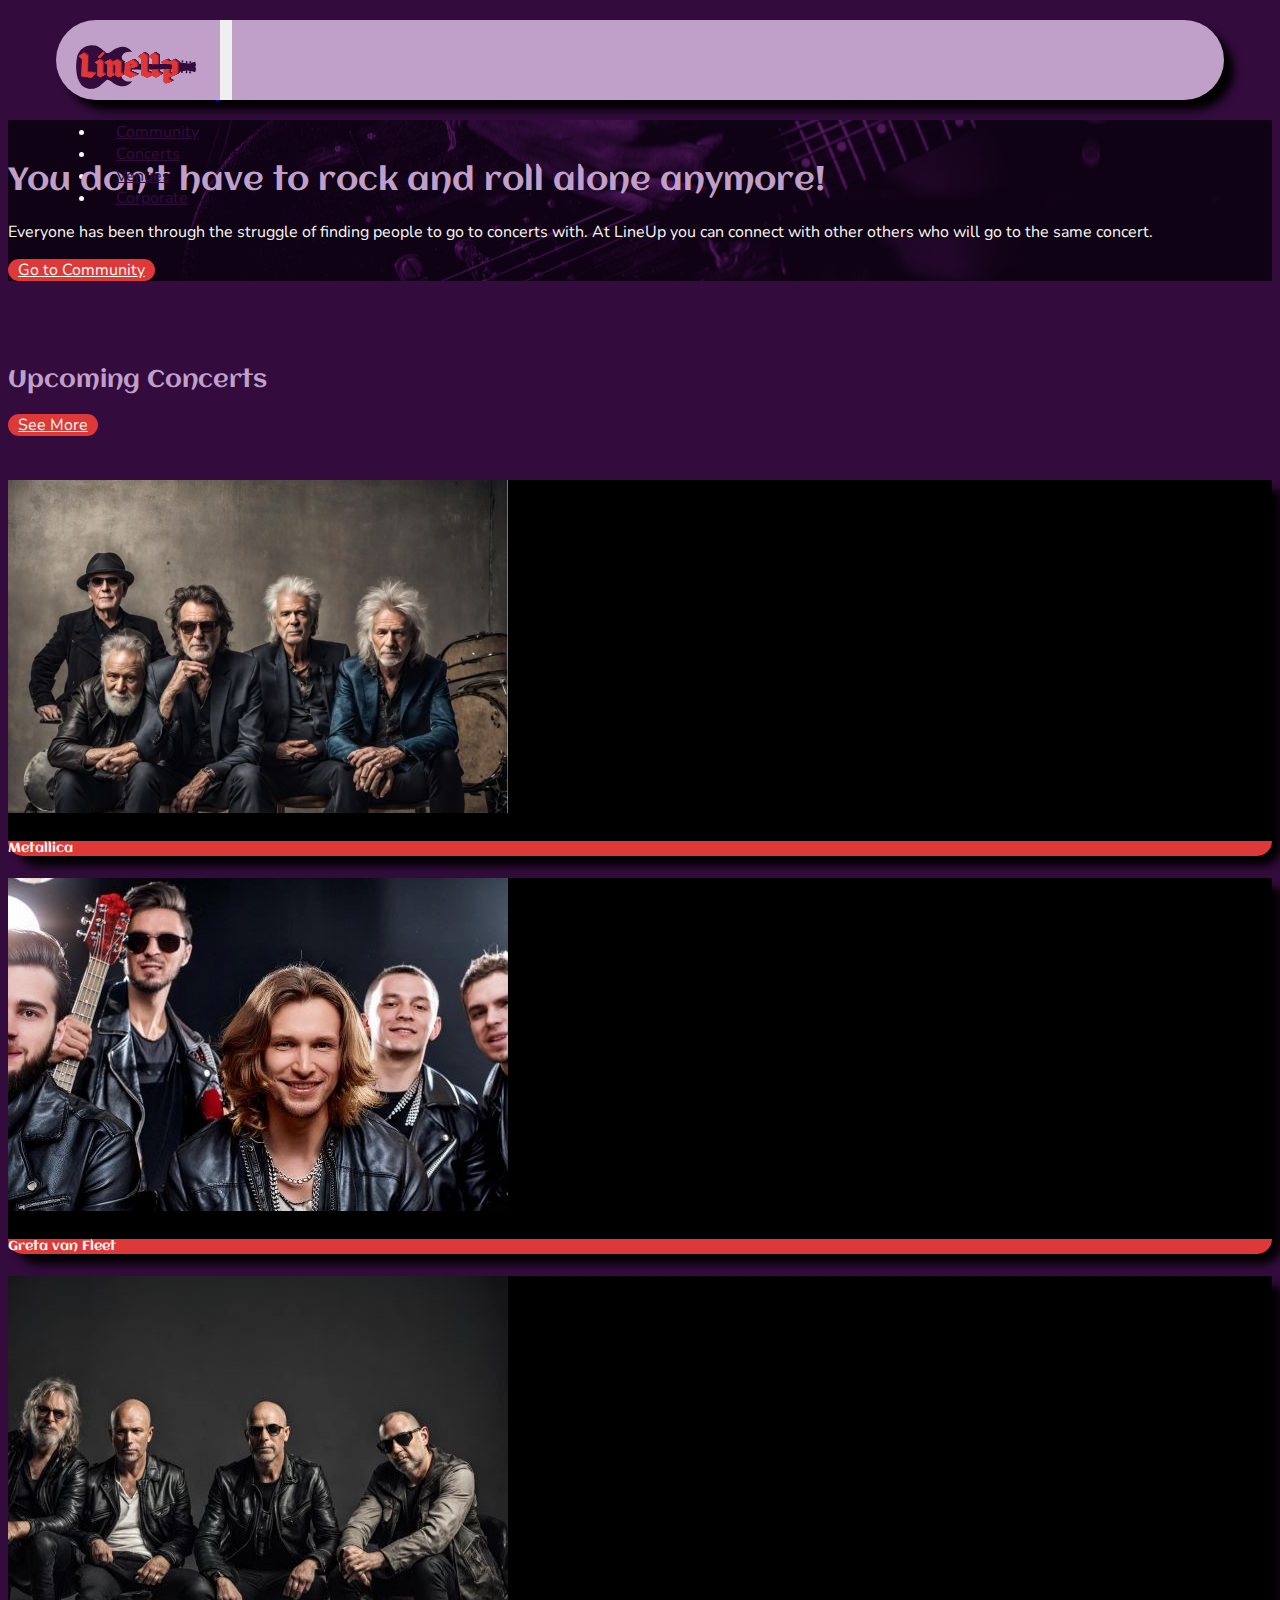
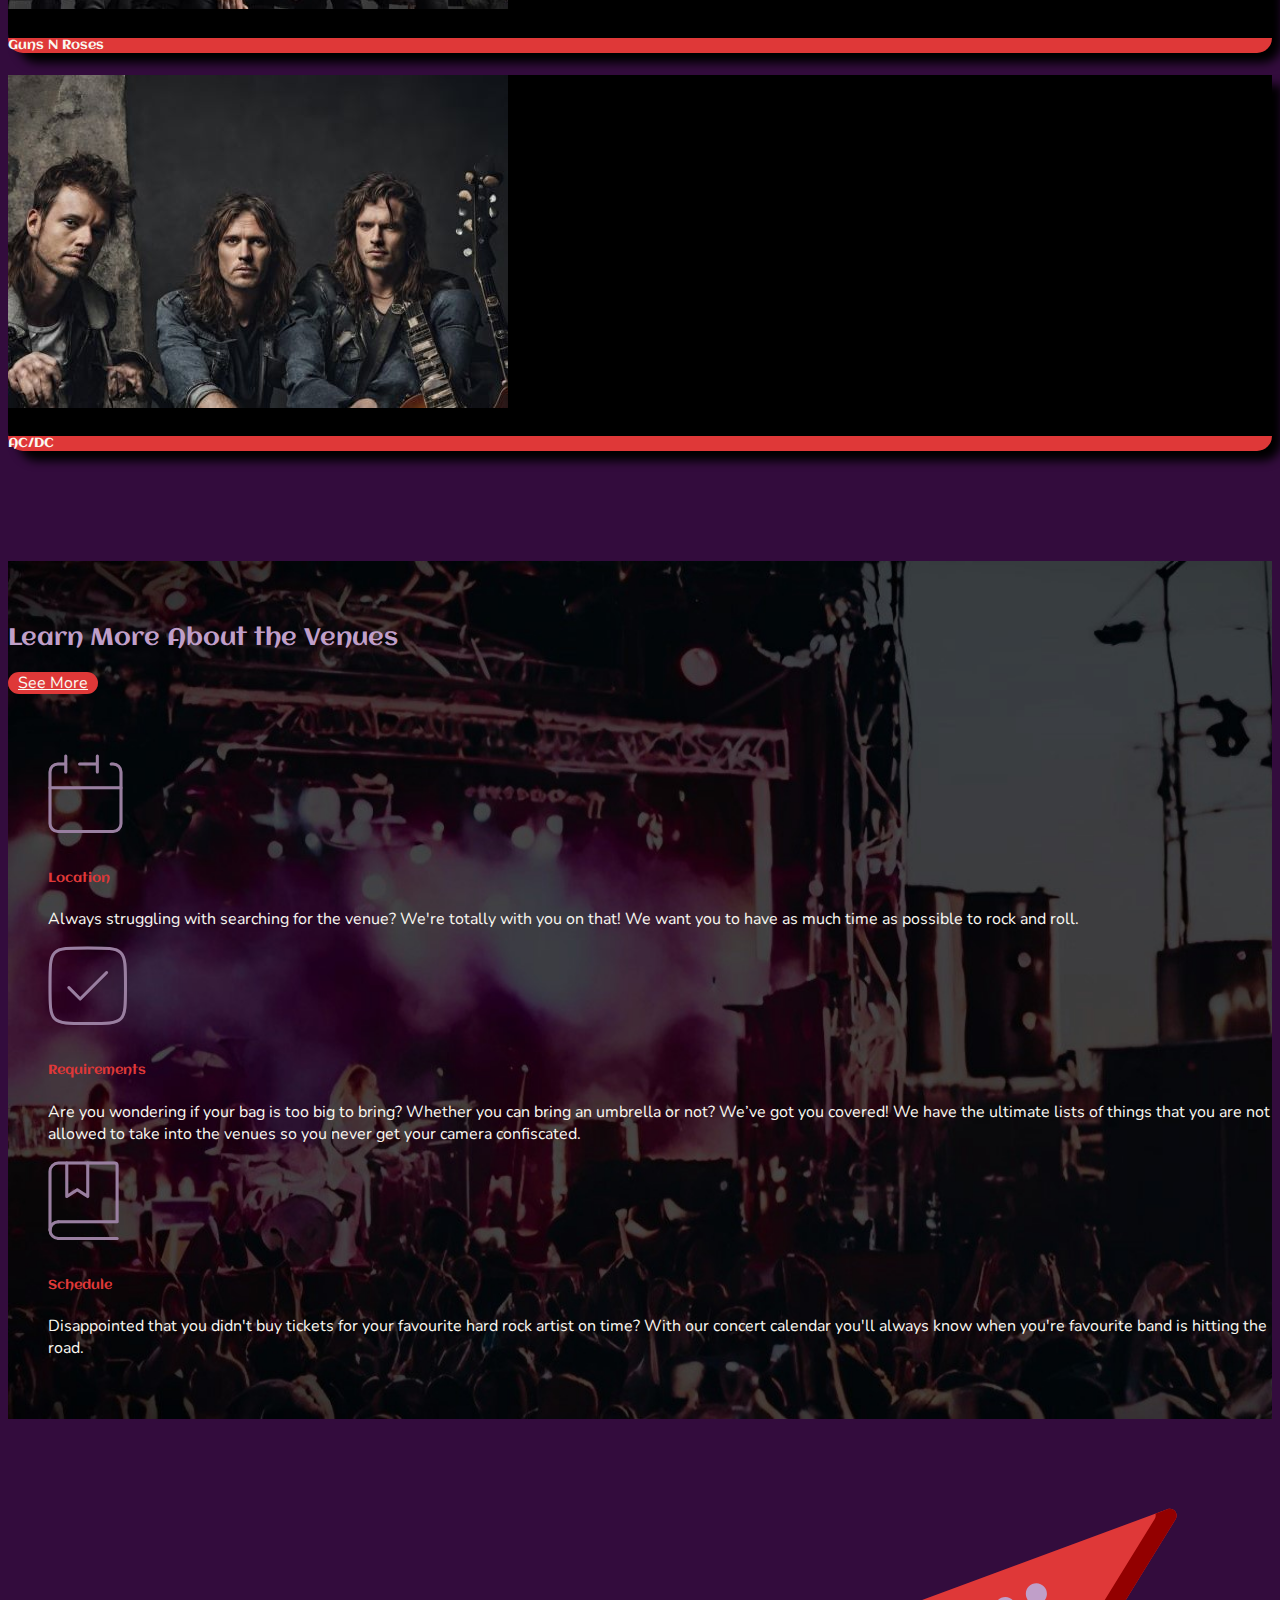
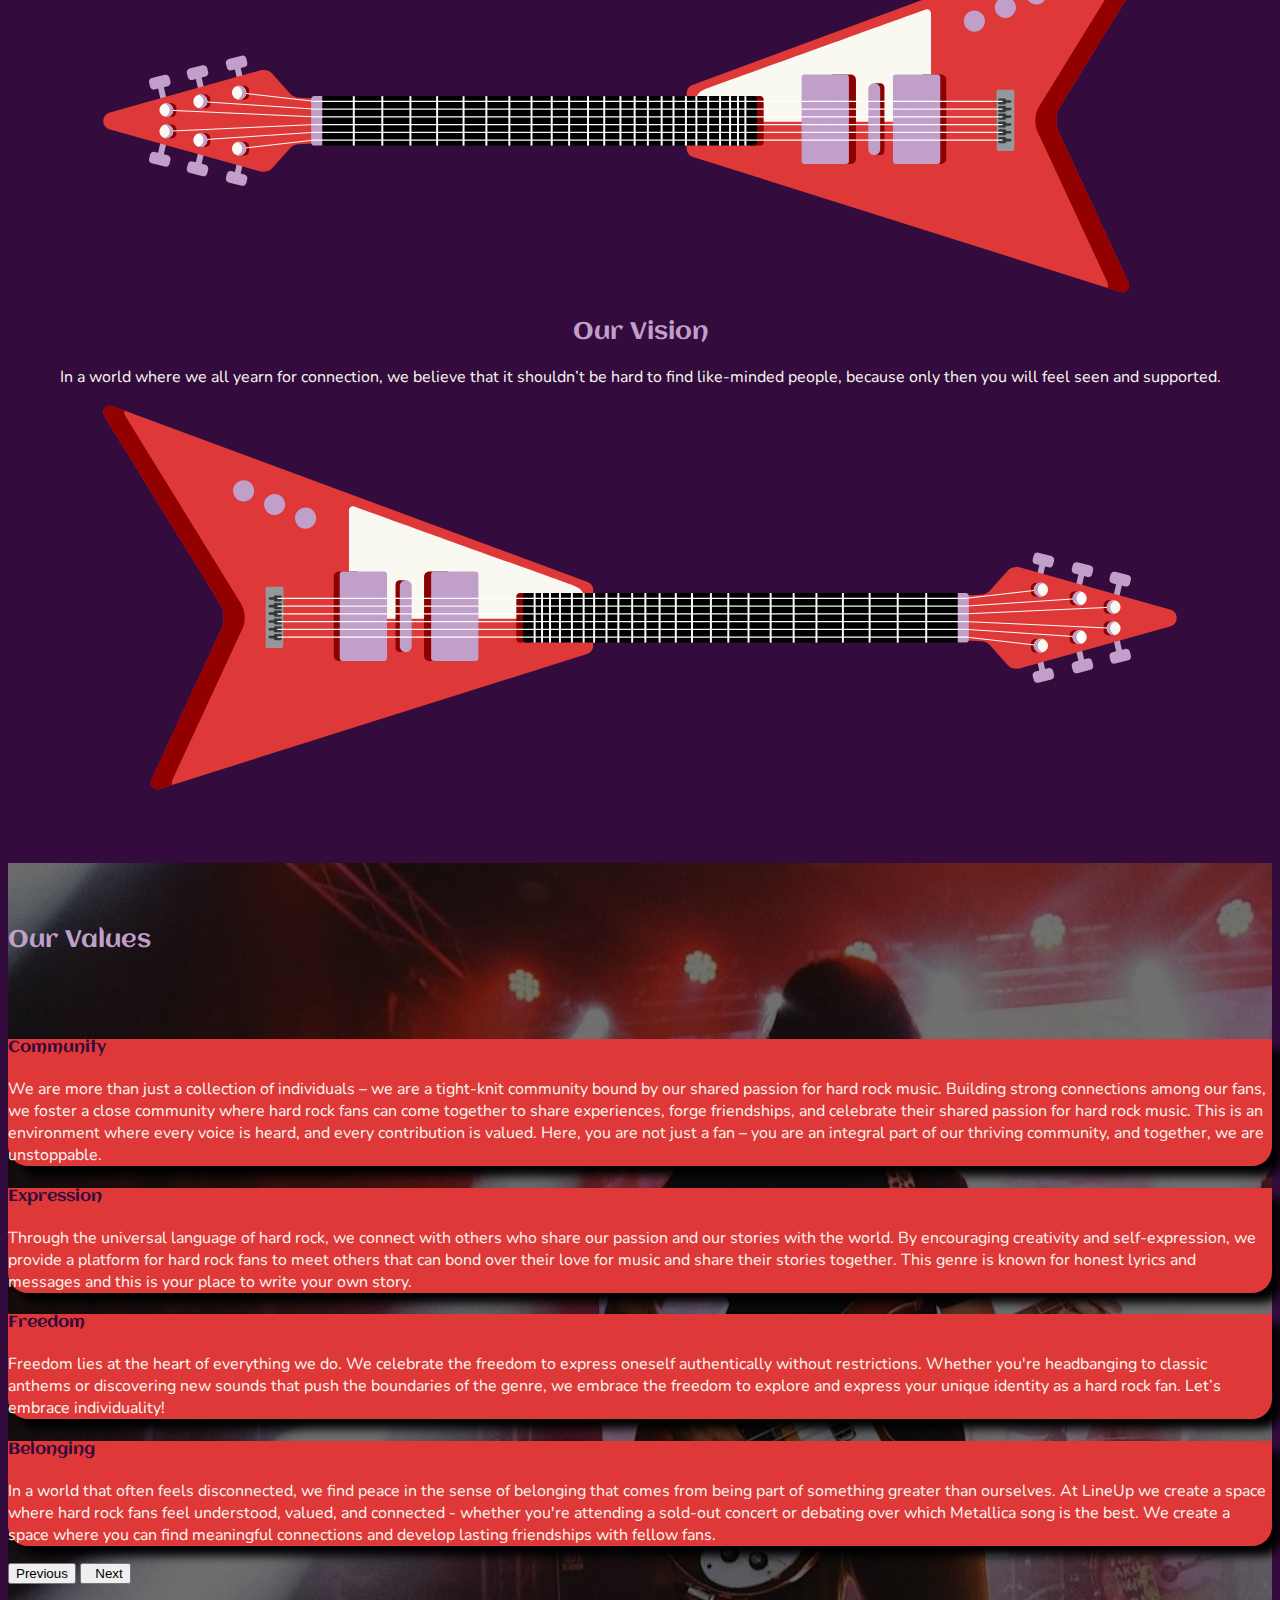
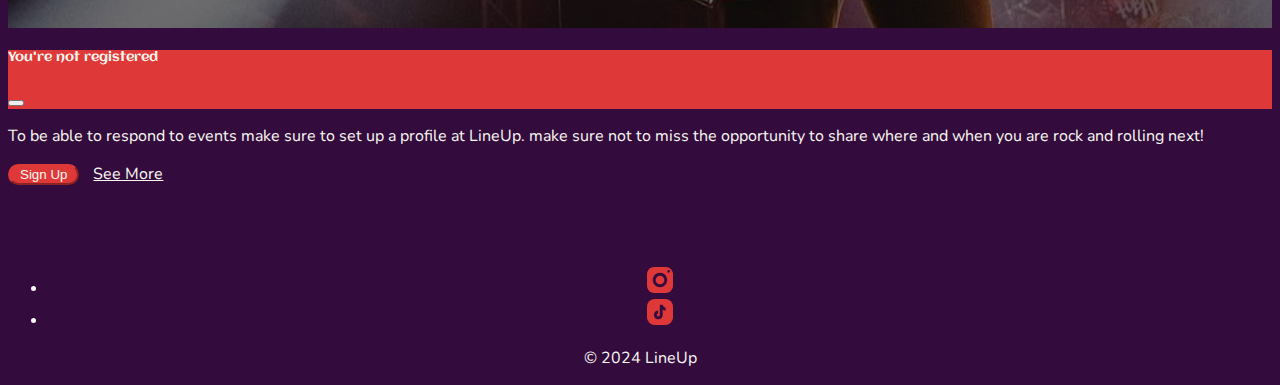
<file: index.html>
<!doctype html>
<html lang="en" class="h-100">
  <head>
    <meta charset="utf-8">
    <meta name="viewport" content="width=device-width, initial-scale=1">

    <!-- Bootstrap CSS -->
    <link href="https://cdn.jsdelivr.net/npm/bootstrap@5.2.3/dist/css/bootstrap.min.css" rel="stylesheet" integrity="sha384-rbsA2VBKQhggwzxH7pPCaAqO46MgnOM80zW1RWuH61DGLwZJEdK2Kadq2F9CUG65" crossorigin="anonymous">

    <!-- Own Styles -->
    <link rel="stylesheet" href="css/styles.css">


    <!-- Bootstrap Javascript -->
    <script src="https://cdn.jsdelivr.net/npm/bootstrap@5.2.3/dist/js/bootstrap.bundle.min.js" integrity="sha384-kenU1KFdBIe4zVF0s0G1M5b4hcpxyD9F7jL+jjXkk+Q2h455rYXK/7HAuoJl+0I4" crossorigin="anonymous"></script>
	  

    <title>LineUp-Landing Page</title>

    <!-- Google Analytics code goes just below here (check PRJ4 Guide for details) -->

    <!-- End of Google Analytics code -->

  </head>
  <body class="h-100 d-flex flex-column purple-background">
	
    <!-- Navigation bar, adapted from https://getbootstrap.com/docs/5.1/components/navbar/ -->
	 <div class="container col-12">
	  <nav class="navbar navbar-expand-lg lilac-background fixed-top col-lg-10.5 col-xs-12">
      <div class="container">
        <a class="navbar-brand" href="index.html">
          <img src="images/logo-header.svg" alt="LineUp" width="120" class="nav-link">
        </a>
        <button class="navbar-toggler" type="button" data-bs-toggle="collapse" data-bs-target="#navbarSupportedContent" aria-controls="navbarSupportedContent" aria-expanded="false" aria-label="Toggle navigation">
          <span class="navbar-toggler-icon"></span>
        </button>
        <div class="collapse navbar-collapse" id="navbarSupportedContent">
          <ul class="navbar-nav ms-auto mb-2 mb-lg-0">
            <li class="nav-item">
              <a class="nav-link" href="community.html">Community</a>
            </li>
            <li class="nav-item dropdown">
              <a class="nav-link" href="concerts.html">Concerts</a>
            </li>
            <li class="nav-item">
              <a class="nav-link" href="venues.html" target="_blank">Venues</a>
            </li>
            <li class="nav-item">
              <a class="nav-link" href="corporate.html">Corporate</a>
            </li>
          </ul>
        </div>
      </div>
  </nav>
</div>
    <!-- End of navigation bar -->

	  
 
    <!-- Start of main placeholder in landing page -->
	<!-- For our hero section we use Hero Section from the template-->
  <main>
	<header class="container-fluid text-light hero-section-background col-12 col-md-12 col-lg-12 p-5">
		<br>
      <div class="row-cols-1 d-flex align">
        <div class="col-md-4 col-lg-4 col-12 my-5 ma-auto py-lg-5 p-0 p-lg-5 hero-section-content img-fluid" align="left" position="start">
          <h1 class="aclonica-h3 lilac-text" align="left">You don’t have to rock and roll alone anymore!</h1>
			<p align="left">Everyone has been through the struggle of finding people to go to concerts with. At LineUp you can connect with other others who will go to the same concert.</p>
           	<a href="community.html" class="btn btn-primary" role="button">Go to Community</a>
        </div>
      </div>
    </header>
<!-- end of hero section-->
	  <br>
	  <br>
	  <br>
<!-- A section with Upcoming Concerts-->
	<!-- Section Heading and Button-->
	    <div class="container align-content-center">
			<div class="row justify-content-between">
			   <div class="col-lg-6 col-md-10 col-12">
				   <h2 class="aclonica-h3 red-text lilac-text">Upcoming Concerts</h2>
			   </div>
			   <div class="col-lg-4 col-md-2 col-5">
				   <div class="d-grid gap-2 d-md-flex justify-content-md-end">
					   <a href="concerts.html" class="btn btn-primary" role="button">See More</a>
				   </div>
			   </div>
		  </div>
	  </div>
	  
    <br>
    <br>
	 
  	<!-- The cards for the concerts-->
    <div class="container">
		<div class="row g-4">
		  <div class="col-6 col-md-6 col-lg-3">
			  <div class="card">
			    <a class="custom-links" href="rock-group-page.html">
					<img src="images/landing-page/metallica.jpg" class="card-img-top" alt="AI generated image of Metallica">
					  <div class="card-body red-background">
						<h5 class="card-text white-text aclonica-h3">Metallica</h5>
					  </div>
				  </a>
			  </div>
		  </div>
		  <div class="col-6 col-md-6 col-lg-3">
			  <div class="card">
				  <a class="custom-links" href="rock-group-page.html">
					<img src="images/landing-page/greta-van-fleet.jpg" class="card-img-top" alt="AI generated image of Greta van Fleet">
					  <div class="card-body red-background">
						<h5 class="card-text white-text aclonica-h3 ">Greta van Fleet</h5>
					  </div>					
				  </a>
			  </div>
		  </div>
		  <div class="col-6 col-md-6 col-lg-3">
			  <div class="card">
				   <a class="custom-links" href="rock-group-page.html">
					<img src="images/landing-page/guns-n-roses.jpg" class="card-img-top" alt="AI generated image Guns N Roses">
					  <div class="card-body red-background">
						<h5 class="card-text white-text aclonica-h3">Guns N Roses</h5>
					   </div>
				  </a>
			  </div>
		  </div>
		  <div class="col-6 col-md-6 col-lg-3">
			  <div class="card">
				  <a class="custom-links" href="rock-group-page.html">
					<img src="images/landing-page/ac-dc.jpg" class="card-img-top" alt="AI generated picture of ACDC">
					  <div class="card-body red-background">
						<h5 class="card-text white-text aclonica-h3">AC/DC</h5>
					  </div>
				  </a>
			  </div>
		  </div>
		</div>
    </div>
<!-- End of the cards for the concerts-->
<!-- Also end of first secion of landing page yay-->
	<br>
	  <br>
	  <br>
	  <br>

	
<!-- Promoting our Venues Page Section-->
	  <!-- Section 2 Heading and Button-->
	  <div class="container-fluid section-background">
		  <div class="row">
			  <br>
			  <br>
		  </div>
	  <div class="container align-content-center">
		   <div class="row justify-content-between">
		   <div class="col-lg-6 col-md-10 col-12">
			   <h2 class="aclonica-h3 red-text lilac-text">Learn More About the Venues</h2>
		   </div>
		   <div class="col-lg-4 col-md-2 col-5">
			   <div class="d-grid gap-2 d-md-flex justify-content-md-end">
				   <a href="venues.html" class="btn btn-primary" role="button">See More</a>
			   </div>
		   </div>
	  </div>
	  </div>
	  <!-- end of Section 2 Heading and Button-->
	  <br>
	  <br>
    <!-- Venues Benefits-->
	  <div class="container background-image"> 
		  <div class="row align-items-start">
			<div class="col-xl-4 col-sm-12">
				<ul>
					<img src="images/landing-page/calendar-icon.svg" alt="calendar icon" class="icon-margin">
				  <h5 class="aclonica-h3 red-text">Location</h5>
				  <p class="white-text">Always struggling with searching for the venue? We're totally with you on that! We want you to have as much time as possible to rock and roll.</p>
				</ul>
			</div>
			<div class="col-xl-4 col-sm-12">
				<ul>
					<img src="images/landing-page/checkmark-icon.svg" alt="checkmark icon" class="icon-margin">
					<br>
				  <h5 class="aclonica-h3 red-text">Requirements</h5>
					<p class="white-text">Are you wondering if your bag is too big to bring? Whether you can bring an umbrella or not? We’ve got you covered! We have the ultimate lists of things that you are not allowed to take into the venues so you never get your camera confiscated.</p>
				</ul>
			</div>
			<div class="col-xl-4 col-sm-12">
				<ul>
					<img src="images/landing-page/bookmark-icon.svg" alt="bookmark icon" class="icon-margin">
					<br>
			  	  <h5 class="aclonica-h3 red-text">Schedule</h5>
					<p class="white-text">Disappointed that you didn't buy tickets for your favourite hard rock artist on time? With our concert calendar you'll always know when you're favourite band is hitting the road.</p>
				</ul>
				<br>
				<br>
			</div>
		  </div>
	  </div>
	</div>
	   <!-- End of Venues Benefits-->
	  <!-- End of venues promotion section-->
	  <br>
	  <br>
	  <br>
	  <br>
    <!-- Section 3 Join the Community-->
  
	  
	  <!-- Section 3 Our Vision-->
	  <div class="container">
		  <div class="row col-lg-12 col-12 align-content-between">
			  <div class="col-lg-4 col-md-4 col-0">
				  <img src="images/landing-page/guitar-left.svg" alt="Guitar Illustration Left">
			  </div>
			  <div class="col-lg-4 col-md-4 col-12">
				  <h2 class="aclonica-h3 lilac-text align-content-center" align="center">Our Vision</h2>
				  <p class="white-text me-4 ms-4" align="center">In a world where we all yearn for connection, we believe that it shouldn’t be hard to find like-minded people, because only then you will feel seen and supported.</p>
			  </div>
			  <div class="col-lg-4 col-md-4 col-0">
				  <img src="images/landing-page/guitar-right.svg" alt="Guital Illustration Right">
			  </div>
		  </div>
	  </div>
	  <!-- End of Section 3 Our Vision-->
	  	<br>
	  <br>
	  <br>
	  <!-- Start of Section 4 Our Values-->
	  <div class="container-fluid values-section">
		  <div class="row">
			  <br>
			  <br>
		  </div>
	  <div class="container align-content-center">
		   <div class="row justify-content-between">
		   <div class="col-lg-6 col-md-10 col-12">
			   <h2 class="aclonica-h3 red-text lilac-text">Our Values</h2>
		   </div>
		   <div class="col-lg-4 col-md-2 col-5">
			   <div class="d-grid gap-2 d-md-flex justify-content-md-end">
			   </div>
		   </div>
	  </div>
	  </div>
	  <!-- end of Section 4 Heading and Button-->
	  <br>
	  <br>
    <!-- Our Values-->
	  <div class="container col-lg-12 col-md-12 col-12"> 
		 <div class="row col-lg-12 col-md-12 col-12">
			  <div id="carouselExampleControlsNoTouching" class="carousel slide" data-bs-touch="false" data-bs-interval="false">
				  <div class="carousel-inner col-12 col-md-12 col-12">
					<div class="carousel-item active">
					  <div class="card mx-auto col-10 col-md-12 col-lg-5">
						  <div class="card-body col-12 col-md-12 col-12">
							  <h4 class="card-title purple-text aclonica-h3">Community</h4>
							<p class="card-text white-text">We are more than just a collection of individuals – we are a tight-knit community bound by our shared passion for hard rock music. Building strong connections among our fans, we foster a close community where hard rock fans can come together to share experiences, forge friendships, and celebrate their shared passion for hard rock music. This is an environment where every voice is heard, and every contribution is valued. Here, you are not just a fan – you are an integral part of our thriving community, and together, we are unstoppable.</p>
						  </div>
						</div>
					</div>
					<div class="carousel-item col-12 col-md-12 col-12">
					  	<div class="card mx-auto col-10 col-md-12 col-lg-5">
						  <div class="card-body col-12 col-md-12 col-12">
							  <h4 class="card-title purple-text aclonica-h3">Expression</h4>
							<p class="card-text white-text">Through the universal language of hard rock, we connect with others who share our passion and  our stories with the world. By encouraging creativity and self-expression, we provide a platform for hard rock fans to meet others that can bond over their love for music and share their stories together. This genre is known for honest lyrics and messages and this is your place to write your own story.</p>
						  </div>
						</div>
					</div>
					<div class="carousel-item">
					  	<div class="card mx-auto col-10 col-md-12 col-lg-5">
						  <div class="card-body col-12 col-md-12 col-12">
							  <h4 class="card-title purple-text aclonica-h3">Freedom</h4>
							<p class="card-text white-text">Freedom lies at the heart of everything we do. We celebrate the freedom to express oneself authentically without restrictions. Whether you're headbanging to classic anthems or discovering new sounds that push the boundaries of the genre, we embrace the freedom to explore and express your unique identity as a hard rock fan. Let’s embrace individuality!</p>
						  </div>
						</div>
					</div>
					<div class="carousel-item">
                      <div class="card mx-auto col-10 col-md-12 col-lg-5">
                        <div class="card-body col-12 col-md-12 col-12">
                            <h4 class="card-title purple-text aclonica-h3">Belonging</h4>
                          <p class="card-text white-text">In a world that often feels disconnected, we find peace in the sense of belonging that comes from being part of something greater than ourselves. At LineUp we create a space where hard rock fans feel understood, valued, and connected - whether you're attending a sold-out concert or debating over which Metallica song is the best. We create a space where you can find meaningful connections and develop lasting friendships with fellow fans. </p>
                        </div>
                      </div>
					</div>
				  </div>
				  <button class="carousel-control-prev" type="button" data-bs-target="#carouselExampleControlsNoTouching" data-bs-slide="prev">
					<span class="carousel-control-prev-icon" aria-hidden="true"></span>
					<span class="visually-hidden">Previous</span>
				  </button>
				  <button class="carousel-control-next" type="button" data-bs-target="#carouselExampleControlsNoTouching" data-bs-slide="next">
					<span class="carousel-control-next-icon" aria-hidden="true">&nbsp;</span>
					<span class="visually-hidden">Next</span>
				  </button>
			 </div>
		  </div>
		  </div>
		  <br>
		<br>
	  </div>
	  <!-- Modal -->
      <div class="modal fade" id="exampleModal" tabindex="-1" aria-labelledby="exampleModalLabel" aria-hidden="true">
        <div class="modal-dialog">
          <div class="modal-content">
            <div class="modal-header red-background">
              <h5 class="modal-title aclonica-h3" id="exampleModalLabel">You're not registered</h5>
              <button type="button" class="btn-close" data-bs-dismiss="modal" aria-label="Close"></button>
            </div>
            <div class="modal-body bg-black">
                <p>To be able to respond to events make sure to set up a profile at LineUp. make sure not to miss the opportunity to share where and when you are rock and rolling next!</p>
            </div>
            <div class="modal-footer">
              <button type="button" class="btn btn-primary" data-bs-dismiss="modal">Sign Up</button>
              <a href="concerts.html" class="btn btn-info" role="button">See More</a>
            </div>
          </div>
        </div>
      </div>
	  
	  
	 <!-- End of Section 4 Our Values-->
	</main>
	  <br>
	  <br>
	  <br>
	<footer class="bg-black text-white py-4 align-content-center">
	  <div class="container" align="center">
		<div class="d-flex justify-content-center">
			<div class="row align-items-center">
				<ul class="list-unstyled d-flex align-items-center">
				  <li>
					<a href="https://www.instagram.com/lineup_brand/" target="_blank">
					  <img class="m-2" src="images/instagram-footer.svg" alt="Follow us on Instagram" width="26">
					</a>
				  </li>
				  <li>
					<a href="https://www.tiktok.com/@lineup_brand" target="_blank">
					  <img class="m-2" src="images/tiktok-footer.svg" alt="Follow us on TikTok" width="26">
					</a>
				  </li>
				</ul>
			  </div>
			</div>
			<p>© 2024 LineUp</p>
		  </div>
</footer>
  </body>
</html>
</file>
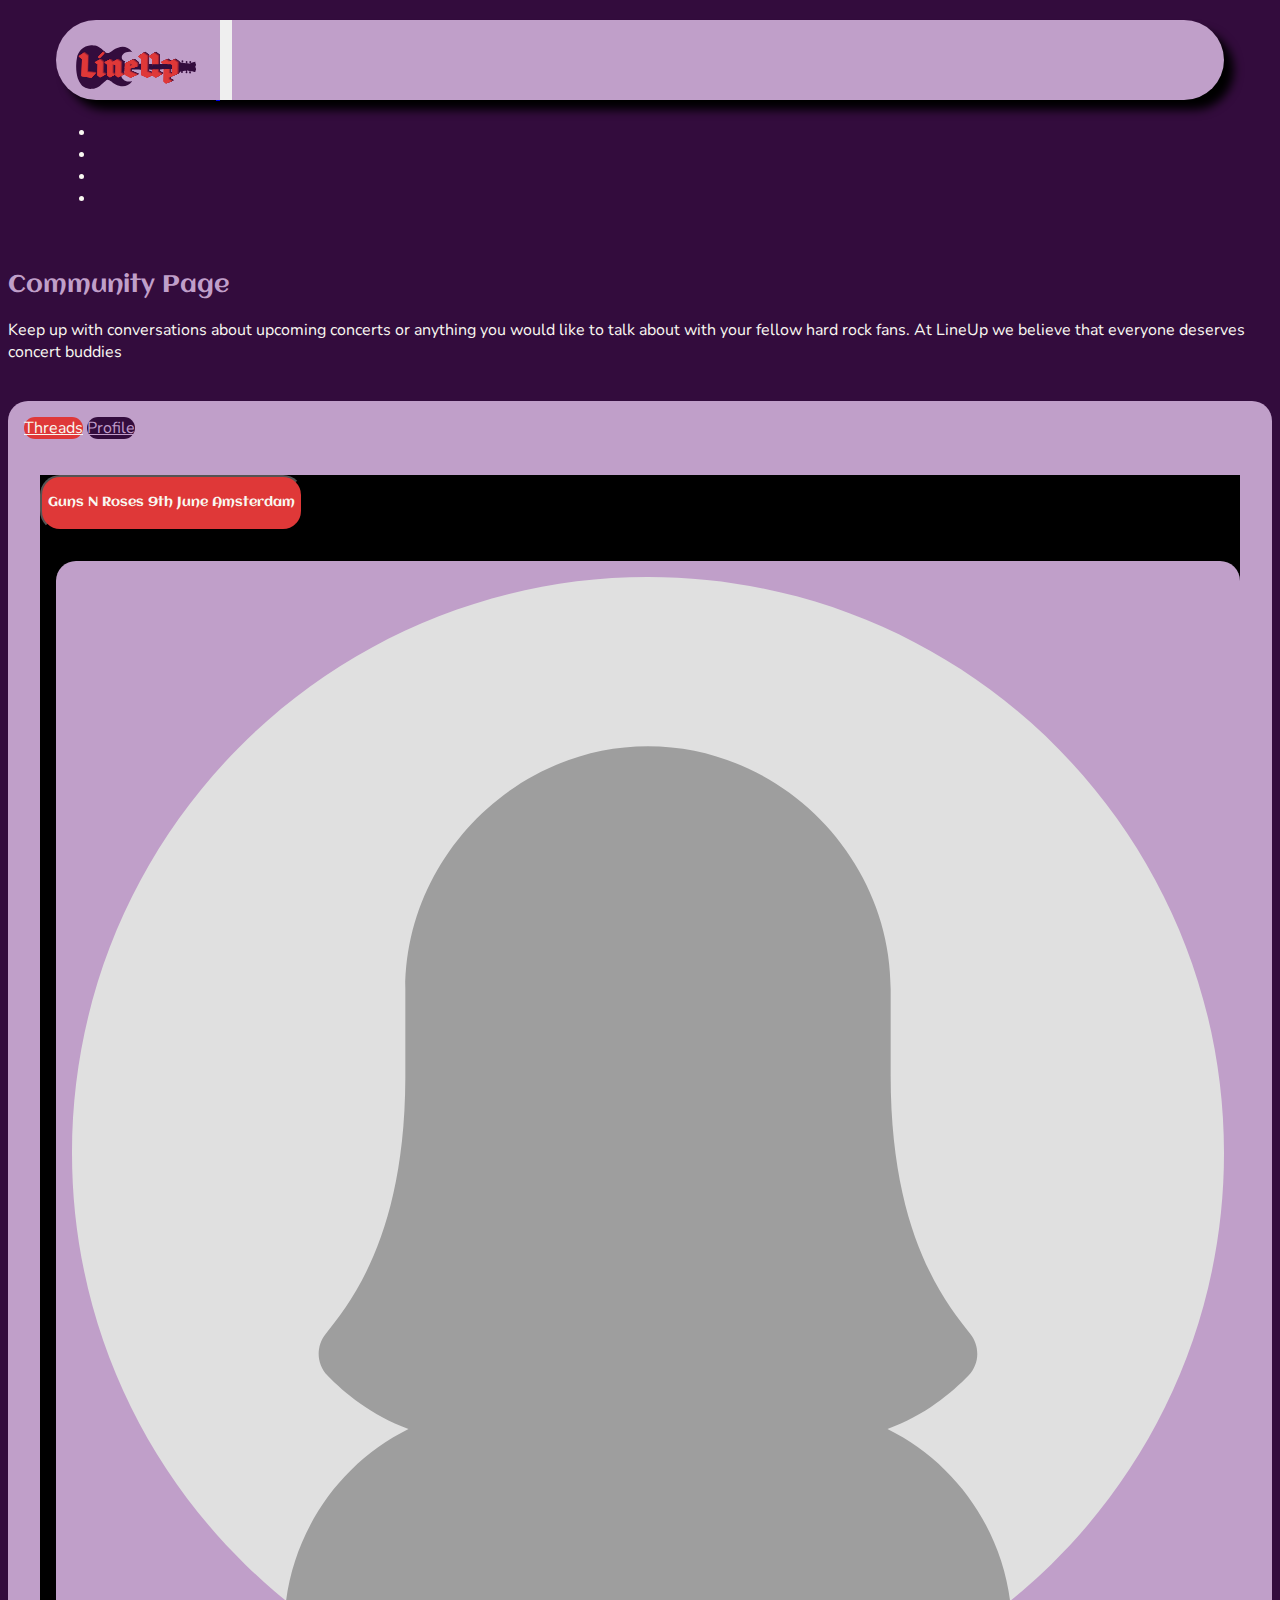
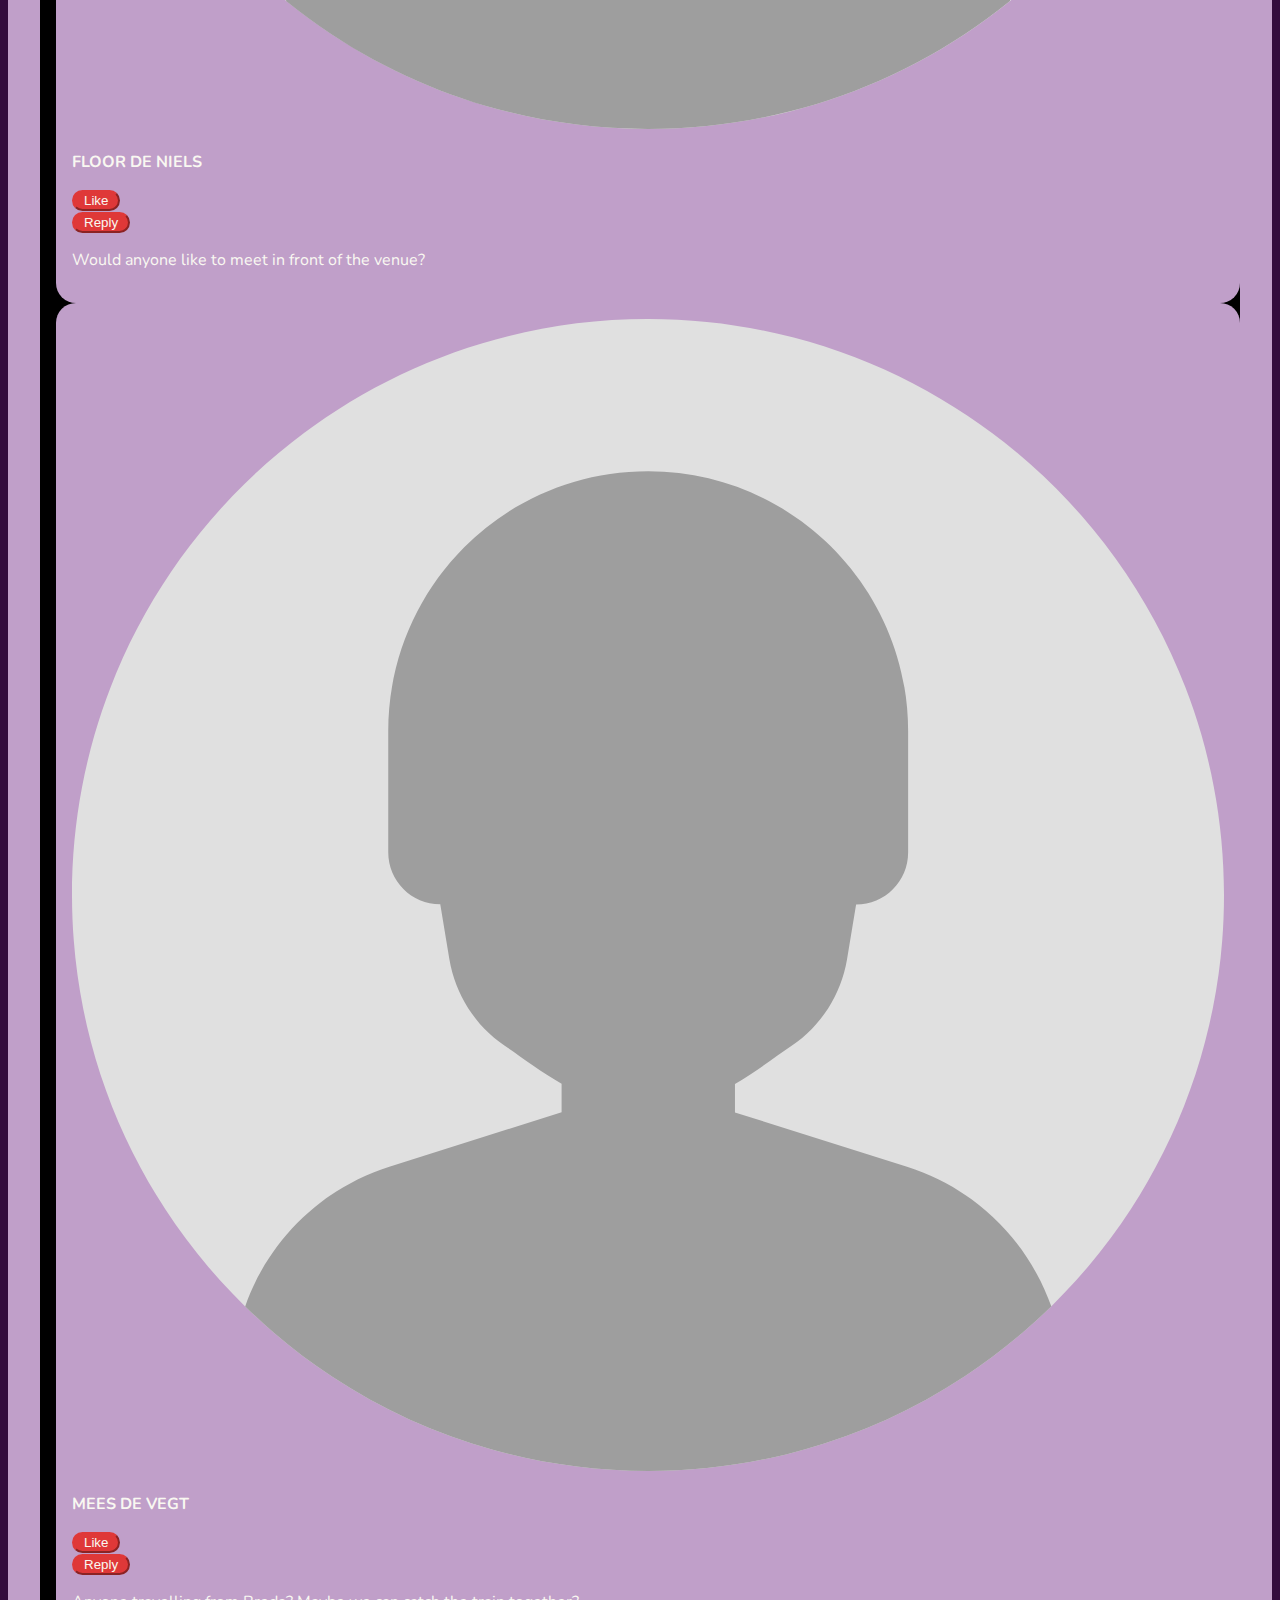
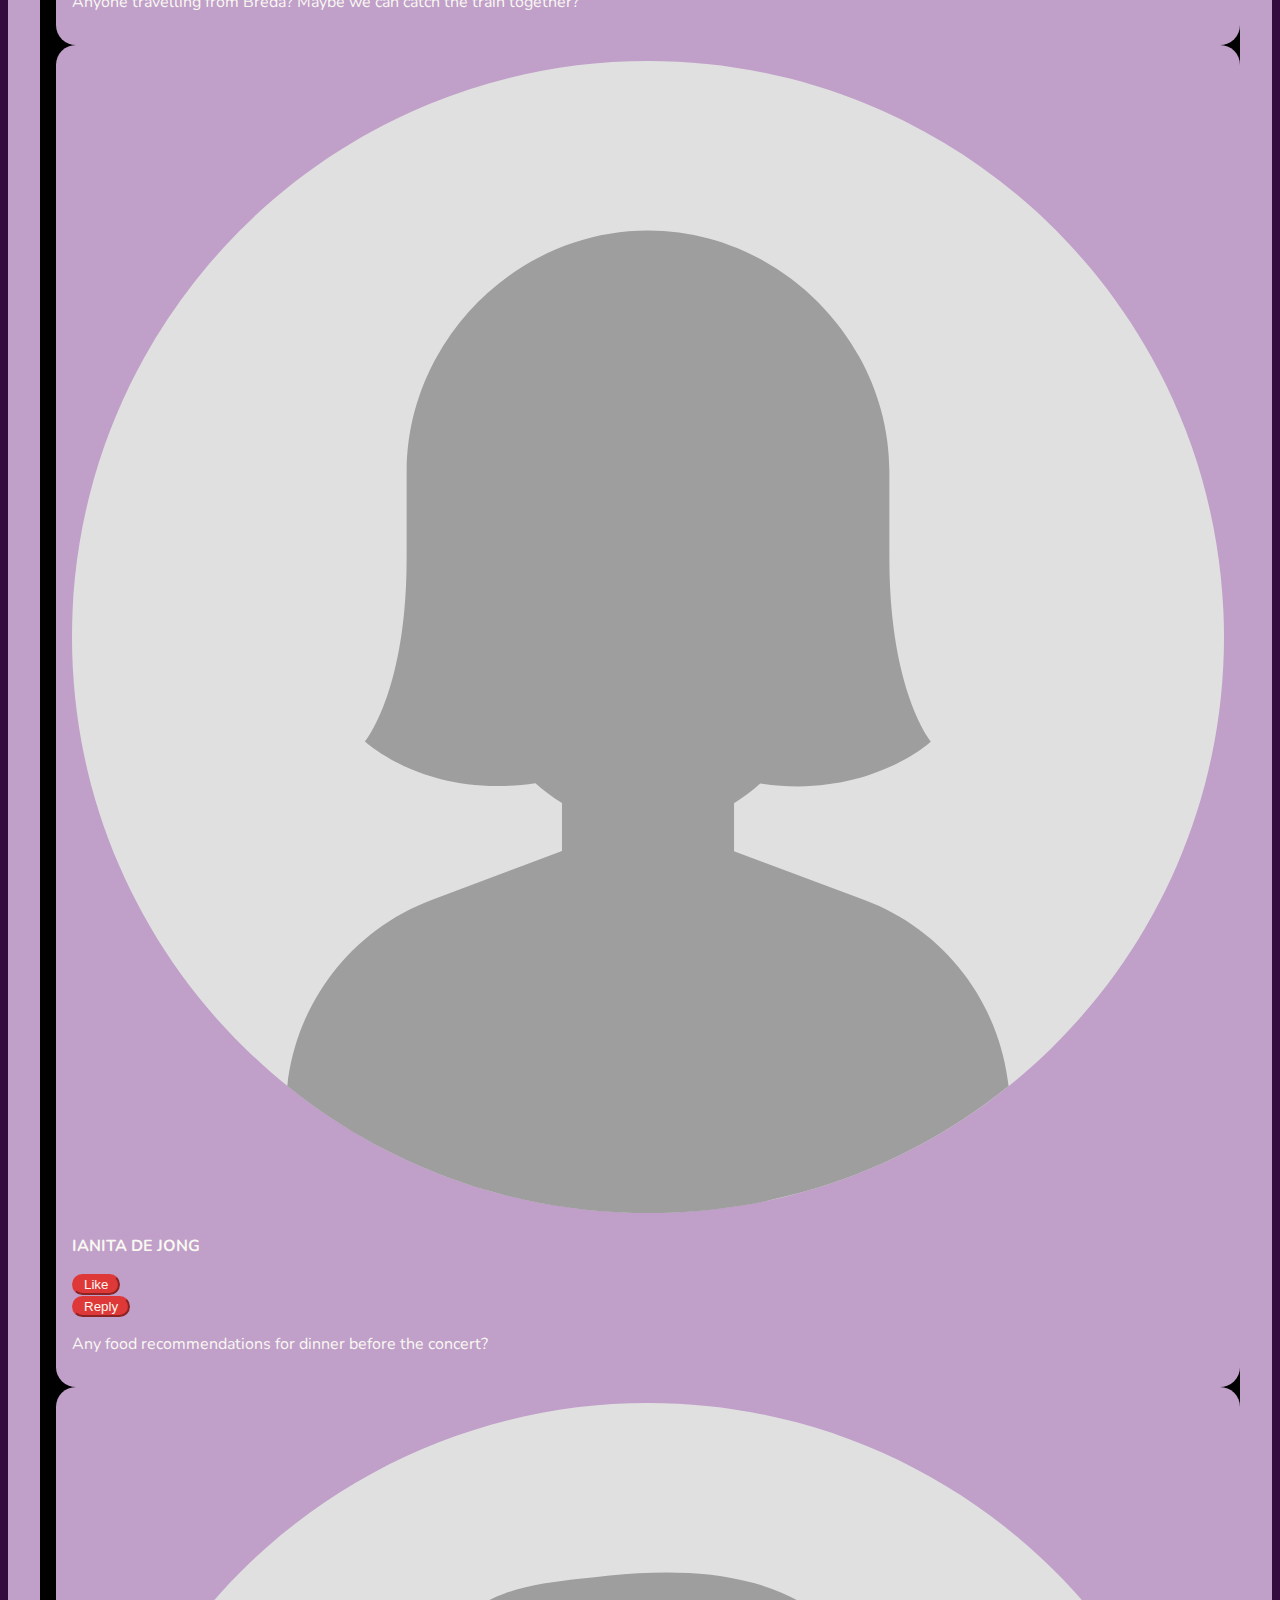
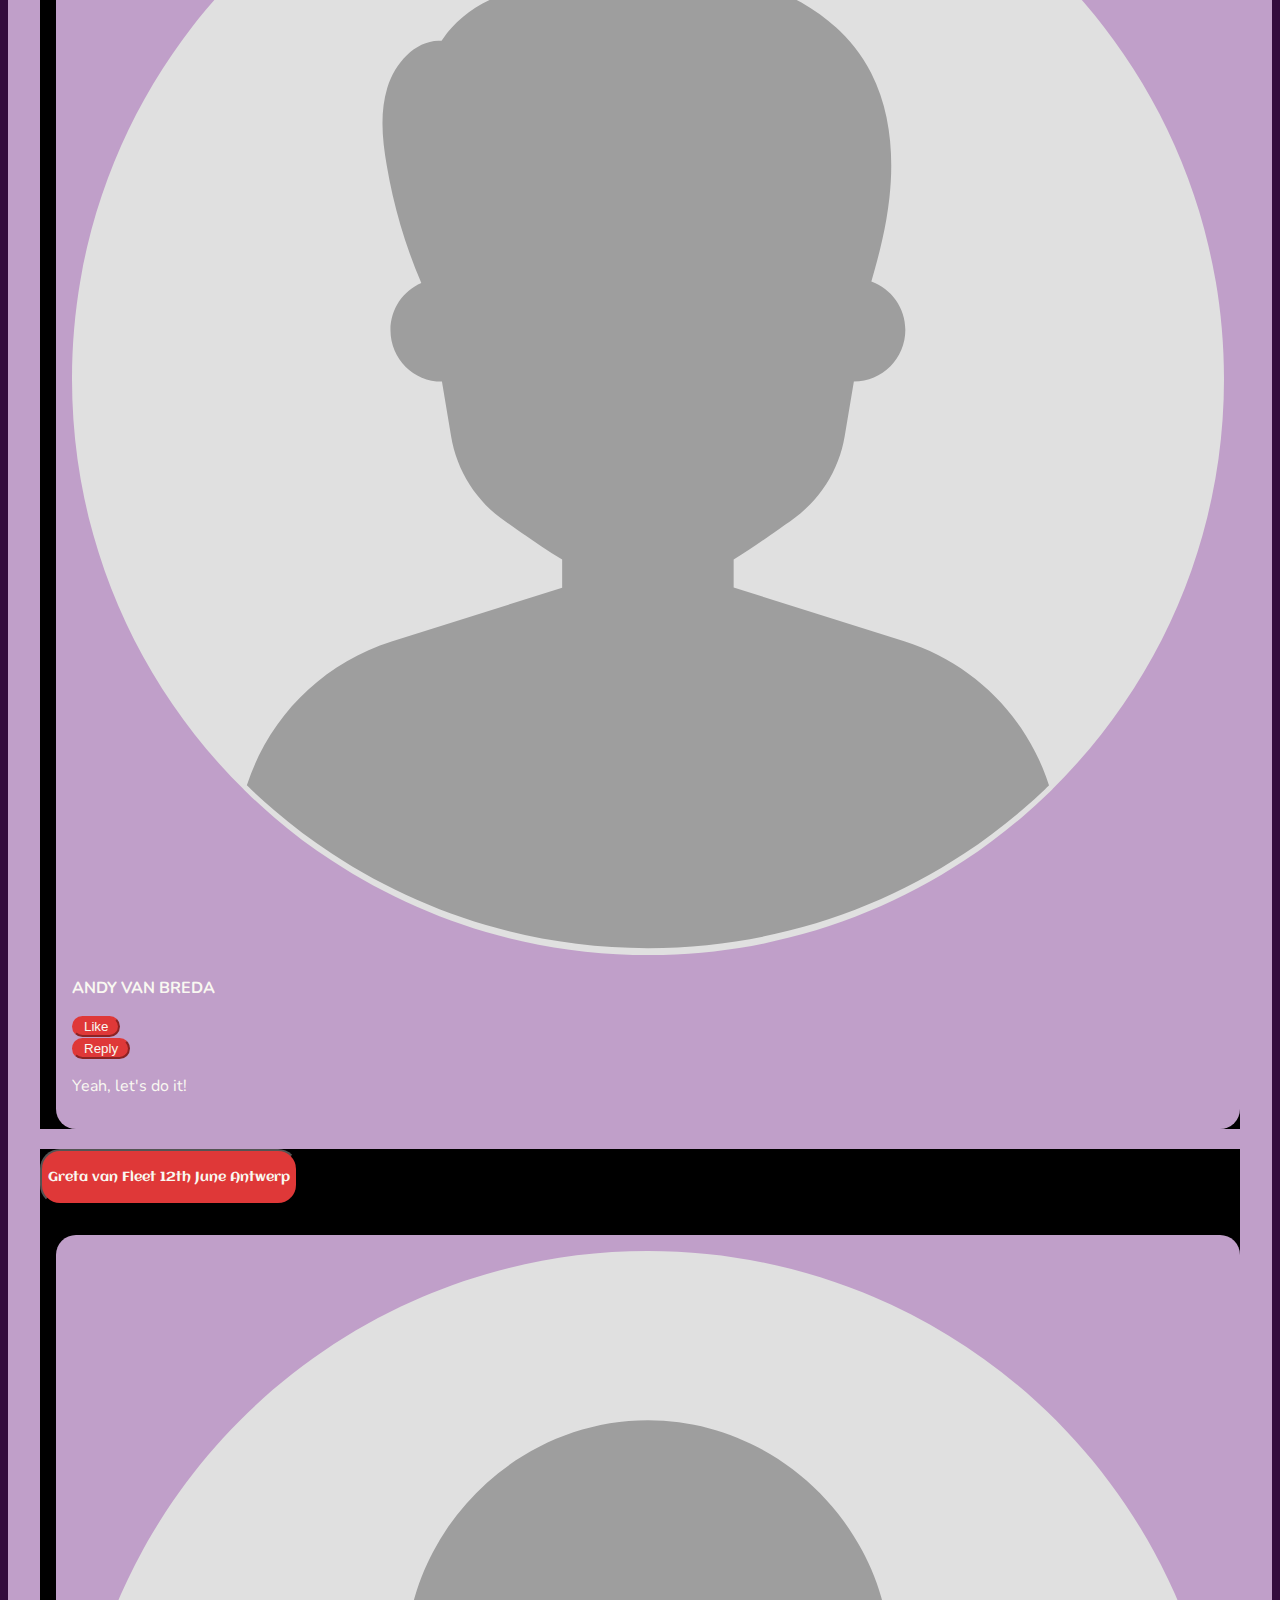
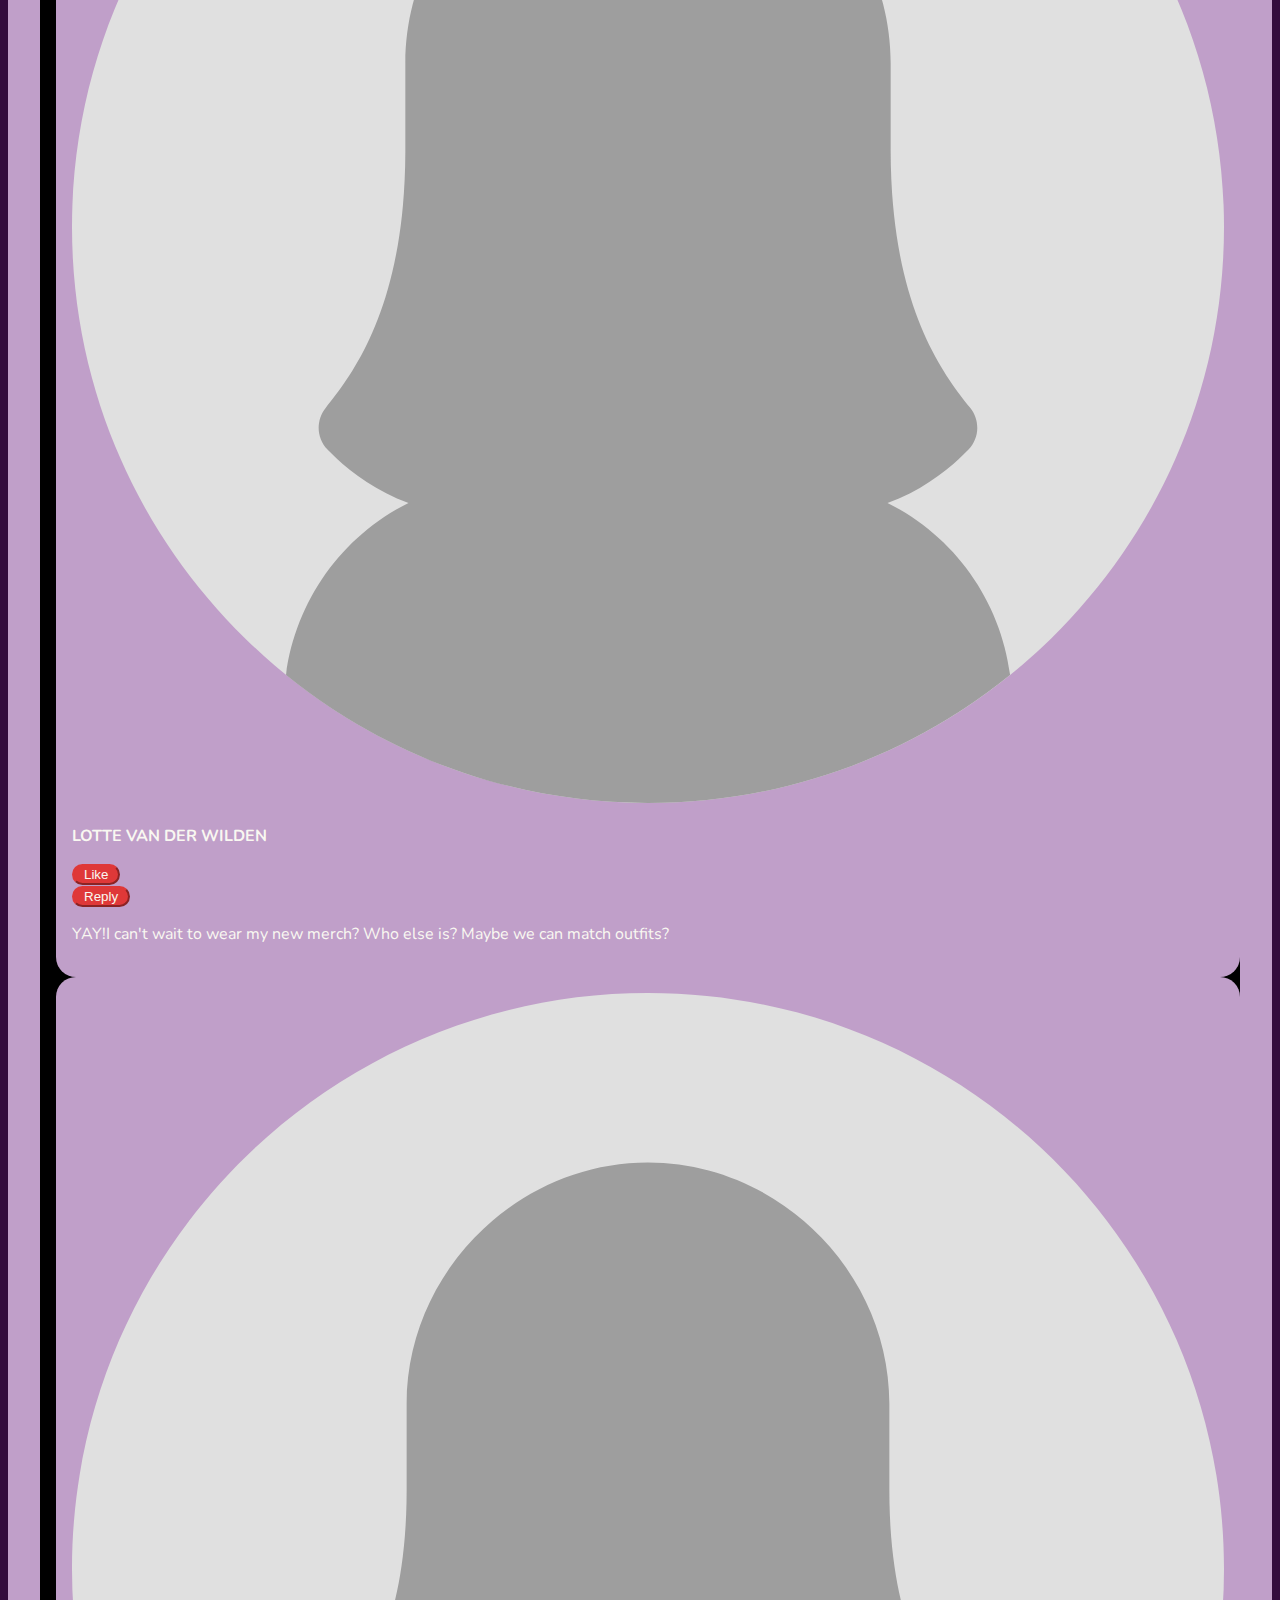
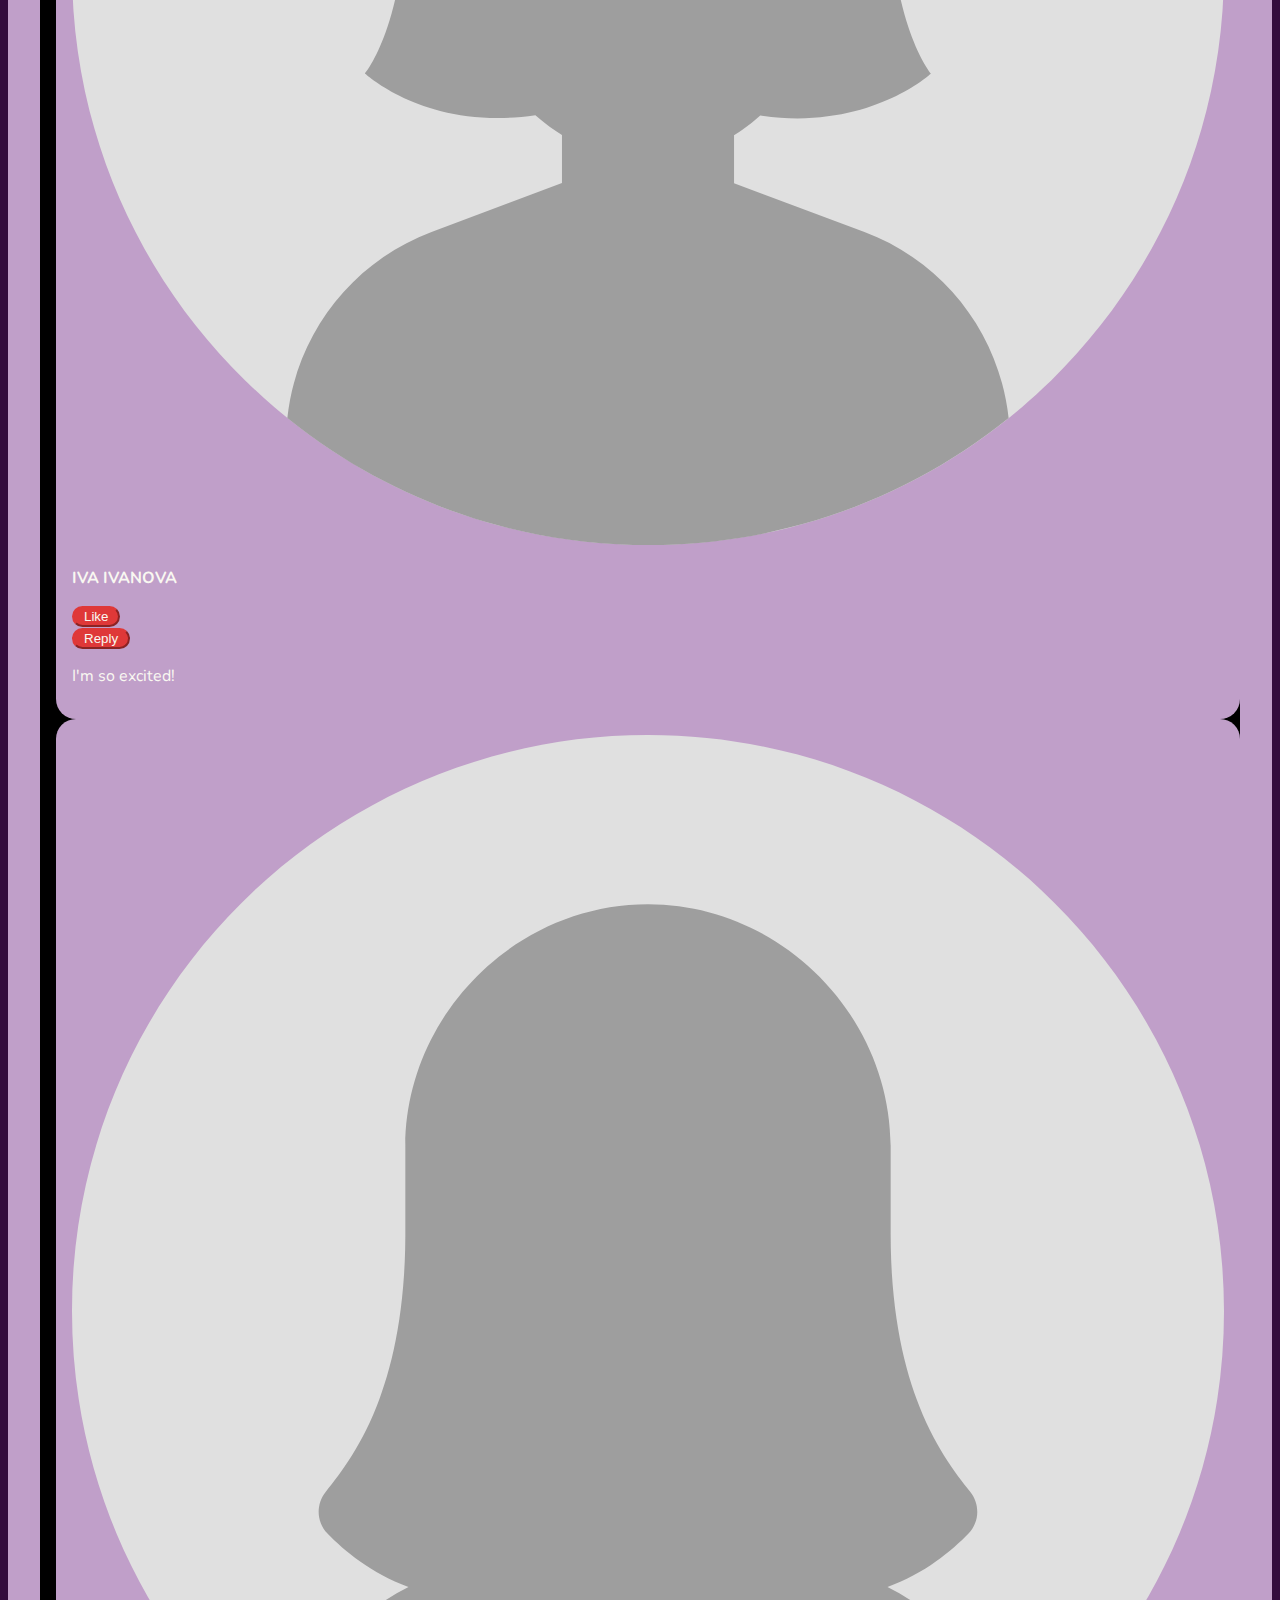
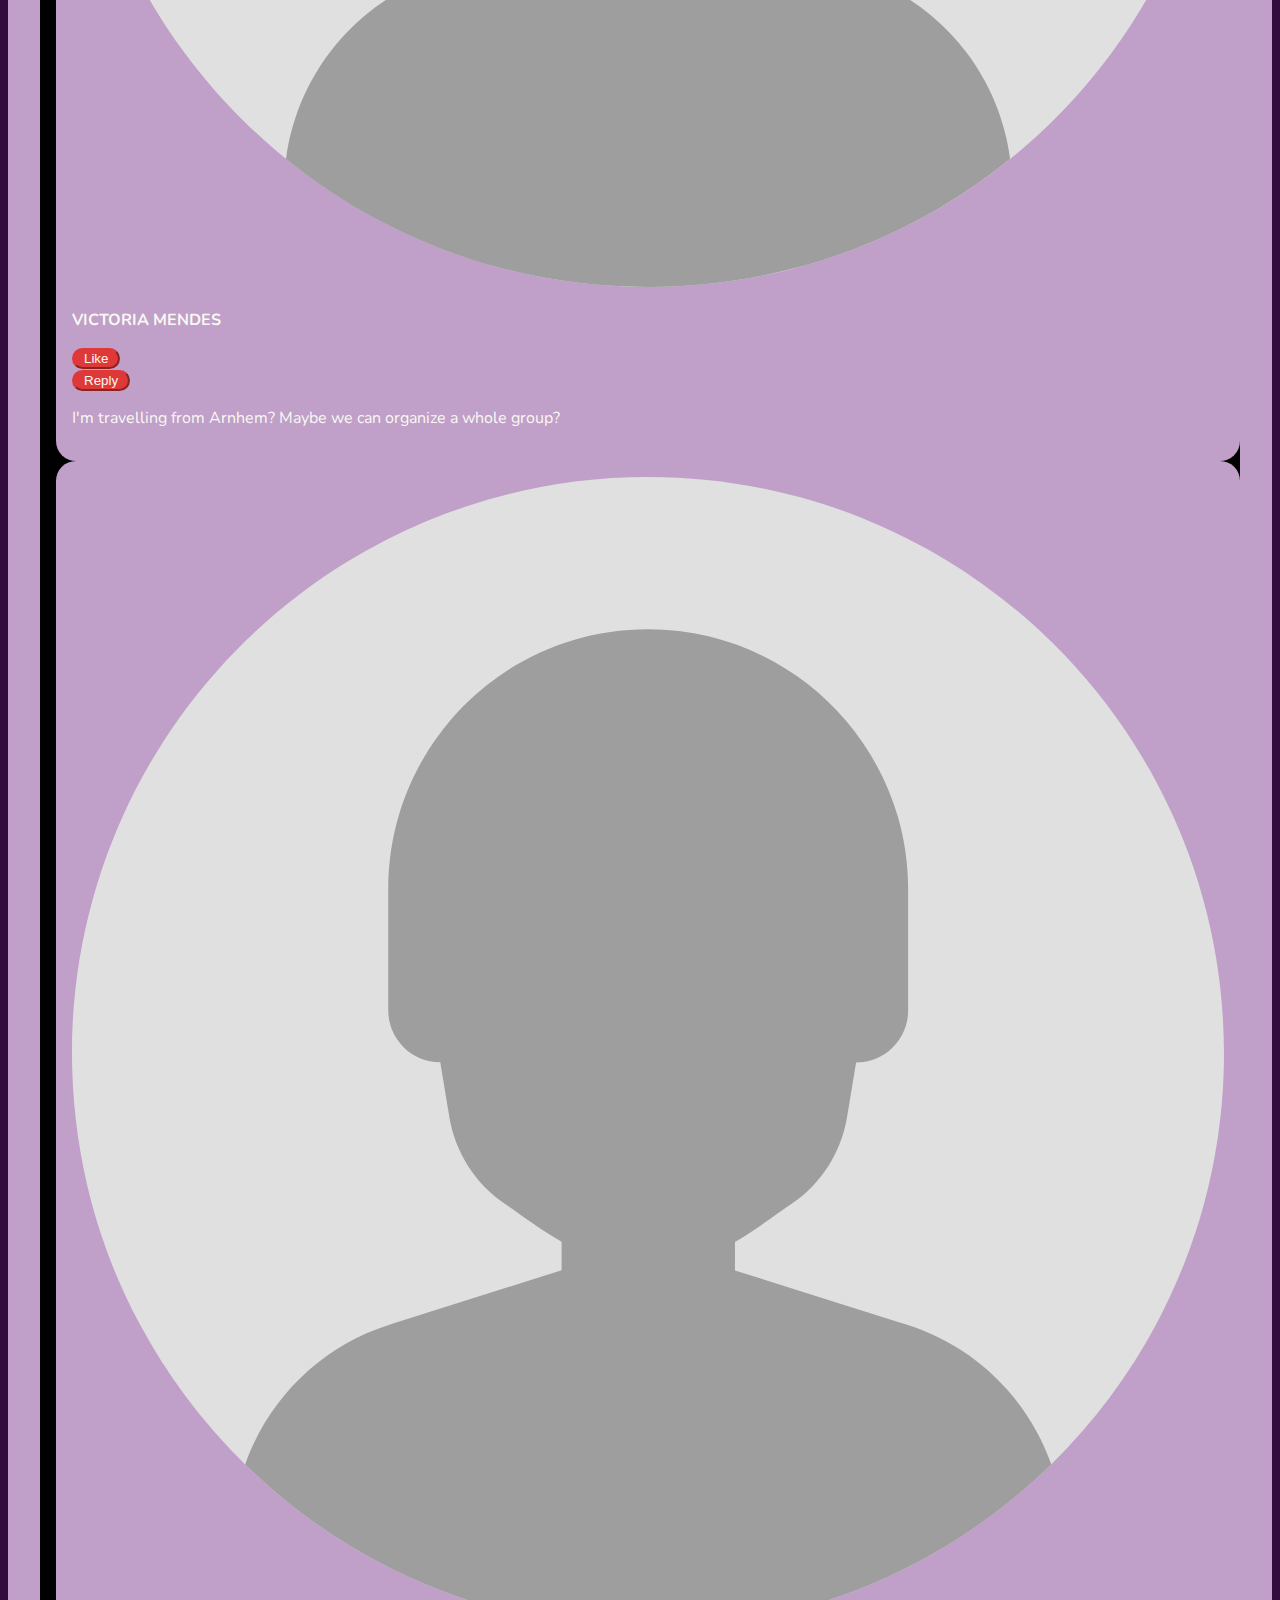
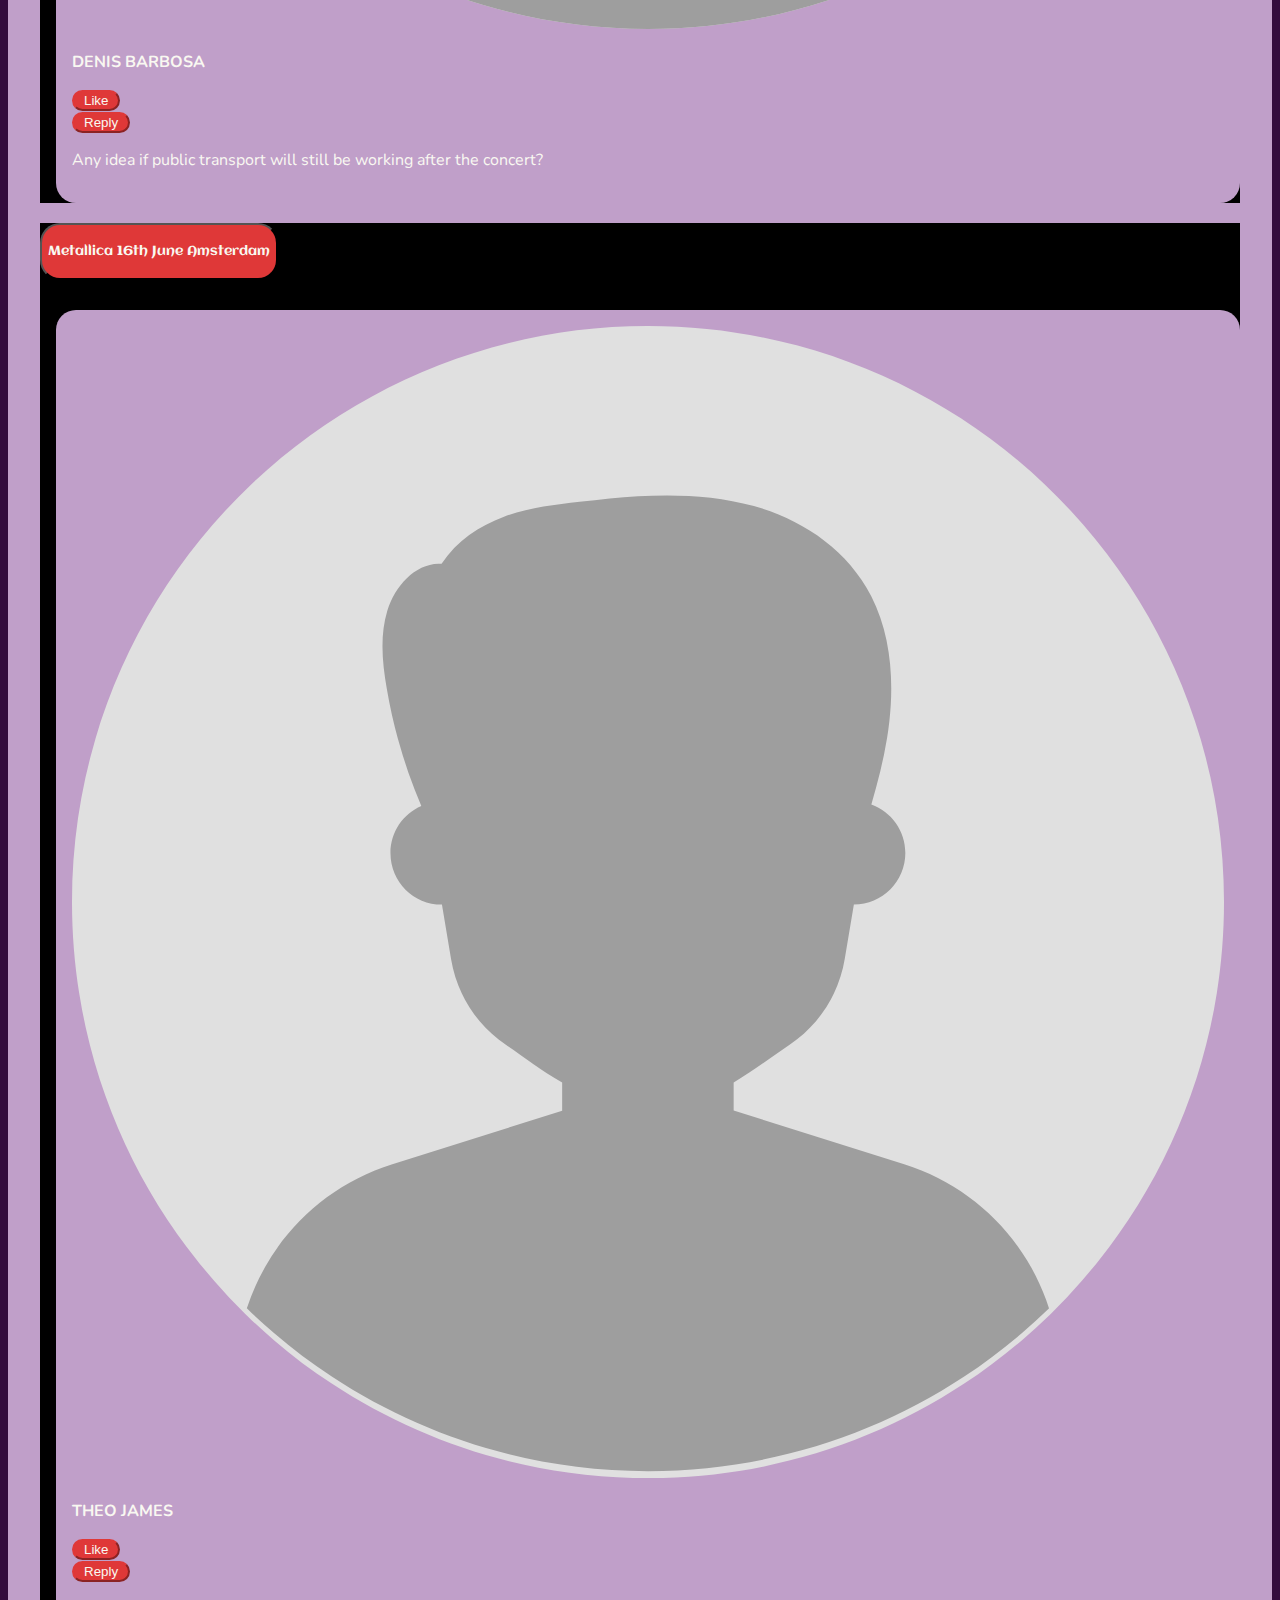
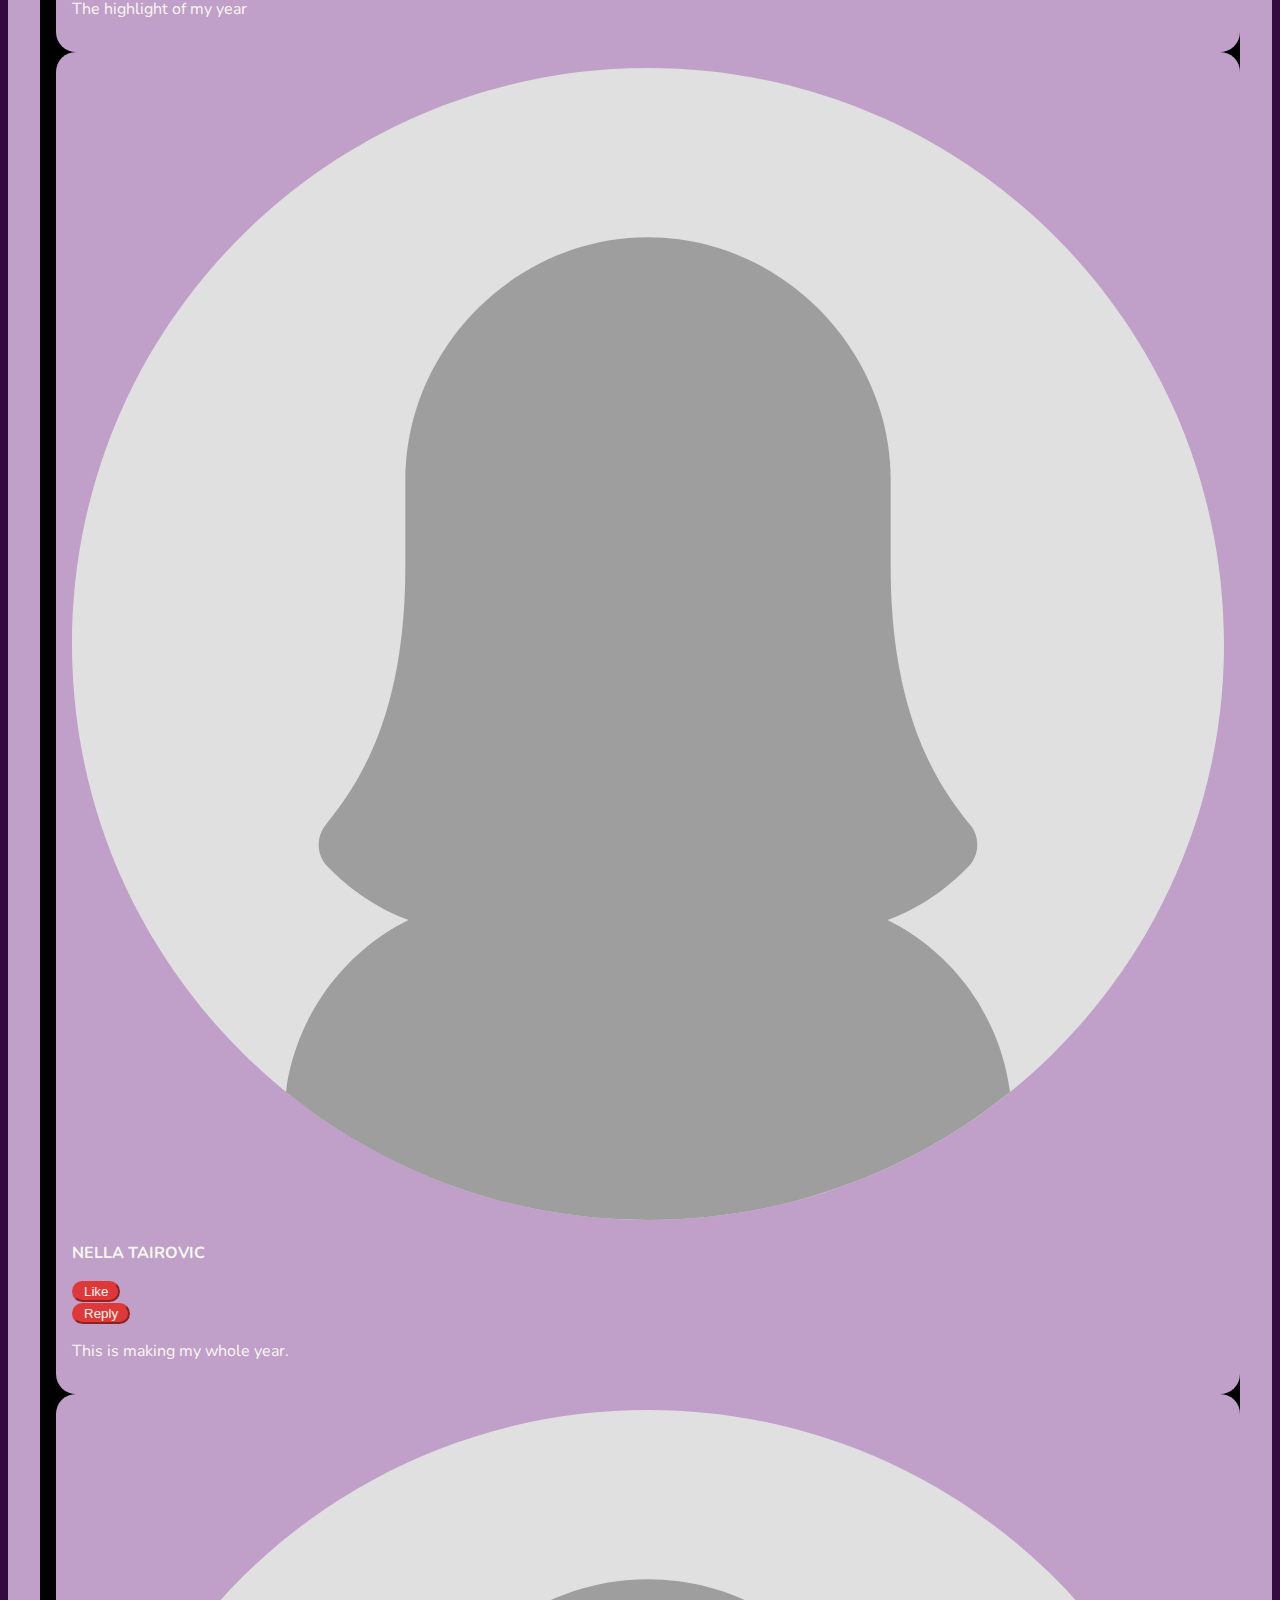
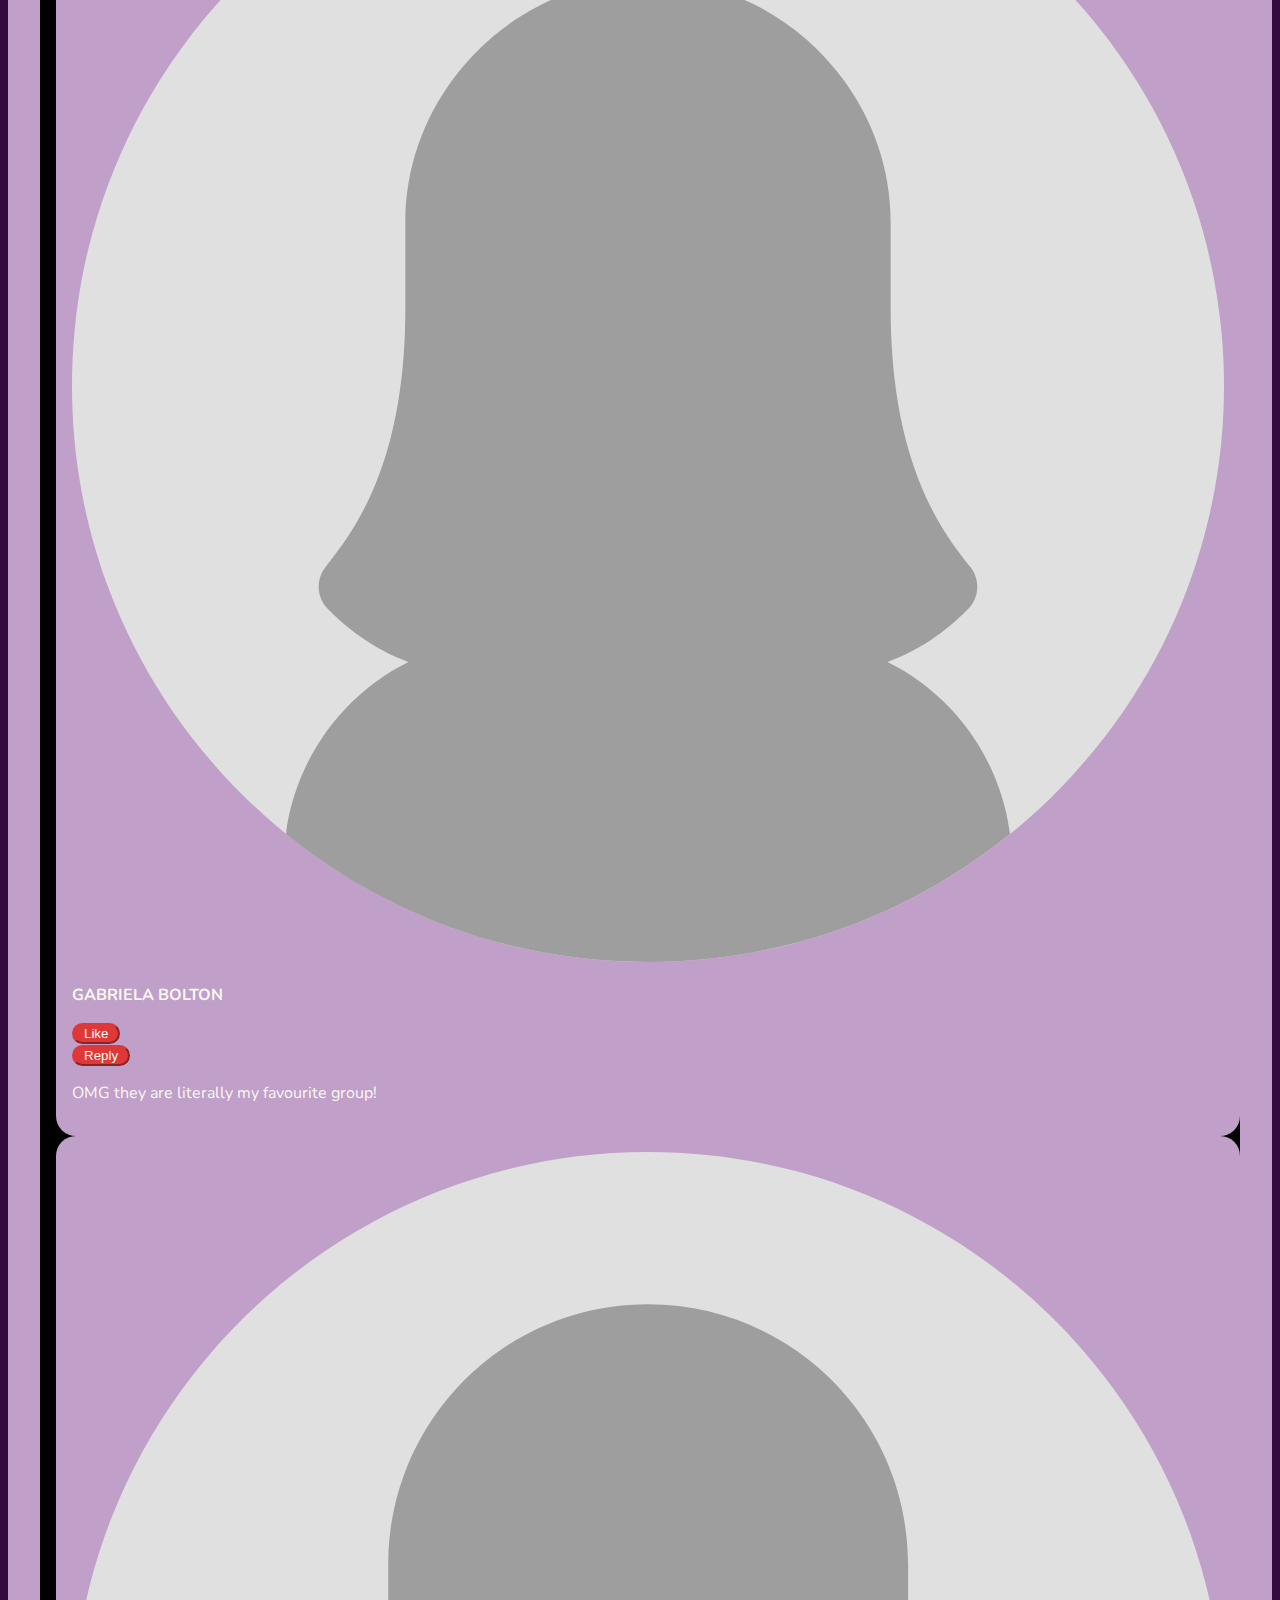
<file: community.html>
<!doctype html>
<html lang="en" class="h-100">
  <head>
    <meta charset="utf-8">
    <meta name="viewport" content="width=device-width, initial-scale=1">

    <!-- Bootstrap CSS -->
    <link href="https://cdn.jsdelivr.net/npm/bootstrap@5.2.3/dist/css/bootstrap.min.css" rel="stylesheet" integrity="sha384-rbsA2VBKQhggwzxH7pPCaAqO46MgnOM80zW1RWuH61DGLwZJEdK2Kadq2F9CUG65" crossorigin="anonymous">

    <!-- Own Styles -->
    <link rel="stylesheet" href="css/styles.css">

    <!-- Bootstrap Javascript -->
    <script src="https://cdn.jsdelivr.net/npm/bootstrap@5.2.3/dist/js/bootstrap.bundle.min.js" integrity="sha384-kenU1KFdBIe4zVF0s0G1M5b4hcpxyD9F7jL+jjXkk+Q2h455rYXK/7HAuoJl+0I4" crossorigin="anonymous"></script>

    <title>Community</title>

    <!-- Google Analytics code goes just below here (check PRJ4 Guide for details) -->

    <!-- End of Google Analytics code -->
    
  </head>
  <body class="h-100 d-flex flex-column">

    <!-- Navigation bar, adapted from https://getbootstrap.com/docs/5.1/components/navbar/ -->
	 <div class="container col-12">
	  <nav class="navbar navbar-expand-lg lilac-background fixed-top col-lg-10.5 col-xs-12">
      <div class="container">
        <a class="navbar-brand" href="index.html">
          <img src="images/logo-header.svg" alt="LineUp" width="120" class="nav-link">
        </a>
        <button class="navbar-toggler" type="button" data-bs-toggle="collapse" data-bs-target="#navbarSupportedContent" aria-controls="navbarSupportedContent" aria-expanded="false" aria-label="Toggle navigation">
          <span class="navbar-toggler-icon"></span>
        </button>
        <div class="collapse navbar-collapse" id="navbarSupportedContent">
          <ul class="navbar-nav ms-auto mb-2 mb-lg-0">
            <li class="nav-item">
              <a class="nav-link" href="community.html">Community</a>
            </li>
            <li class="nav-item dropdown">
              <a class="nav-link" href="concerts.html">Concerts</a>
            </li>
            <li class="nav-item">
              <a class="nav-link" href="venues.html" target="_blank">Venues</a>
            </li>
            <li class="nav-item">
              <a class="nav-link" href="corporate.html">Corporate</a>
            </li>
          </ul>
        </div>
      </div>
  </nav>
</div>
    <!-- End of navigation bar -->
	  <br>
	  <br>
	  <br>
	  <br>
	  <br>
	  <br>



    <!-- A grid with 2 columns
      Learn about grids at: https://getbootstrap.com/docs/5.1/layout/grid/
    -->
    <main class="container col-lg-12 col-md-12 col-12">
		<div class="col-lg-6 col-md-8 col-12">
			<h2 class="aclonica-h3 lilac-text">Community Page</h2>
			<p>Keep up with conversations about upcoming concerts or anything you would like to talk about with your fellow hard rock fans. At LineUp we believe that everyone deserves concert buddies</p>
		</div>
		<br>
		<div class="container col-lg-12 d-flex section-heading lilac-background">
		<div class="row col-lg-12">
			<div class="col-lg-2 col-md-4 col-12 py-2">
				<div class="list-group" id="list-tab" role="tablist">
				  <a class="list-group-item list-group-item-action active" id="list-home-list" data-bs-toggle="list" href="#list-home" role="tab" aria-controls="list-home">Threads</a>
				  <a class="list-group-item list-group-item-action" id="list-profile-list" data-bs-toggle="list" href="#list-profile" role="tab" aria-controls="list-profile">Profile</a>
				</div>
			</div>
			  <div class="col-lg-10 coll-md-8 py-3">
				<div class="tab-content" id="nav-tabContent">
				  <div class="tab-pane fade show active" id="list-home" role="tabpanel" aria-labelledby="list-home-list">
					<div class="col-lg-12 col-md-12 col-12 bg-black section-heading">
				  <div class="accordion accordion-flush" id="accordionFlushExample">
				  <div class="accordion-item">
					<h2 class="accordion-header" id="flush-headingOne">
					  <button class="accordion-button collapsed red-background section-background" type="button" data-bs-toggle="collapse" data-bs-target="#flush-collapseOne" aria-expanded="false" aria-controls="flush-collapseOne">
						<h4 class="white-text aclonica-h3">Guns N Roses 9th June Amsterdam</h4>
					  </button>
					</h2>
					<div id="flush-collapseOne" class="accordion-collapse collapse" aria-labelledby="flush-headingOne" data-bs-parent="#accordionFlushExample">
					  <div class="accordion-body">
					    <div class="row col-lg-11 lilac-background comment-background mb-2 ms-auto">
							  <div class="col-lg-1 col-md-1 col-3">
								  <img src="images/community-page/avatar-female-1.svg" alt="Avatar Profile Picture">
							  </div>
							  <div class="col-lg-11 col-md-12 col-12">
								  <div class="row col-lg-12">
									  <div class="col-12 col-lg-10 col-md-10">
									  <p class="text-black"><strong>FLOOR DE NIELS</strong></p>
									  </div>
									  <div class="d-flex align-items-right col-4 col-lg-1 col-md-1">
									  <button class="btn-primary btn">Like</button>
									  </div>
									  <div class="d-flex align-items-right col-2 col-lg-1 col-md-1">
									  <button class="btn-primary btn">Reply</button>
									  </div>
								  </div>
								  <div class="row col-lg-12 col-12">
									  <p class="text-black">Would anyone like to meet in front of the venue?</p>
								  </div>
							  </div>
						  </div>
						  <div class="row col-lg-11 lilac-background comment-background mb-2 ms-auto">
							  <div class="col-lg-1 col-md-1 col-3">
								  <img src="images/community-page/avatar-male-1.svg" alt="Avatar Profile Picture">
							  </div>
							  <div class="col-lg-11 col-md-12 col-12">
								  <div class="row col-lg-12">
									  <div class="col-12 col-lg-10 col-md-10">
									  <p class="text-black"><strong>MEES DE VEGT</strong></p>
									  </div>
									  <div class="d-flex align-items-right col-4 col-lg-1 col-md-1">
									  <button class="btn-primary btn">Like</button>
									  </div>
									  <div class="d-flex align-items-right col-2 col-lg-1 col-md-1">
									  <button class="btn-primary btn">Reply</button>
									  </div>
								  </div>
								  <div class="row col-lg-12 col-12">
									  <p class="text-black">Anyone travelling from Breda? Maybe we can catch the train together?</p>
								  </div>
							  </div>
						  </div>						  						  
						  <div class="row col-lg-11 lilac-background comment-background mb-2 ms-auto">
							  <div class="col-lg-1 col-md-1 col-3">
								  <img src="images/community-page/avatar-female-2.svg" alt="Avatar Profile Picture">
							  </div>
							  <div class="col-lg-11 col-md-12 col-12">
								  <div class="row col-lg-12">
									  <div class="col-12 col-lg-10 col-md-10">
									  <p class="text-black"><strong>IANITA DE JONG</strong></p>
									  </div>
									  <div class="d-flex align-items-right col-4 col-lg-1 col-md-1">
									  <button class="btn-primary btn">Like</button>
									  </div>
									  <div class="d-flex align-items-right col-2 col-lg-1 col-md-1">
									  <button class="btn-primary btn">Reply</button>
									  </div>
								  </div>
								  <div class="row col-lg-12 col-12">
									  <p class="text-black">Any food recommendations for dinner before the concert?</p>
								  </div>
							  </div>
						  </div>						  
						  <div class="row col-lg-11 lilac-background comment-background mb-2 ms-auto">
							  <div class="col-lg-1 col-md-1 col-3">
								  <img src="images/community-page/avatar-male-2.svg" alt="Avatar Profile Picture">
							  </div>
							  <div class="col-lg-11 col-md-12 col-12">
								  <div class="row col-lg-12">
									  <div class="col-12 col-lg-10 col-md-10">
									  <p class="text-black"><strong>ANDY VAN BREDA</strong></p>
									  </div>
									  <div class="d-flex align-items-right col-4 col-lg-1 col-md-1">
									  <button class="btn-primary btn">Like</button>
									  </div>
									  <div class="d-flex align-items-right col-2 col-lg-1 col-md-1">
									  <button class="btn-primary btn">Reply</button>
									  </div>
								  </div>
								  <div class="row col-lg-12 col-12">
									  <p class="text-black">Yeah, let's do it!</p>
								  </div>
							  </div>
						  </div>	
						</div>
					</div>
				  </div>
				  <div class="accordion-item">
					<h2 class="accordion-header" id="flush-headingTwo">
					  <button class="accordion-button collapsed red-background" type="button" data-bs-toggle="collapse" data-bs-target="#flush-collapseTwo" aria-expanded="false" aria-controls="flush-collapseTwo">
					  <h4 class="white-text aclonica-h3">Greta van Fleet 12th June Antwerp</h4>
					  </button>
					</h2>
					<div id="flush-collapseTwo" class="accordion-collapse collapse" aria-labelledby="flush-headingTwo" data-bs-parent="#accordionFlushExample">
					  <div class="accordion-body">
						  <div class="row col-lg-11 lilac-background comment-background mb-2 ms-auto">
							  <div class="col-lg-1 col-md-1 col-3">
								  <img src="images/community-page/avatar-female-1.svg" alt="Avatar Profile Picture">
							  </div>
							  <div class="col-lg-11 col-md-12 col-12">
								  <div class="row col-lg-12">
									  <div class="col-12 col-lg-10 col-md-10">
									  <p class="text-black"><strong>LOTTE VAN DER WILDEN</strong></p>
									  </div>
									  <div class="d-flex align-items-right col-4 col-lg-1 col-md-1">
									  <button class="btn-primary btn">Like</button>
									  </div>
									  <div class="d-flex align-items-right col-2 col-lg-1 col-md-1">
									  <button class="btn-primary btn">Reply</button>
									  </div>
								  </div>
								  <div class="row col-lg-12 col-12">
									  <p class="text-black">YAY!I can't wait to wear my new merch? Who else is? Maybe we can match outfits?</p>
								  </div>
							  </div>
						  </div>
						  <div class="row col-lg-11 lilac-background comment-background mb-2 ms-auto">
							  <div class="col-lg-1 col-md-1 col-3">
								  <img src="images/community-page/avatar-female-2.svg" alt="Avatar Profile Picture">
							  </div>
							  <div class="col-lg-11 col-md-12 col-12">
								  <div class="row col-lg-12">
									  <div class="col-12 col-lg-10 col-md-10">
									  <p class="text-black"><strong>IVA IVANOVA</strong></p>
									  </div>
									  <div class="d-flex align-items-right col-4 col-lg-1 col-md-1">
									  <button class="btn-primary btn">Like</button>
									  </div>
									  <div class="d-flex align-items-right col-2 col-lg-1 col-md-1">
									  <button class="btn-primary btn">Reply</button>
									  </div>
								  </div>
								  <div class="row col-lg-12 col-12">
									  <p class="text-black">I'm so excited!</p>
								  </div>
							  </div>
						  </div>						  						  
						  <div class="row col-lg-11 lilac-background comment-background mb-2 ms-auto">
							  <div class="col-lg-1 col-md-1 col-3">
								  <img src="images/community-page/avatar-female-1.svg" alt="Avatar Profile Picture">
							  </div>
							  <div class="col-lg-11 col-md-12 col-12">
								  <div class="row col-lg-12">
									  <div class="col-12 col-lg-10 col-md-10">
									  <p class="text-black"><strong>VICTORIA MENDES</strong></p>
									  </div>
									  <div class="d-flex align-items-right col-4 col-lg-1 col-md-1">
									  <button class="btn-primary btn">Like</button>
									  </div>
									  <div class="d-flex align-items-right col-2 col-lg-1 col-md-1">
									  <button class="btn-primary btn">Reply</button>
									  </div>
								  </div>
								  <div class="row col-lg-12 col-12">
                                    <p>I'm travelling from Arnhem? Maybe we can organize a whole group?</p>
								  </div>
							  </div>
						  </div>						  
						  <div class="row col-lg-11 lilac-background comment-background mb-2 ms-auto">
							  <div class="col-lg-1 col-md-1 col-3">
								  <img src="images/community-page/avatar-male-1.svg" alt="Avatar Profile Picture">
							  </div>
							  <div class="col-lg-11 col-md-12 col-12">
								  <div class="row col-lg-12">
									  <div class="col-12 col-lg-10 col-md-10">
									  <p class="text-black"><strong>DENIS BARBOSA</strong></p>
									  </div>
									  <div class="d-flex align-items-right col-4 col-lg-1 col-md-1">
									  <button class="btn-primary btn">Like</button>
									  </div>
									  <div class="d-flex align-items-right col-2 col-lg-1 col-md-1">
									  <button class="btn-primary btn">Reply</button>
									  </div>
								  </div>
								  <div class="row col-lg-12 col-12">
									  <p class="text-black">Any idea if public transport will still be working after the concert?</p>
								  </div>
							  </div>
						  </div>
						</div>
					</div>
				  </div>
				  <div class="accordion-item">
					<h2 class="accordion-header" id="flush-headingThree">
					  <button class="accordion-button collapsed red-background" type="button" data-bs-toggle="collapse" data-bs-target="#flush-collapseThree" aria-expanded="false" aria-controls="flush-collapseThree">
						<h4 class="white-text aclonica-h3">Metallica 16th June Amsterdam</h4>
					  </button>
					</h2>
					<div id="flush-collapseThree" class="accordion-collapse collapse" aria-labelledby="flush-headingThree" data-bs-parent="#accordionFlushExample">
					  <div class="accordion-body">
						  <div class="row col-lg-1y">
						<div class="row col-lg-11 lilac-background comment-background mb-2 ms-auto">
							  <div class="col-lg-1 col-md-1 col-3">
								  <img src="images/community-page/avatar-male-2.svg" alt="Avatar Profile Picture">
							  </div>
							  <div class="col-lg-11 col-md-12 col-12">
								  <div class="row col-lg-12">
									  <div class="col-12 col-lg-10 col-md-10">
									  <p class="text-black"><strong>THEO JAMES</strong></p>
									  </div>
									  <div class="d-flex align-items-right col-4 col-lg-1 col-md-1">
									  <button class="btn-primary btn">Like</button>
									  </div>
									  <div class="d-flex align-items-right col-2 col-lg-1 col-md-1">
									  <button class="btn-primary btn">Reply</button>
									  </div>
								  </div>
								  <div class="row col-lg-12 col-12">
									  <p class="text-black">The highlight of my year</p>
								  </div>
							  </div>
						  </div>
						  <div class="row col-lg-11 lilac-background comment-background mb-2 ms-auto">
							  <div class="col-lg-1 col-md-1 col-3">
								  <img src="images/community-page/avatar-female-1.svg" alt="Avatar Profile Picture">
							  </div>
							  <div class="col-lg-11 col-md-12 col-12">
								  <div class="row col-lg-12">
									  <div class="col-12 col-lg-10 col-md-10">
									  <p class="text-black"><strong>NELLA TAIROVIC</strong></p>
									  </div>
									  <div class="d-flex align-items-right col-4 col-lg-1 col-md-1">
									  <button class="btn-primary btn">Like</button>
									  </div>
									  <div class="d-flex align-items-right col-2 col-lg-1 col-md-1">
									  <button class="btn-primary btn">Reply</button>
									  </div>
								  </div>
								  <div class="row col-lg-12 col-12">
									  <p class="text-black">This is making my whole year.</p>
								  </div>
							  </div>
						  </div>						  						  
						  <div class="row col-lg-11 lilac-background comment-background mb-2 ms-auto">
							  <div class="col-lg-1 col-md-1 col-3">
								  <img src="images/community-page/avatar-female-1.svg" alt="Avatar Profile Picture">
							  </div>
							  <div class="col-lg-11 col-md-12 col-12">
								  <div class="row col-lg-12">
									  <div class="col-12 col-lg-10 col-md-10">
									  <p class="text-black"><strong>GABRIELA BOLTON</strong></p>
									  </div>
									  <div class="d-flex align-items-right col-4 col-lg-1 col-md-1">
									  <button class="btn-primary btn">Like</button>
									  </div>
									  <div class="d-flex align-items-right col-2 col-lg-1 col-md-1">
									  <button class="btn-primary btn">Reply</button>
									  </div>
								  </div>
								  <div class="row col-lg-12 col-12">
									  <p class="text-black">OMG they are literally my favourite group!</p>
								  </div>
							  </div>
						  </div>						  
						  <div class="row col-lg-11 lilac-background comment-background mb-2 ms-auto">
							  <div class="col-lg-1 col-md-1 col-3">
								  <img src="images/community-page/avatar-male-1.svg" alt="Avatar Profile Picture">
							  </div>
							  <div class="col-lg-11 col-md-12 col-12">
								  <div class="row col-lg-12">
									  <div class="col-12 col-lg-10 col-md-10">
									  <p class="text-black"><strong>TROY MILLER</strong></p>
									  </div>
									  <div class="d-flex align-items-right col-4 col-lg-1 col-md-1">
									  <button class="btn-primary btn">Like</button>
									  </div>
									  <div class="d-flex align-items-right col-2 col-lg-1 col-md-1">
									  <button class="btn-primary btn">Reply</button>
									  </div>
								  </div>
								  <div class="row col-lg-12 col-12">
									  <p class="text-black">What about us people from Eindhoven? Anyone going there by train?</p>
								  </div>
							  </div>
						  </div>						  						 
						</div>
					  </div>
					  </div>
						</div>
					  </div>
					</div>
					</div>
				  <div class="tab-pane fade" id="list-profile" role="tabpanel" aria-labelledby="list-profile-list">
					  <div class="col-12 col-lg-12 col-md-10 bg-black section-heading">
						  <h4 class="aclonica-h3 red-text">You are not signed in</h4>
						  <p>Make sure to register into LineUp to have acess to:</p>
						  <ul>
							  <li>Direct Messages function</li>
							  <li>The ability to reply and start new Threads</li>
							  <li>Connect with hard rock fans who share the same passion as you - Rock N Roll, baby!</li>					  
						  </ul>
							  <br>
						  <div class="row col-lg-2 col-12 col-md-3 mx-auto">
							 <button class="btn btn-primary m-1">Sign Up</button> <button class="btn m-1 btn-custom">Log In</button>
						  </div>

					  </div>
				  </div>

				</div>
			  </div>
			</div>
		
		
      <div class="row justify-content-start">
        <!-- Column #1 -->
        <div class="col-sm-12 col-md-12 col-lg-12">
          <div class="row">
			  <div class="col-12 col-md-2 col-lg-2">
				
				  
				  <br>
				  
			  </div>
			  
			</div>
		  </div>
		</div>

        <!-- Column #2 -->
          
		  
	</div>
    </main>
    <!-- End of the grid with columns -->
		<br>
		<br>
		<br>
    <!-- A footer with socials -->
	<footer class="bg-black text-white py-4 align-content-center">
		  <div class="container" align="center">
			<div class="d-flex justify-content-center">
				<div class="row align-items-center">
					<ul class="list-unstyled d-flex align-items-center">
					  <li>
						<a href="https://www.instagram.com/lineup_brand/" target="_blank">
						  <img class="m-2" src="images/instagram-footer.svg" alt="Follow us on Instagram" width="26">
						</a>
					  </li>
					  <li>
						<a href="https://www.tiktok.com/@lineup_brand" target="_blank">
						  <img class="m-2" src="images/tiktok-footer.svg" alt="Follow us on TikTok" width="26">
						</a>
					  </li>
					</ul>
				  </div>
				</div>
				<p>© 2024 LineUp</p>
			  </div>
	  </footer>
    <!-- End of the footer -->

  </body>
</html>
</file>
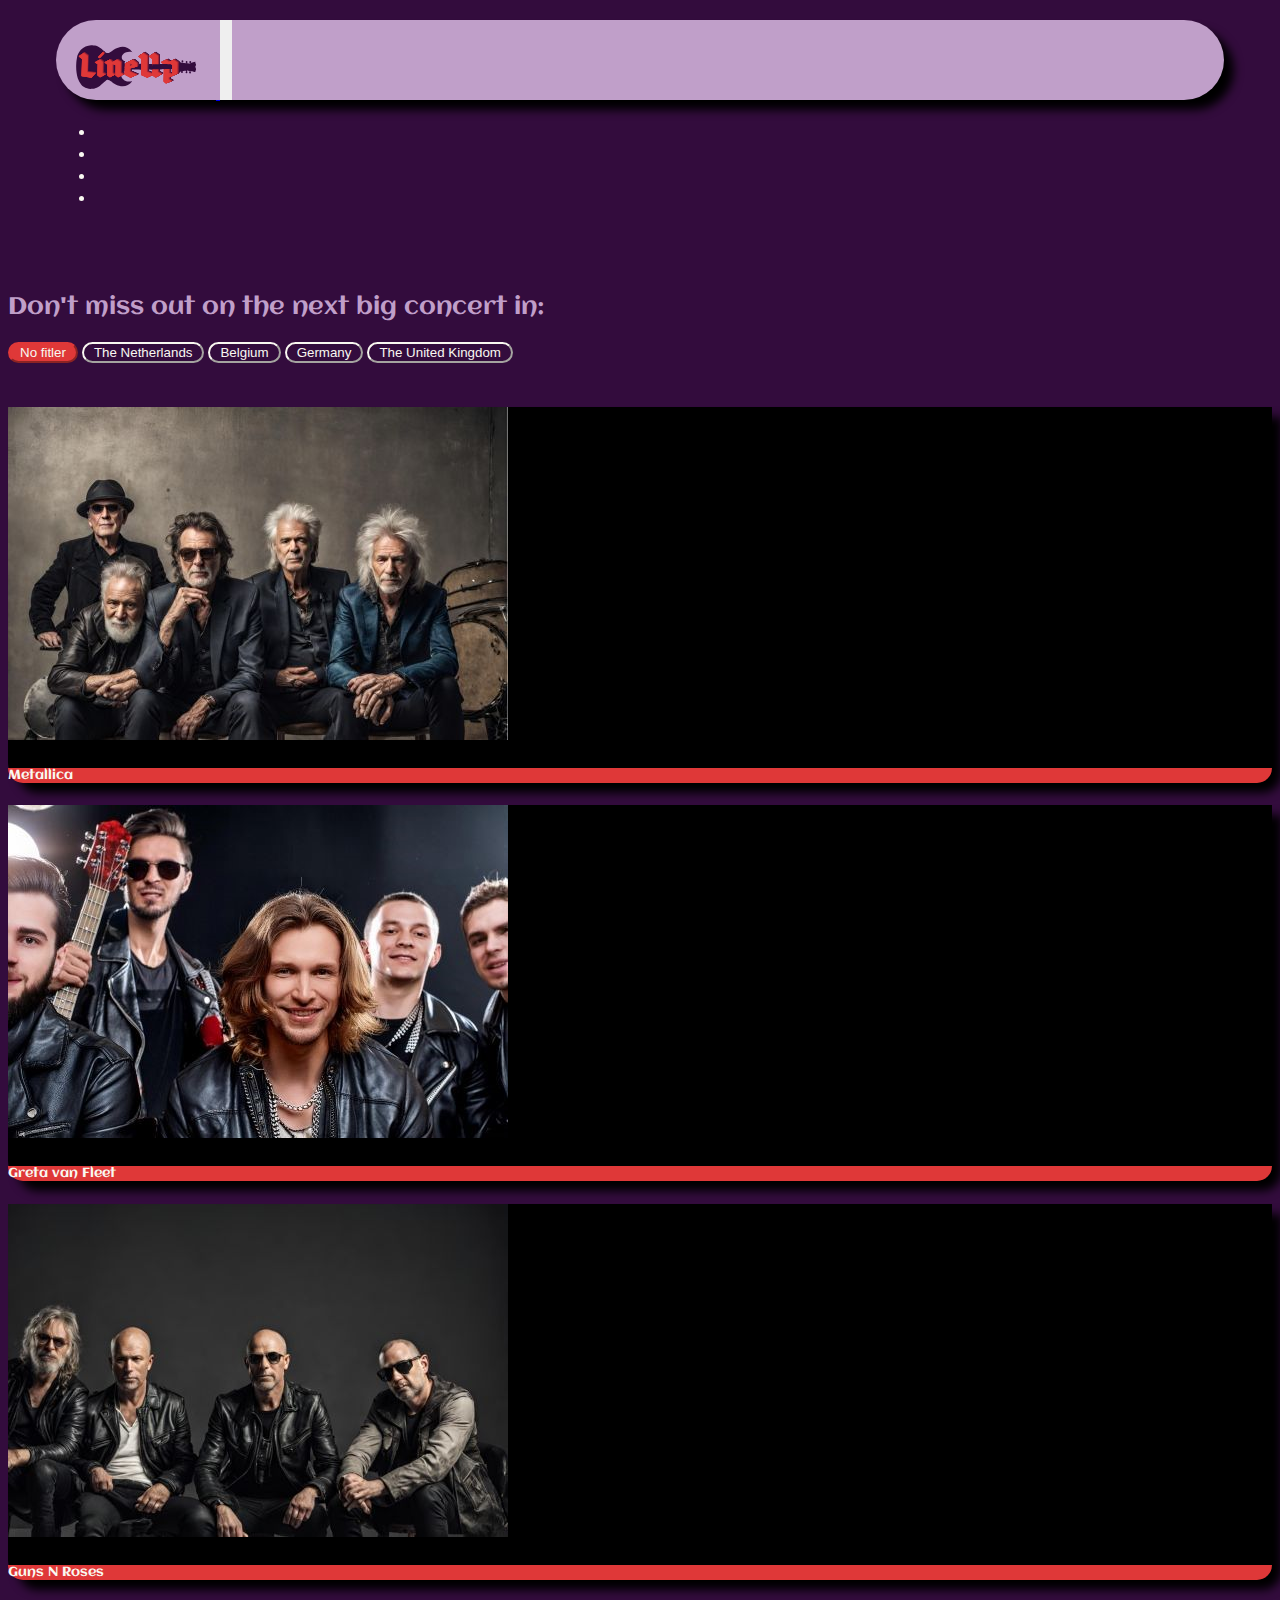
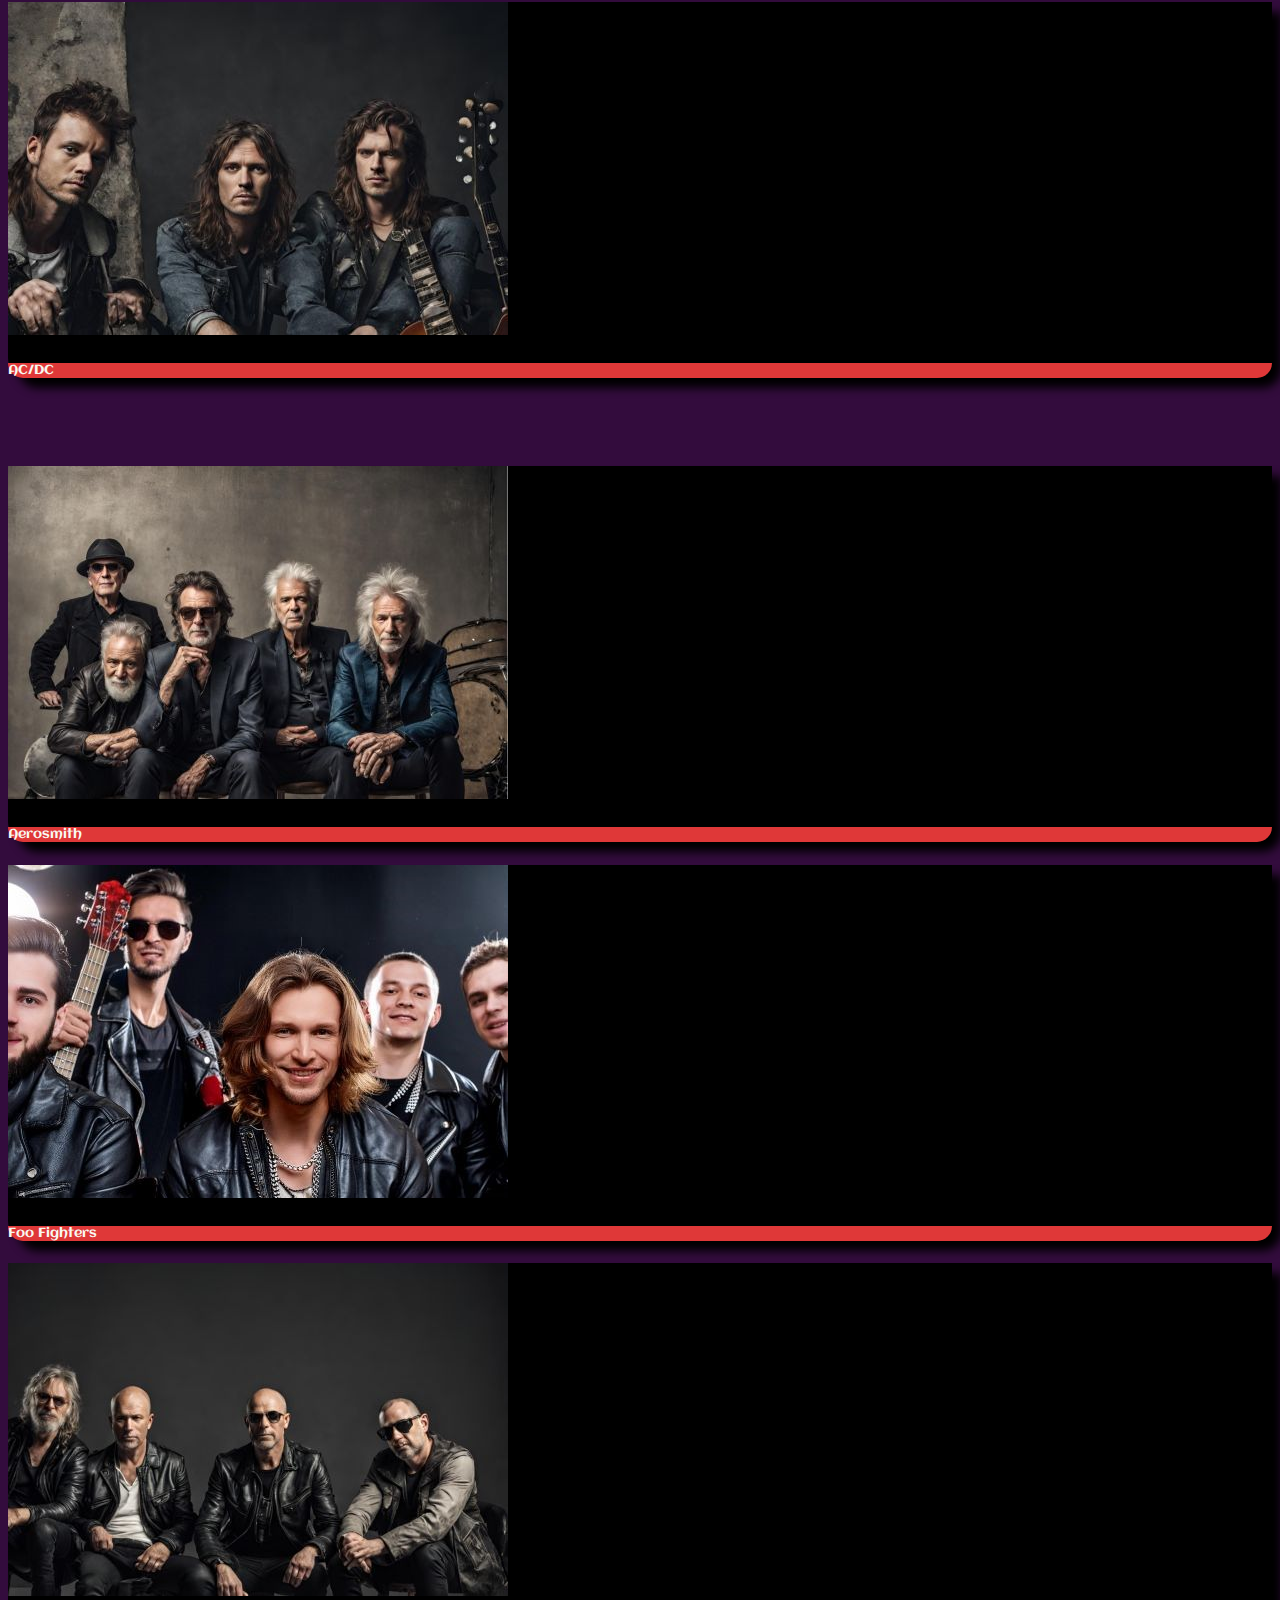
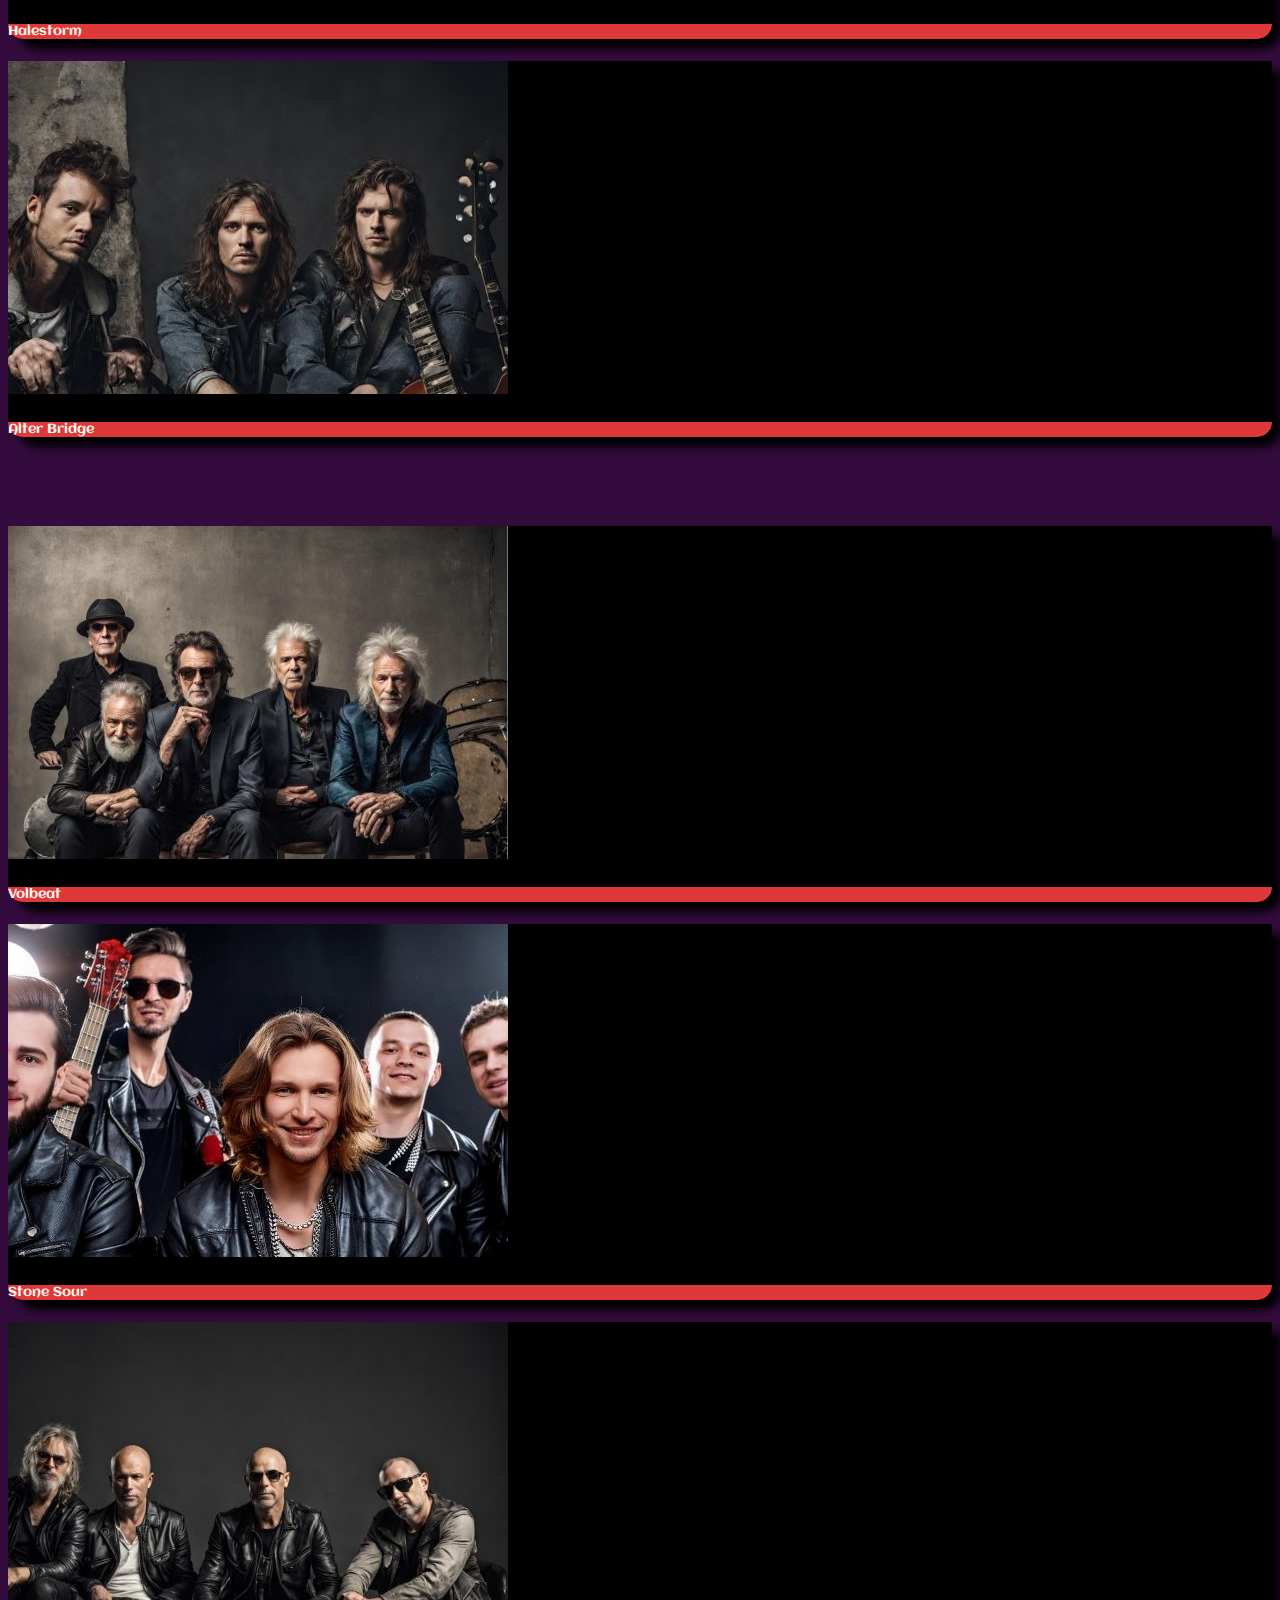
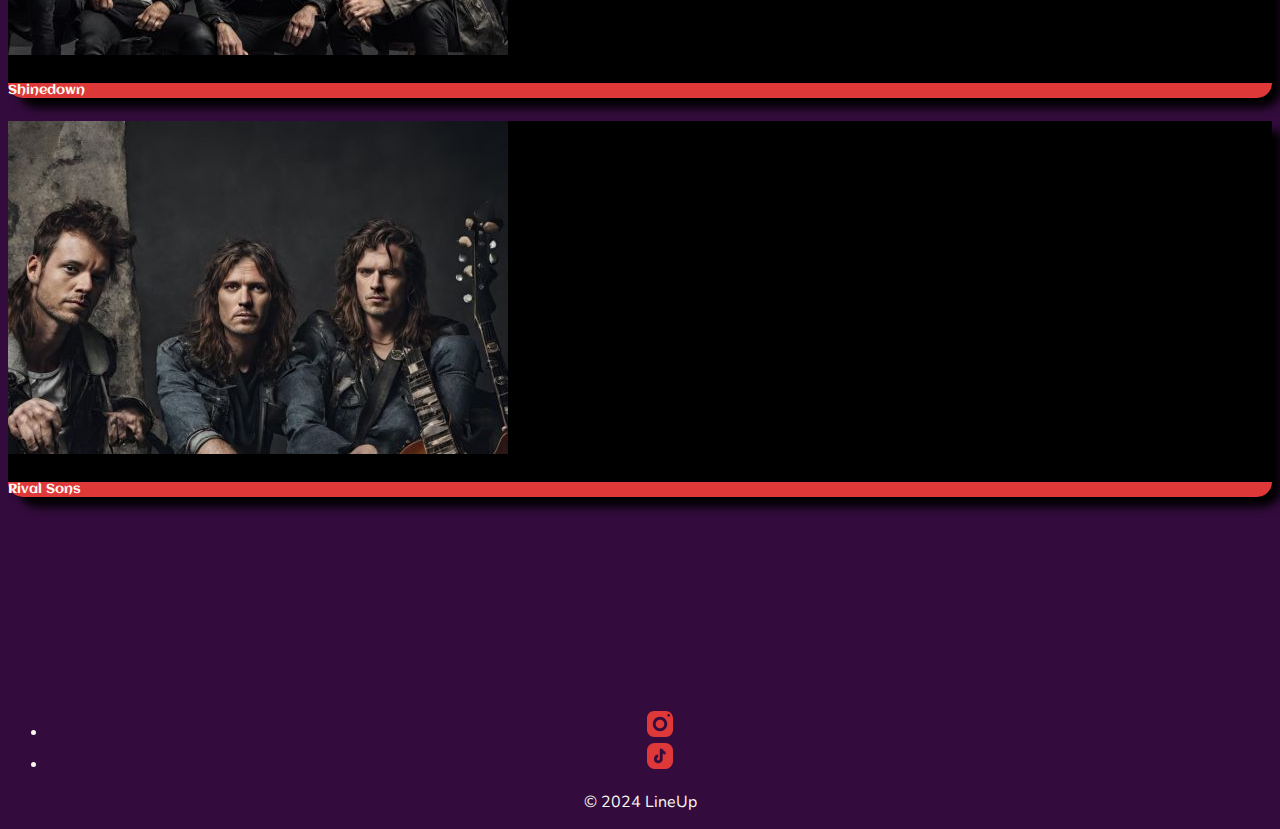
<file: concerts.html>
<!doctype html>
<html lang="en" class="h-100">
  <head>
    <meta charset="utf-8">
    <meta name="viewport" content="width=device-width, initial-scale=1">

    <!-- Bootstrap CSS -->
    <link href="https://cdn.jsdelivr.net/npm/bootstrap@5.2.3/dist/css/bootstrap.min.css" rel="stylesheet" integrity="sha384-rbsA2VBKQhggwzxH7pPCaAqO46MgnOM80zW1RWuH61DGLwZJEdK2Kadq2F9CUG65" crossorigin="anonymous">

    <!-- Own Styles -->
    <link rel="stylesheet" href="css/styles.css">

    <!-- Bootstrap Javascript -->
    <script src="https://cdn.jsdelivr.net/npm/bootstrap@5.2.3/dist/js/bootstrap.bundle.min.js" integrity="sha384-kenU1KFdBIe4zVF0s0G1M5b4hcpxyD9F7jL+jjXkk+Q2h455rYXK/7HAuoJl+0I4" crossorigin="anonymous"></script>

    <title>Concerts</title>

    <!-- Google Analytics code goes just below here (check PRJ4 Guide for details) -->

    <!-- End of Google Analytics code -->

  </head>
	
  <body class="h-100 d-flex flex-column purple-background">
	
    <!-- Navigation bar, adapted from https://getbootstrap.com/docs/5.1/components/navbar/ -->
    <nav class="navbar navbar-expand-lg lilac-background fixed-top col-xl-10.5" width="1595px" height="141px">
      <div class="container-fluid">
        <a class="navbar-brand" href="index.html">
          <img src="images/logo-header.svg" alt="LineUp" width="120" class="nav-link">
        </a>
        <button class="navbar-toggler" type="button" data-bs-toggle="collapse" data-bs-target="#navbarSupportedContent" aria-controls="navbarSupportedContent" aria-expanded="false" aria-label="Toggle navigation">
          <span class="navbar-toggler-icon"></span>
        </button>
        <div class="collapse navbar-collapse" id="navbarSupportedContent">
          <ul class="navbar-nav ms-auto mb-2 mb-lg-0">
            <li class="nav-item">
              <a class="nav-link" href="community.html">Community</a>
            </li>
            <li class="nav-item dropdown">
              <a class="nav-link" href="concerts.html">Concerts</a>
            </li>
            <li class="nav-item">
              <a class="nav-link" href="venues.html">Venues</a>
            </li>
            <li class="nav-item">
              <a class="nav-link" href="corporate.html">Corporate</a>
            </li>
          </ul>
        </div>
      </div>
  </nav>
    <!-- End of navigation bar -->

	  
 
    <!-- Start of main placeholder in landing page -->
	  <br>
	  <br>
	  <br>
	  <br>
	  <br>
	  <br>
	  <br>
<!-- A section with Upcoming Concerts-->
	<!-- Section Heading and Button-->
	  <div class="container">
	  <main>
		  <div class="container align-content-center">
			<div class="row justify-content-between">
			   <div class="col-12 col-lg-12">
				   <h2 class="aclonica-h3 red-text lilac-text">Don't miss out on the next big concert in:</h2>
			   </div>
		  </div>
	  
	<div class="d-grid gap-2 d-md-flex justify-content-md-start">
		<button class=" btn btn-primary me-md-2">No fitler</button>
		<button class=" btn btn-secondary me-md-2">The Netherlands</button>
		<button class="btn btn-secondary me-md-2">Belgium</button>
		<button class="btn btn-secondary me-md-2">Germany</button>
		<button class="btn btn-secondary me-md-2">The United Kingdom</button>
	</div>
	</div>	  
	
	
	  
    <br>
    <br>
	 
  	<!-- The cards for the concerts-->
		  <!-- Row 1-->
   <div class="container">
		<div class="row g-4">
		  <div class="col-6 col-md-6 col-lg-3">
			  <div class="card">
			    <a class="custom-links" href="rock-group-page.html">
					<img src="images/landing-page/metallica.jpg" class="card-img-top" alt="AI generated image of Metallica">
					  <div class="card-body red-background">
						<h5 class="card-text aclonica-h3 white-text custom-h3">Metallica</h5>
					  </div>
				  </a>
			  </div>
		  </div>
		  <div class="col-6 col-md-6 col-lg-3">
			  <div class="card">
				  <a class="custom-links" href="rock-group-page.html">
					<img src="images/landing-page/greta-van-fleet.jpg" class="card-img-top" alt="AI generated image of Greta van Fleet">
					  <div class="card-body red-background">
						<h5 class="card-text aclonica-h3 white-text custom-h3">Greta van Fleet</h5>
					  </div>					
				  </a>
			  </div>
		  </div>
		  <div class="col-6 col-md-6 col-lg-3">
			  <div class="card">
				   <a class="custom-links" href="rock-group-page.html">
					<img src="images/landing-page/guns-n-roses.jpg" class="card-img-top" alt="AI generated image Guns N Roses">
					  <div class="card-body red-background">
						<h5 class="card-text aclonica-h3 white-text">Guns N Roses</h5>
					   </div>
				  </a>
			  </div>
		  </div>
		  <div class="col-6 col-md-6 col-lg-3">
			  <div class="card">
				  <a class="custom-links" href="rock-group-page.html">
					<img src="images/landing-page/ac-dc.jpg" class="card-img-top" alt="AI generated picture of ACDC">
					  <div class="card-body red-background">
						<h5 class="card-text aclonica-h3 white-text">AC/DC</h5>
					  </div>
				  </a>
			  </div>
		  </div>
		</div>
    </div>
		<!-- End Row 1-->
		  <br>
		  <br>
		  <br>
		  <!-- Row 2-->
	<div class="container">
		<div class="row g-4">
		  <div class="col-6 col-md-6 col-lg-3">
			  <div class="card">
			    <a class="custom-links" href="rock-group-page.html">
					<img src="images/landing-page/metallica.jpg" class="card-img-top" alt="AI generated image of Metallica">
					  <div class="card-body red-background">
						<h5 class="card-text aclonica-h3 white-text">Aerosmith</h5>
					  </div>
				  </a>
			  </div>
		  </div>
		  <div class="col-6 col-md-6 col-lg-3">
			  <div class="card">
				  <a class="custom-links" href="rock-group-page.html">
					<img src="images/landing-page/greta-van-fleet.jpg" class="card-img-top" alt="AI generated image of Greta van Fleet">
					  <div class="card-body red-background">
						<h5 class="card-text aclonica-h3 white-text">Foo Fighters</h5>
					  </div>					
				  </a>
			  </div>
		  </div>
		  <div class="col-6 col-md-6 col-lg-3">
			  <div class="card">
				   <a class="custom-links" href="rock-group-page.html">
					<img src="images/landing-page/guns-n-roses.jpg" class="card-img-top" alt="AI generated image Guns N Roses">
					  <div class="card-body red-background">
						<h5 class="card-text aclonica-h3 white-text">Halestorm</h5>
					   </div>
				  </a>
			  </div>
		  </div>
		  <div class="col-6 col-md-6 col-lg-3">
			  <div class="card">
				  <a class="custom-links" href="rock-group-page.html">
					<img src="images/landing-page/ac-dc.jpg" class="card-img-top" alt="AI generated picture of ACDC">
					  <div class="card-body red-background">
						<h5 class="card-text aclonica-h3 white-text">Alter Bridge</h5>
					  </div>
				  </a>
			  </div>
		  </div>
		</div>
    </div>
		<!-- End Row 2-->  
		  <br>
		  <br>
		  <br>
		<!-- Start Row 3-->  
	<div class="container">
		<div class="row g-4">
		  <div class="col-6 col-md-6 col-lg-3">
			  <div class="card">
			    <a class="custom-links" href="rock-group-page.html">
					<img src="images/landing-page/metallica.jpg" class="card-img-top" alt="AI generated image of Metallica">
					  <div class="card-body red-background">
						<h5 class="card-text aclonica-h3 white-text">Volbeat</h5>
					  </div>
				  </a>
			  </div>
		  </div>
		  <div class="col-6 col-md-6 col-lg-3">
			  <div class="card">
				  <a class="custom-links" href="rock-group-page.html">
					<img src="images/landing-page/greta-van-fleet.jpg" class="card-img-top" alt="AI generated image of Greta van Fleet">
					  <div class="card-body red-background">
						<h5 class="card-text aclonica-h3 white-text">Stone Sour</h5>
					  </div>					
				  </a>
			  </div>
		  </div>
		  <div class="col-6 col-md-6 col-lg-3">
			  <div class="card">
				   <a class="custom-links" href="rock-group-page.html">
					<img src="images/landing-page/guns-n-roses.jpg" class="card-img-top" alt="AI generated image Guns N Roses">
					  <div class="card-body red-background">
						<h5 class="card-text aclonica-h3 white-text">Shinedown</h5>
					   </div>
				  </a>
			  </div>
		  </div>
		  <div class="col-6 col-md-6 col-lg-3">
			  <div class="card">
				  <a class="custom-links" href="rock-group-page.html">
					<img src="images/landing-page/ac-dc.jpg" class="card-img-top" alt="AI generated picture of ACDC">
					  <div class="card-body red-background">
						<h5 class="card-text aclonica-h3 white-text">Rival Sons</h5>
					  </div>
				  </a>
			  </div>
		  </div>
		</div>
    </div>
<!-- Also end of first secion of landing page yay-->
	<br>
	  <br>
	  <br>
	  <br>

	

	   <!-- End of Venues Benefits-->
	  <!-- End of venues promotion section-->
	  <br>
	  <br>
	  <br>
	  <br>
    <!-- Section 3 Join the Community-->
  </main>
</div>
	  
	<footer class="bg-black text-white py-4 align-content-center">
	  <div class="container" align="center">
		<div class="d-flex justify-content-center">
			<div class="row align-items-center">
				<ul class="list-unstyled d-flex align-items-center">
				  <li>
					<a href="https://www.instagram.com/lineup_brand/" target="_blank">
					  <img class="m-2" src="images/instagram-footer.svg" alt="Follow us on Instagram" width="26">
					</a>
				  </li>
				  <li>
					<a href="https://www.tiktok.com/@lineup_brand" target="_blank">
					  <img class="m-2" src="images/tiktok-footer.svg" alt="Follow us on TikTok" width="26">
					</a>
				  </li>
				</ul>
			  </div>
			</div>
			<p>© 2024 LineUp</p>
		  </div>
	  </footer>
  
	</body>
</html>
</file>
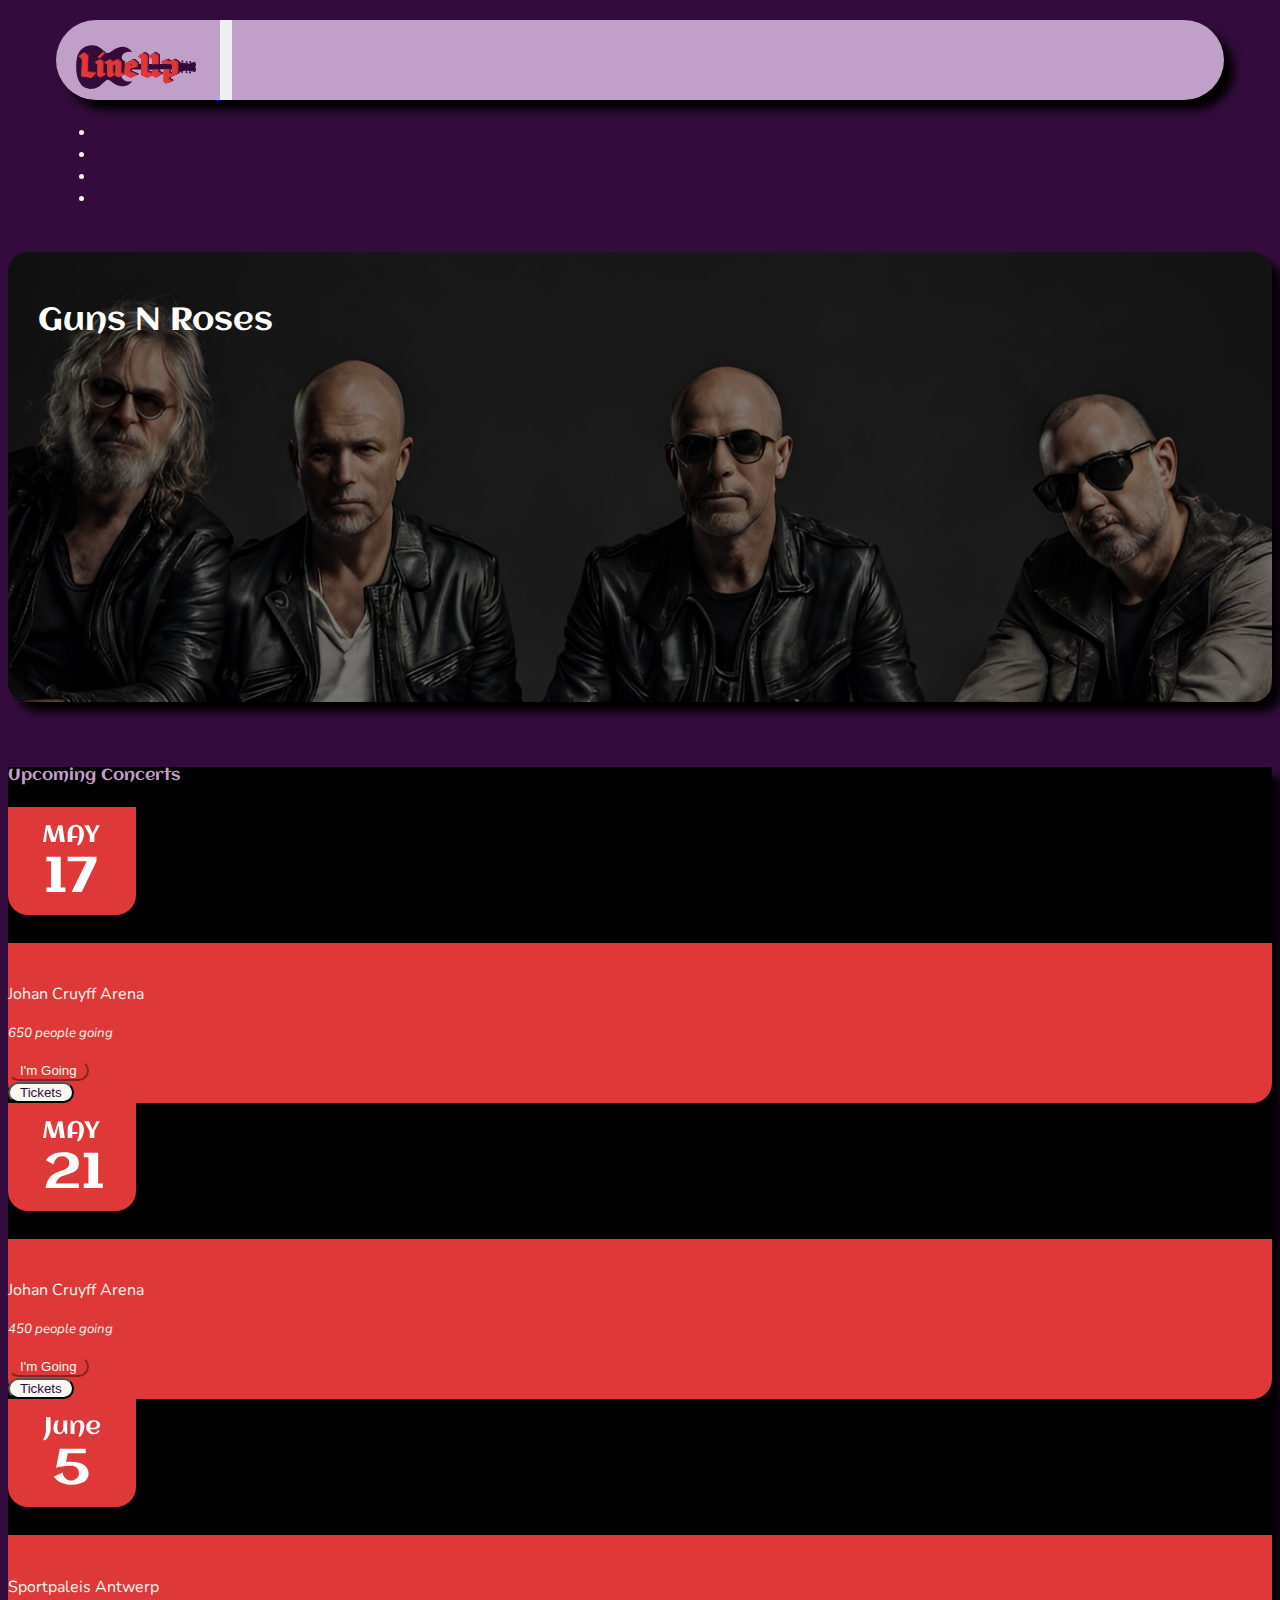
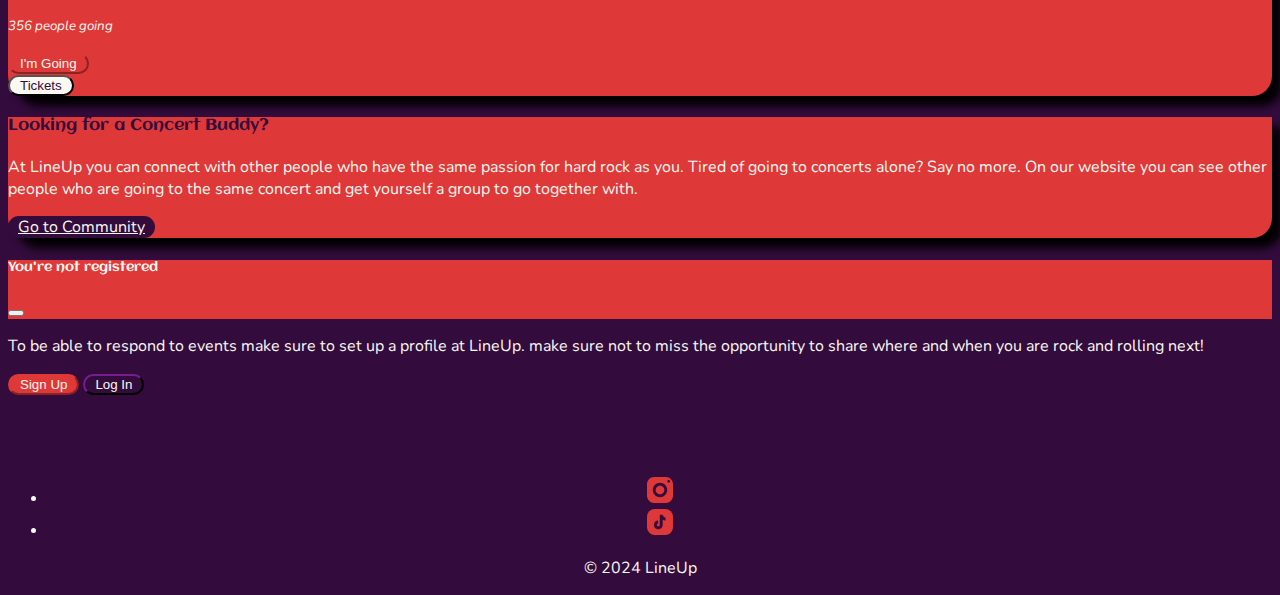
<file: rock-group-page.html>
<!doctype html>
<html lang="en" class="h-100">
  <head>
    <meta charset="utf-8">
    <meta name="viewport" content="width=device-width, initial-scale=1">

    <!-- Bootstrap CSS -->
    <link href="https://cdn.jsdelivr.net/npm/bootstrap@5.2.3/dist/css/bootstrap.min.css" rel="stylesheet" integrity="sha384-rbsA2VBKQhggwzxH7pPCaAqO46MgnOM80zW1RWuH61DGLwZJEdK2Kadq2F9CUG65" crossorigin="anonymous">

    <!-- Own Styles -->
    <link rel="stylesheet" href="css/styles.css">

    <!-- Bootstrap Javascript -->
    <script src="https://cdn.jsdelivr.net/npm/bootstrap@5.2.3/dist/js/bootstrap.bundle.min.js" integrity="sha384-kenU1KFdBIe4zVF0s0G1M5b4hcpxyD9F7jL+jjXkk+Q2h455rYXK/7HAuoJl+0I4" crossorigin="anonymous"></script>

    <title>Guns N Roses</title>

    <!-- Google Analytics code goes just below here (check PRJ4 Guide for details) -->

    <!-- End of Google Analytics code -->
    
  </head>
  <body class="h-100 d-flex flex-column">

    <!-- Navigation bar, adapted from https://getbootstrap.com/docs/5.1/components/navbar/ -->
	 <div class="container col-12">
	  <nav class="navbar navbar-expand-lg lilac-background fixed-top col-lg-10.5 col-xs-12">
      <div class="container">
        <a class="navbar-brand" href="index.html">
          <img src="images/logo-header.svg" alt="LineUp" width="120" class="nav-link">
        </a>
        <button class="navbar-toggler" type="button" data-bs-toggle="collapse" data-bs-target="#navbarSupportedContent" aria-controls="navbarSupportedContent" aria-expanded="false" aria-label="Toggle navigation">
          <span class="navbar-toggler-icon"></span>
        </button>
        <div class="collapse navbar-collapse" id="navbarSupportedContent">
          <ul class="navbar-nav ms-auto mb-2 mb-lg-0">
            <li class="nav-item">
              <a class="nav-link" href="community.html">Community</a>
            </li>
            <li class="nav-item dropdown">
              <a class="nav-link" href="concerts.html">Concerts</a>
            </li>
            <li class="nav-item">
              <a class="nav-link" href="venues.html" target="_blank">Venues</a>
            </li>
            <li class="nav-item">
              <a class="nav-link" href="corporate.html">Corporate</a>
            </li>
          </ul>
        </div>
      </div>
  </nav>
</div>
    <!-- End of navigation bar -->
	  <br>
	  <br>
	  <br>
	  <br>
	  <br>
	  <br>



    <!-- A grid with 2 columns
      Learn about grids at: https://getbootstrap.com/docs/5.1/layout/grid/
    -->
    <main class="container">
		<div class="masthead">
			<div class="overlay d-flex col-12">
				<h1 class="aclonica-h3">Guns N Roses</h1>
			</div>
		</div>
		
		<br>
		<br>
		
      <div class="row d-flex justify-content-between">
        <!-- Column #1 -->
        <div class="col-sm-12 col-xl-5 col-xxl-5">
          
		  <div class="card mb-3">
			  <h4 class="aclonica-h3 lilac-text m-3">Upcoming Concerts</h4>
			  <div class="row g-0">
				<div class="col-lg-4 col-md-4 col-4 m-3">
				  <img src="images/rock-group-page/may-17.svg" class="img-fluid rounded-start" alt="date custom icon for May 17th">
				</div>
				<div class="col-lg-6 col-md-6 col-6">
				  <div class="card-body bg-black">
					<h5 class="card-title red-text"><strong>AMSTERDAM, NL</strong></h5>
					<p class="white-text">Johan Cruyff Arena</p>
					<div class="row justify-content-between">
						<div class="col-12">
					<p><small class="text-muted"><em>650 people going</em></small></p>
						</div>
				    </div>
						<div class="row col-lg-12 justify-content-end">
					<!-- Button trigger modal -->
					<div class="col-lg-6 colg-md-6 col-12">
							<button type="button" class="btn btn-primary" data-bs-toggle="modal" data-bs-target="#exampleModal">
							  I'm Going
							</button>
					</div>
					<div class="col-lg-6 colg-md-6 col-12">
							<button type="button" class="btn btn-custom">
							  Tickets
							</button>
					</div>
				</div>


						
				  </div>
				</div>
			  </div>
	
	
	<div class="row g-0">
		<div class="col-lg-4 col-md-4 col-4 m-3">
		  <img src="images/rock-group-page/may-21.svg" class="img-fluid rounded-start" alt="date custom icon for May 21st">
		</div>
		<div class="col-lg-6 col-md-6 col-6">
		  <div class="card-body bg-black">
			<h5 class="card-title red-text"><strong>AMSTERDAM, NL</strong></h5>
			<p class="white-text">Johan Cruyff Arena</p>
			<div class="row justify-content-between">
				<div class="col-12">
			<p><small class="text-muted"><em>450 people going</em></small></p>
				</div>
			  </div>
				<div class="row col-lg-12 justify-content-end">
					<!-- Button trigger modal -->
					<div class="col-lg-6 colg-md-6 col-12">
							<button type="button" class="btn btn-primary" data-bs-toggle="modal" data-bs-target="#exampleModal">
							  I'm Going
							</button>
					</div>
					<div class="col-lg-6 colg-md-6 col-12">
							<button type="button" class="btn btn-custom">
							  Tickets
							</button>
					</div>
				</div>
		  </div>
		</div>
	  </div>
		<div class="row g-0">
		<div class="col-lg-4 col-md-4 col-4 m-3">
		  <img src="images/rock-group-page/june-5.svg" class="img-fluid rounded-start" alt="date custom icon for June 5th">
		</div>
		<div class="col-lg-6 col-md-6 col-6">
		  <div class="card-body rock-group-card bg-black">
			<h5 class="card-title red-text"><strong>ANTWERP, BELGIUM</strong></h5>
			<p class="white-text">Sportpaleis Antwerp</p>
			<div class="row justify-content-between">
				<div class="col-12">
			<p><small class="text-muted"><em>356 people going</em></small></p>
				</div>
			  </div>
				<div class="row col-lg-12 justify-content-end">
					<!-- Button trigger modal -->
					<div class="col-lg-6 colg-md-6 col-12">
							<button type="button" class="btn btn-primary" data-bs-toggle="modal" data-bs-target="#exampleModal">
							  I'm Going
							</button>
					</div>
					<div class="col-lg-6 colg-md-6 col-12">
							<button type="button" class="btn btn-custom">
							  Tickets
							</button>
					</div>
				</div>
		  </div>
		</div>
	  </div>
	</div>
</div>

        <!-- Column #2 -->
        <div class="col-sm-12 col-xl-5 col-xxl-6 ms-lg-1 my-lg-0 ms-0 md-0 my-3"> 
		  <div class="red-background card mb-3">
			  <h4 class="aclonica-h3 purple-text m-3">Looking for a Concert Buddy?</h4>
			  <div class="row g-0">

				<div class="col-lg-12 col-md-6 col-12">
					<p class="white-text m-3">At LineUp you can connect with other people who have the same passion for hard rock as you. Tired of going to concerts alone? Say no more. On our website you can see other people who are going to the same concert and get yourself a group to go together with.</p>
						<div class="row col-lg-4 m-3">
						  <a href="community.html" class="btn btn-info custom" role="button">Go to Community</a>
						</div>
				  </div>
				</div>
			  </div>
		  </div>
      </div>
    </main>
    <!-- End of the grid with columns -->
	  							<!-- Modal -->
							<div class="modal fade" id="exampleModal" tabindex="-1" aria-labelledby="exampleModalLabel" aria-hidden="true">
							  <div class="modal-dialog">
								<div class="modal-content">
								  <div class="modal-header red-background">
									<h5 class="modal-title aclonica-h3" id="exampleModalLabel">You're not registered</h5>
									<button type="button" class="btn-close" data-bs-dismiss="modal" aria-label="Close"></button>
								  </div>
								  <div class="modal-body bg-black">
									  <p>To be able to respond to events make sure to set up a profile at LineUp. make sure not to miss the opportunity to share where and when you are rock and rolling next!</p>
								  </div>
								  <div class="modal-footer">
									<button type="button" class="btn btn-primary" data-bs-dismiss="modal">Sign Up</button>
									<button type="button" class="btn btn-info">Log In</button>
								  </div>
								</div>
							  </div>
							</div>
	  <br>
	  <br>
	  <br>
    <!-- A footer with socials -->
	<footer class="bg-black text-white py-4 align-content-center">
		  <div class="container" align="center">
			<div class="d-flex justify-content-center">
				<div class="row align-items-center">
					<ul class="list-unstyled d-flex align-items-center">
					  <li>
						<a href="https://www.instagram.com/lineup_brand/" target="_blank">
						  <img class="m-2" src="images/instagram-footer.svg" alt="Follow us on Instagram" width="26">
						</a>
					  </li>
					  <li>
						<a href="https://www.tiktok.com/@lineup_brand" target="_blank">
						  <img class="m-2" src="images/tiktok-footer.svg" alt="Follow us on TikTok" width="26">
						</a>
					  </li>
					</ul>
				  </div>
				</div>
				<p>© 2024 LineUp</p>
			  </div>
	  </footer>
    <!-- End of the footer -->
	  

  </body>
</html>
</file>
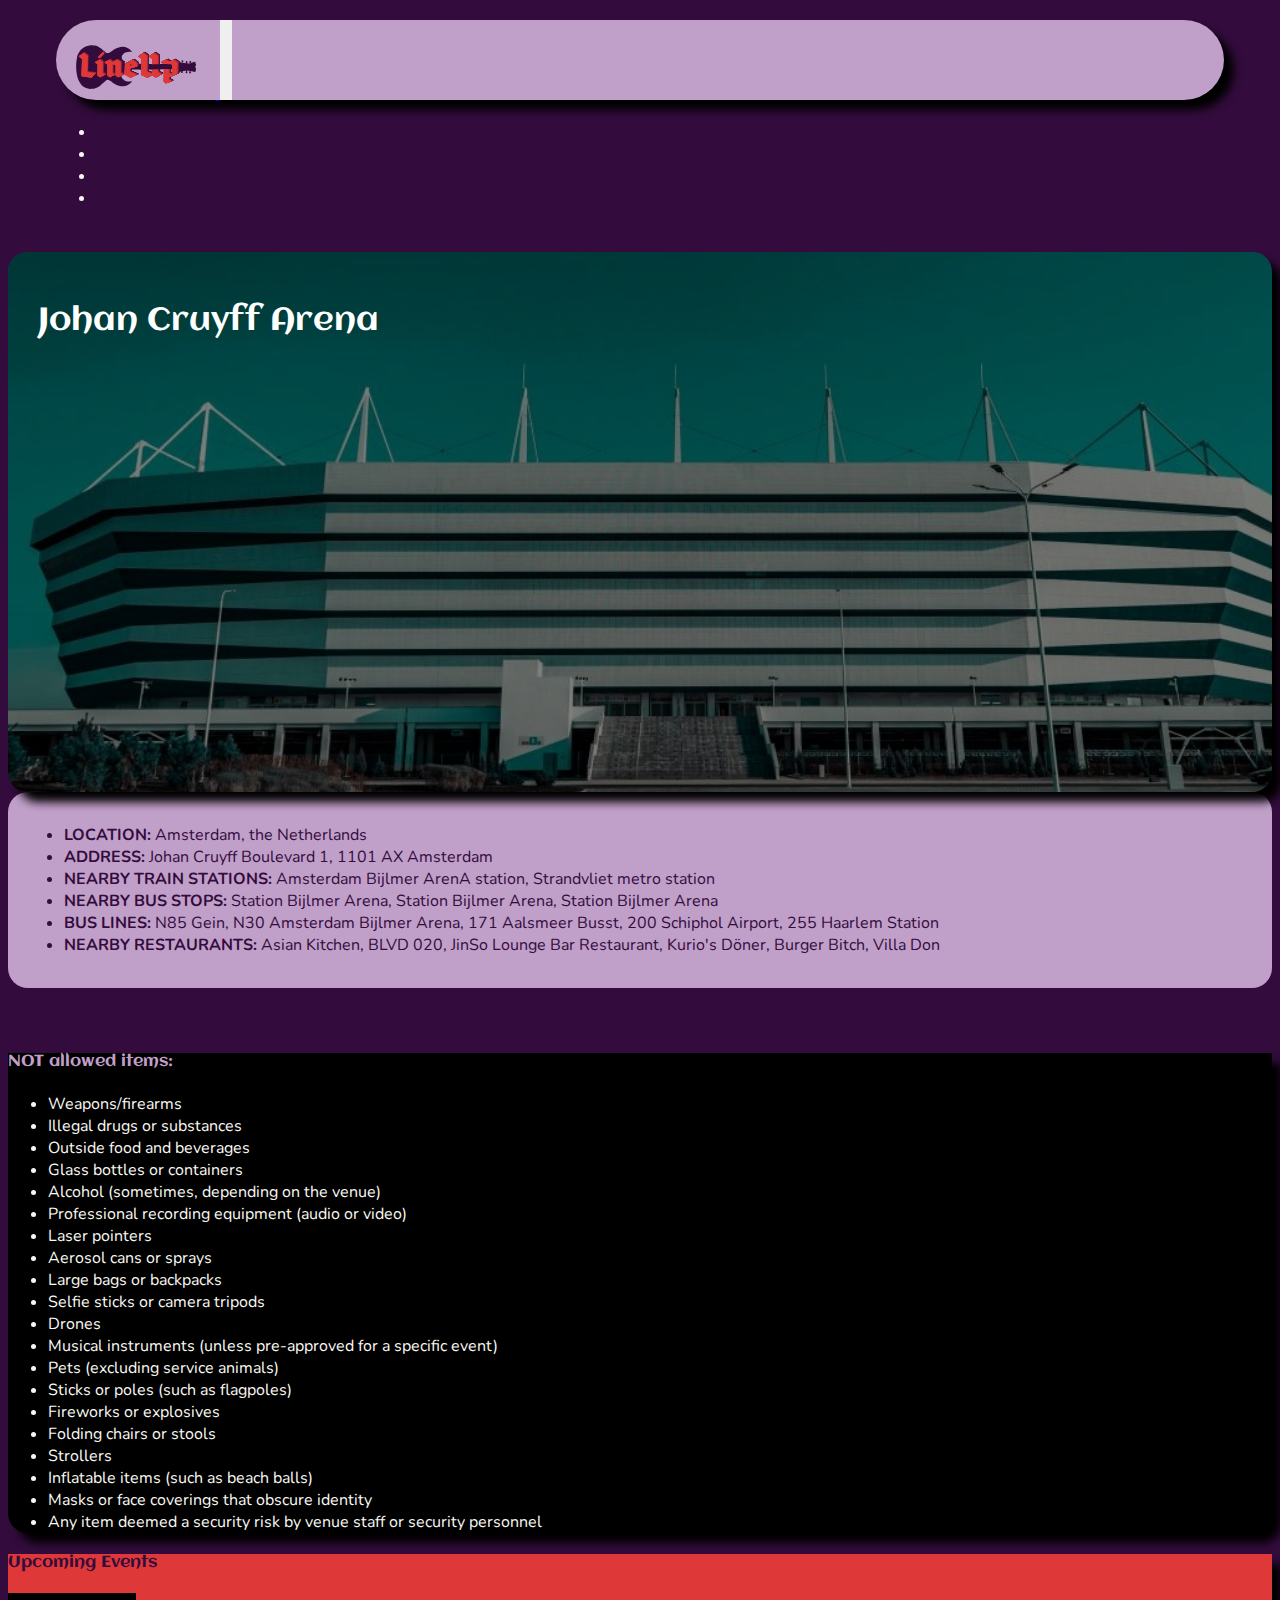
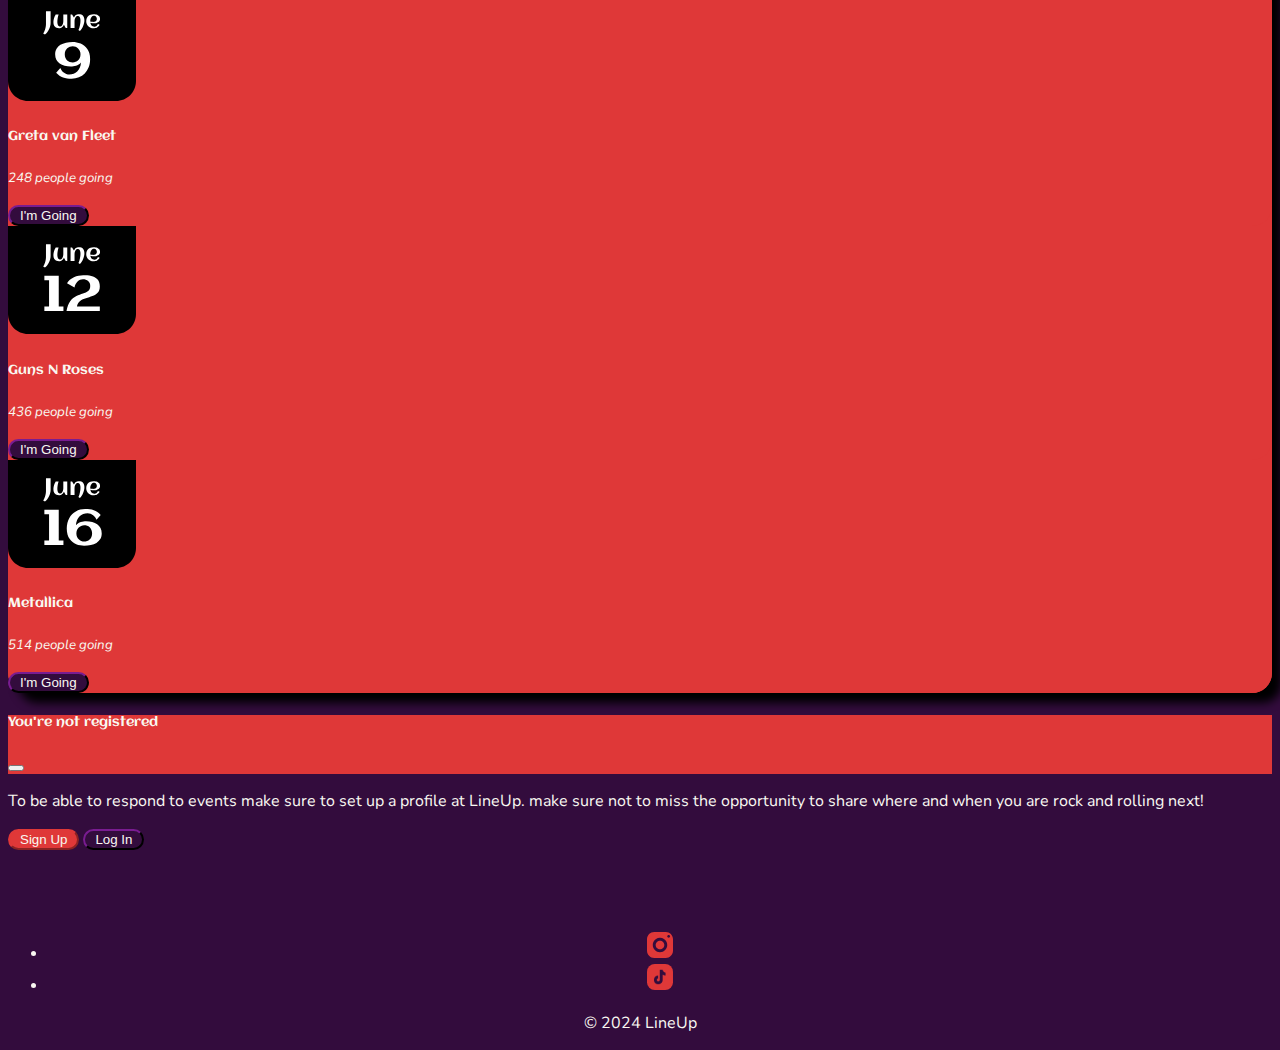
<file: venue-page.html>
<!doctype html>
<html lang="en" class="h-100">
  <head>
    <meta charset="utf-8">
    <meta name="viewport" content="width=device-width, initial-scale=1">

    <!-- Bootstrap CSS -->
    <link href="https://cdn.jsdelivr.net/npm/bootstrap@5.2.3/dist/css/bootstrap.min.css" rel="stylesheet" integrity="sha384-rbsA2VBKQhggwzxH7pPCaAqO46MgnOM80zW1RWuH61DGLwZJEdK2Kadq2F9CUG65" crossorigin="anonymous">

    <!-- Own Styles -->
    <link rel="stylesheet" href="css/styles.css">

    <!-- Bootstrap Javascript -->
    <script src="https://cdn.jsdelivr.net/npm/bootstrap@5.2.3/dist/js/bootstrap.bundle.min.js" integrity="sha384-kenU1KFdBIe4zVF0s0G1M5b4hcpxyD9F7jL+jjXkk+Q2h455rYXK/7HAuoJl+0I4" crossorigin="anonymous"></script>

    <title>Johan Cruyff Arena</title>

    <!-- Google Analytics code goes just below here (check PRJ4 Guide for details) -->

    <!-- End of Google Analytics code -->
    
  </head>
  <body class="h-100 d-flex flex-column">

    <!-- Navigation bar, adapted from https://getbootstrap.com/docs/5.1/components/navbar/ -->
	 <div class="container col-12">
	  <nav class="navbar navbar-expand-lg lilac-background fixed-top col-lg-10.5 col-xs-12">
      <div class="container">
        <a class="navbar-brand" href="index.html">
          <img src="images/logo-header.svg" alt="LineUp" width="120" class="nav-link">
        </a>
        <button class="navbar-toggler" type="button" data-bs-toggle="collapse" data-bs-target="#navbarSupportedContent" aria-controls="navbarSupportedContent" aria-expanded="false" aria-label="Toggle navigation">
          <span class="navbar-toggler-icon"></span>
        </button>
        <div class="collapse navbar-collapse" id="navbarSupportedContent">
          <ul class="navbar-nav ms-auto mb-2 mb-lg-0">
            <li class="nav-item">
              <a class="nav-link" href="community.html">Community</a>
            </li>
            <li class="nav-item dropdown">
              <a class="nav-link" href="concerts.html">Concerts</a>
            </li>
            <li class="nav-item">
              <a class="nav-link" href="venues.html" target="_blank">Venues</a>
            </li>
            <li class="nav-item">
              <a class="nav-link" href="corporate.html">Corporate</a>
            </li>
          </ul>
        </div>
      </div>
  </nav>
</div>
    <!-- End of navigation bar -->
	  <br>
	  <br>
	  <br>
	  <br>
	  <br>
	  <br>



    <!-- A grid with 2 columns
      Learn about grids at: https://getbootstrap.com/docs/5.1/layout/grid/
    -->
    <main class="container">
		<div class="row col-12 d-flex justify-content-between">
		  <div class="col-lg-7 col-md-12 col-12">
			  <div class="masthead-2">
					<div class="overlay d-flex col-12">
						<h1 class="aclonica-h3">Johan Cruyff Arena</h1>
				  </div>
				</div>
			</div>
			<div class="col-lg-4 col-md-12 col-12 lilac-background purple-text section-heading ms-lg-1 my-lg-0 ms-0 md-0 my-3">
				<ul>
				  <li><strong>LOCATION:</strong> Amsterdam, the Netherlands</li>
				  <li><strong>ADDRESS:</strong> Johan Cruyff Boulevard 1, 1101 AX Amsterdam</li>
				  <li><strong>NEARBY TRAIN STATIONS:</strong> Amsterdam Bijlmer ArenA station, Strandvliet metro station</li>
				  <li><strong>NEARBY BUS STOPS:</strong> Station Bijlmer Arena, Station Bijlmer Arena, Station Bijlmer Arena</li>
				  <li><strong>BUS LINES: </strong>N85 Gein, N30 Amsterdam Bijlmer Arena, 171 Aalsmeer Busst, 200 Schiphol Airport, 255 Haarlem Station</li>
				  <li><strong>NEARBY RESTAURANTS:</strong> Asian Kitchen, BLVD 020, JinSo Lounge Bar Restaurant, Kurio's Döner, Burger Bitch, Villa Don</li>
              </ul>
			</div>
	  </div>
		<br>
		<br>
		
      <div class="container col-d-flex justify-content-between">
        <!-- Column #1 -->
        

        <!-- Column #2 -->
	<div class="row d-flex justify-content-between">
        <div class="col-sm-12 col-xl-5 col-xxl-5">
			  <div class="card">
				  <h4 class="aclonica-h3 m-3 lilac-text">NOT allowed items:</h4>
				  <div class="row g-0">

					<div class="col-lg-12 col-md-6 col-12">
						<ul class="white-text m-3">
							<li>Weapons/firearms</li>
							<li>Illegal drugs or substances</li>
							<li>Outside food and beverages</li>
							<li>Glass bottles or containers</li>
							<li>Alcohol (sometimes, depending on the venue)</li>
							<li>Professional recording equipment (audio or video)</li>
							<li>Laser pointers</li>
							<li>Aerosol cans or sprays</li>
							<li>Large bags or backpacks</li>
							<li>Selfie sticks or camera tripods</li>
							<li>Drones</li>
							<li>Musical instruments (unless pre-approved for a specific event)</li>
							<li>Pets (excluding service animals)</li>
							<li>Sticks or poles (such as flagpoles)</li>
							<li>Fireworks or explosives</li>
							<li>Folding chairs or stools</li>
							<li>Strollers </li>
							<li>Inflatable items (such as beach balls)</li>
							<li>Masks or face coverings that obscure identity</li>
							<li>Any item deemed a security risk by venue staff or security personnel</li>
						</ul>

				    </div>
				</div>
		  </div>
		</div>

			<div class="col-sm-12 col-xl-5 col-xxl-6 ms-lg-1 my-lg-0 ms-0 md-0 my-3">
			  <div class="card  red-background">
				  <h4 class="aclonica-h3 m-3 mb-3 purple-text">Upcoming Events</h4>
				  <div class="row g-0">
					<div class="col-lg-4 col-md-4 col-4 m-3">
					  <img src="images/venue-page/june-9.svg" class="img-fluid rounded-start" alt="date custom icon for June 9th">
					</div>
					<div class="col-lg-6 col-md-6 col-6">
					  <div class="card-body bg-black red-background">
						<h5 class="card-title white-text aclonica-h3">Greta van Fleet<strong>&nbsp; </strong></h5>
						<div class="row justify-content-between">
							<div class="col-12">
						<p><small class="text-italic"><em>248 people going</em></small></p>
						  </div>
						</div>
							<div class="row col-lg-6 justify-content-end">
	                            <button type="button" class="btn btn-info" data-bs-toggle="modal" data-bs-target="#exampleModal">
							  I'm Going</button>
							</div>
					  </div>
					</div>
			    </div>


		<div class="row g-0">
			<div class="col-lg-4 col-md-4 col-4 m-3">
			  <img src="images/venue-page/june-12.svg" class="img-fluid rounded-start" alt="date custom icon for June 12th">
			</div>
			<div class="col-lg-6 col-md-6 col-6">
			  <div class="card-body bg-black red-background">
				<h5 class="card-title white-text aclonica-h3">Guns N Roses</h5>
				<div class="row justify-content-between">
					<div class="col-12">
				<p><small class="text-italic"><em>436 people going</em></small></p>
				  </div>
			    </div>
					<div class="row col-lg-6 justify-content-end">
						<button type="button" class="btn btn-info" data-bs-toggle="modal" data-bs-target="#exampleModal">I'm Going</button>
					</div>
			  </div>
			</div>
		  </div>
			<div class="row g-0">
			<div class="col-lg-4 col-md-4 col-4 m-3">
			  <img src="images/venue-page/june-16.svg" class="img-fluid rounded-start" alt="date custom icon for June 16th">
			</div>
			<div class="col-lg-6 col-md-6 col-6">
			  <div class="card-body rock-group-card bg-black red-background">
				<h5 class="card-title white-text aclonica-h3">Metallica</h5>
				<div class="row justify-content-between">
					<div class="col-12">
				<p><small class="text-italic"><em>514 people going</em></small></p>
					</div>
			    </div>
					<div class="row col-lg-6 justify-content-end">
						<button type="button" class="btn btn-info" data-bs-toggle="modal" data-bs-target="#exampleModal">I'm Going</button>
					</div>
			  </div>
			</div>
		  </div>
		</div>
	</div>
 </div>
		  </div>
    </main>
    <!-- End of the grid with columns -->
            <!-- Modal -->
    <div class="modal fade" id="exampleModal" tabindex="-1" aria-labelledby="exampleModalLabel" aria-hidden="true">
      <div class="modal-dialog">
        <div class="modal-content">
          <div class="modal-header red-background">
            <h5 class="modal-title aclonica-h3" id="exampleModalLabel">You're not registered</h5>
            <button type="button" class="btn-close" data-bs-dismiss="modal" aria-label="Close"></button>
          </div>
          <div class="modal-body bg-black">
              <p>To be able to respond to events make sure to set up a profile at LineUp. make sure not to miss the opportunity to share where and when you are rock and rolling next!</p>
          </div>
          <div class="modal-footer">
            <button type="button" class="btn btn-primary" data-bs-dismiss="modal">Sign Up</button>
            <button type="button" class="btn btn-info">Log In</button>
          </div>
        </div>
      </div>
    </div>
	  <br>
	  <br>
	  <br>

    <!-- A footer with socials -->
	<footer class="bg-black text-white py-4 align-content-center">
		  <div class="container" align="center">
			<div class="d-flex justify-content-center">
				<div class="row align-items-center">
					<ul class="list-unstyled d-flex align-items-center">
					  <li>
						<a href="https://www.instagram.com/lineup_brand/" target="_blank">
						  <img class="m-2" src="images/instagram-footer.svg" alt="Follow us on Instagram" width="26">
						</a>
					  </li>
					  <li>
						<a href="https://www.tiktok.com/@lineup_brand" target="_blank">
						  <img class="m-2" src="images/tiktok-footer.svg" alt="Follow us on TikTok" width="26">
						</a>
					  </li>
					</ul>
				  </div>
				</div>
				<p>© 2024 LineUp</p>
			  </div>
    </footer>
    <!-- End of the footer -->

  </body>
</html>
</file>
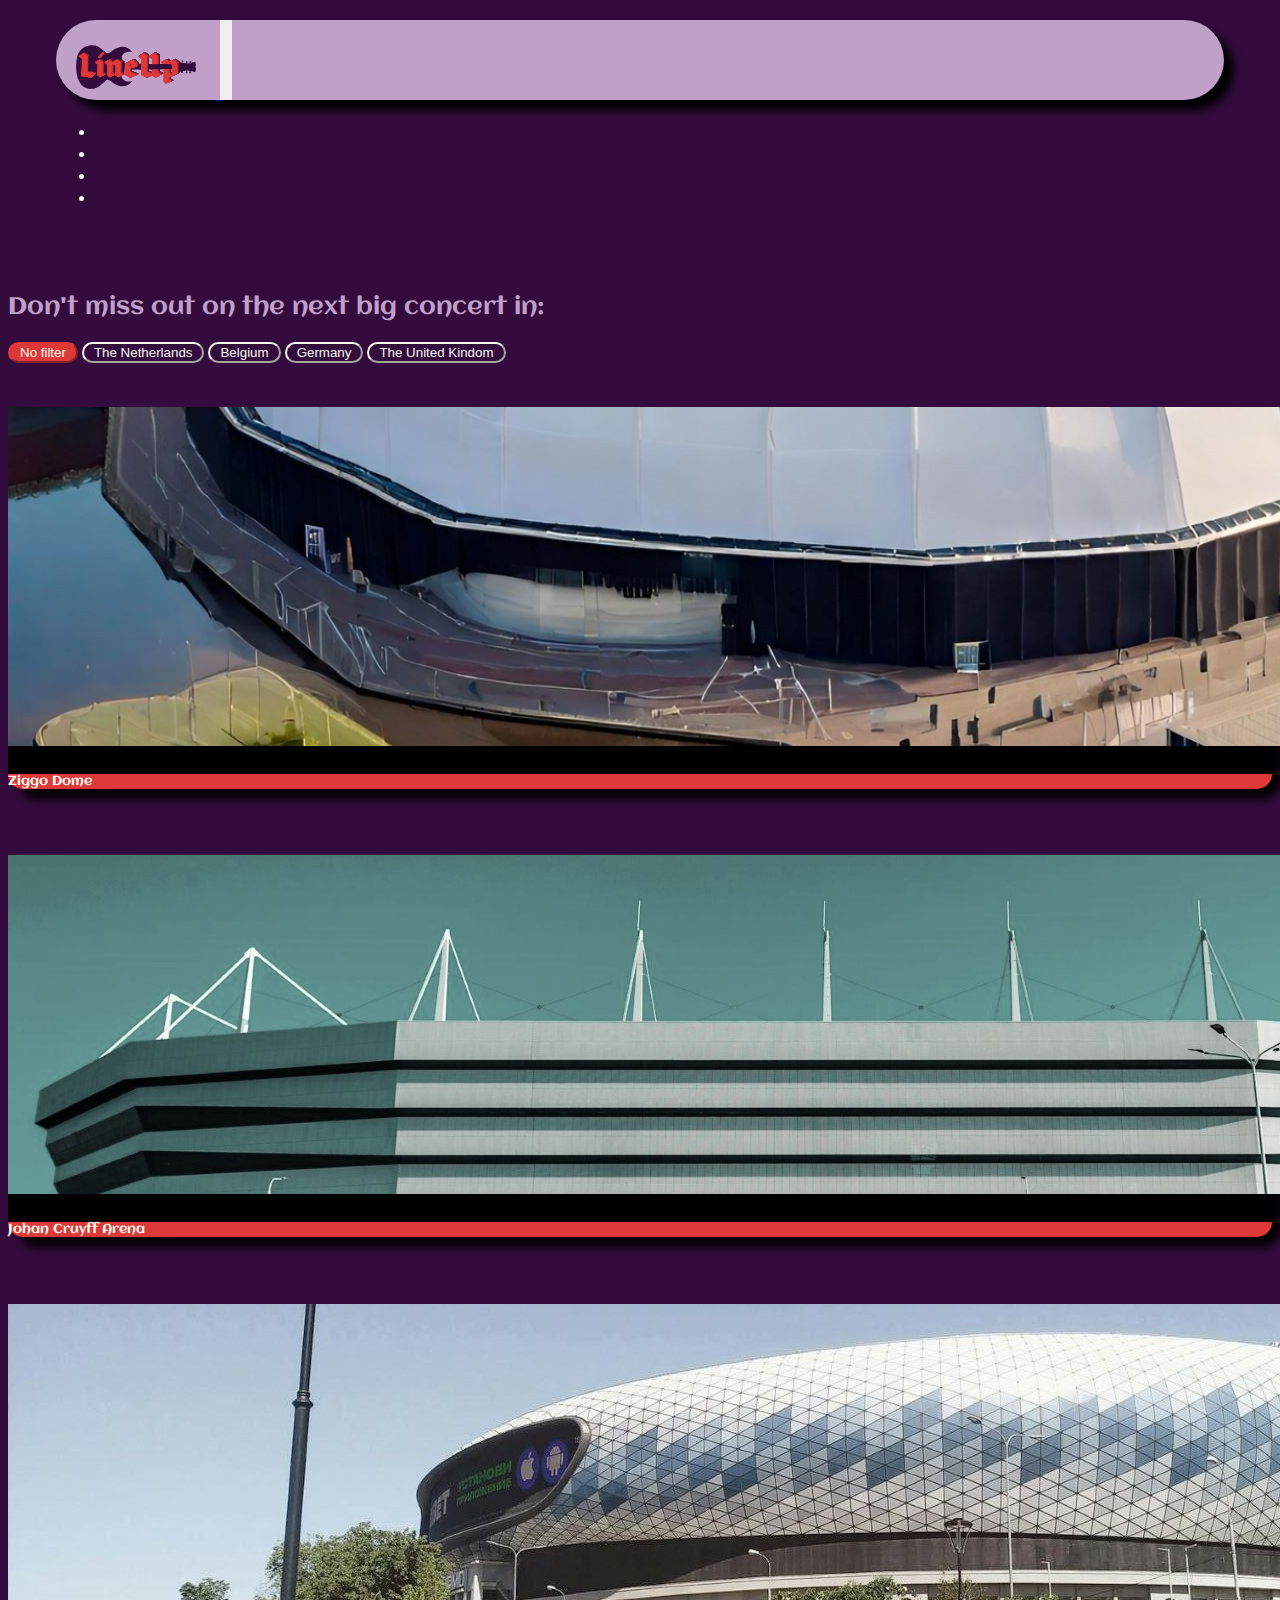
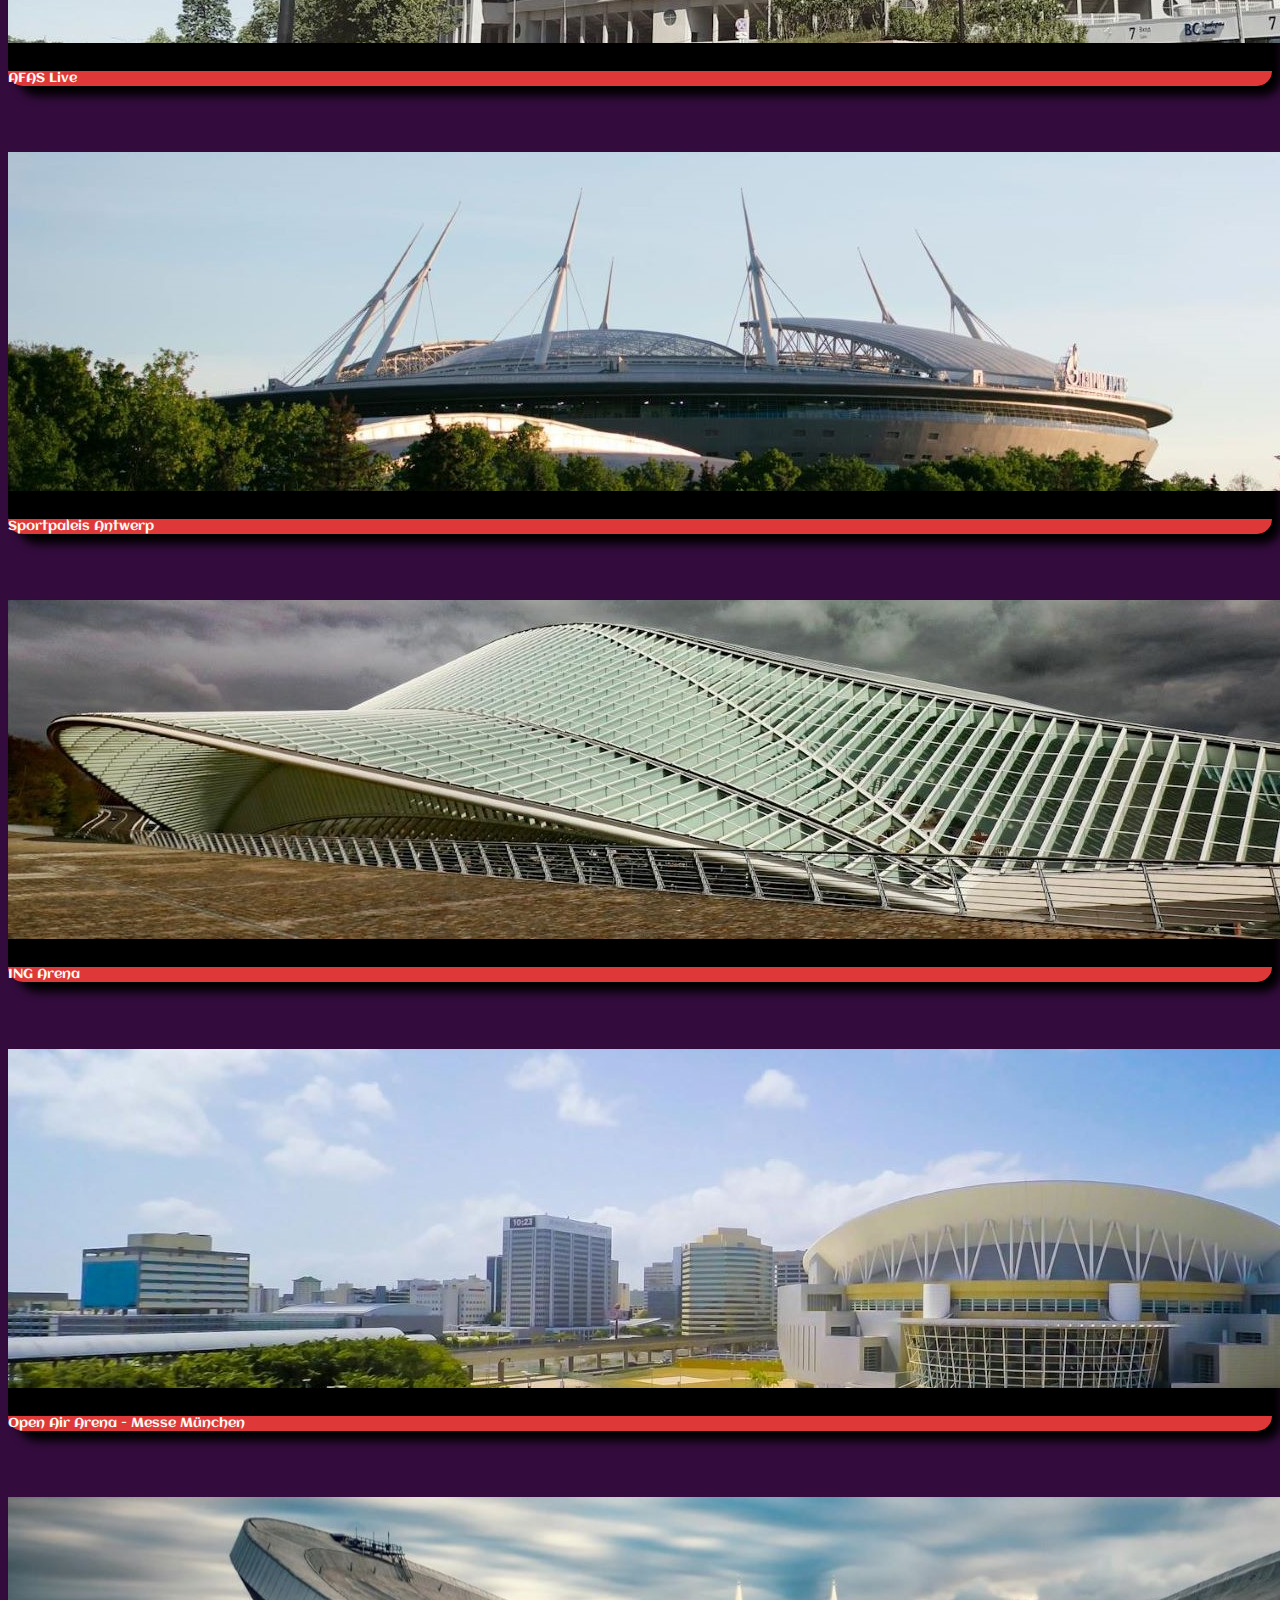
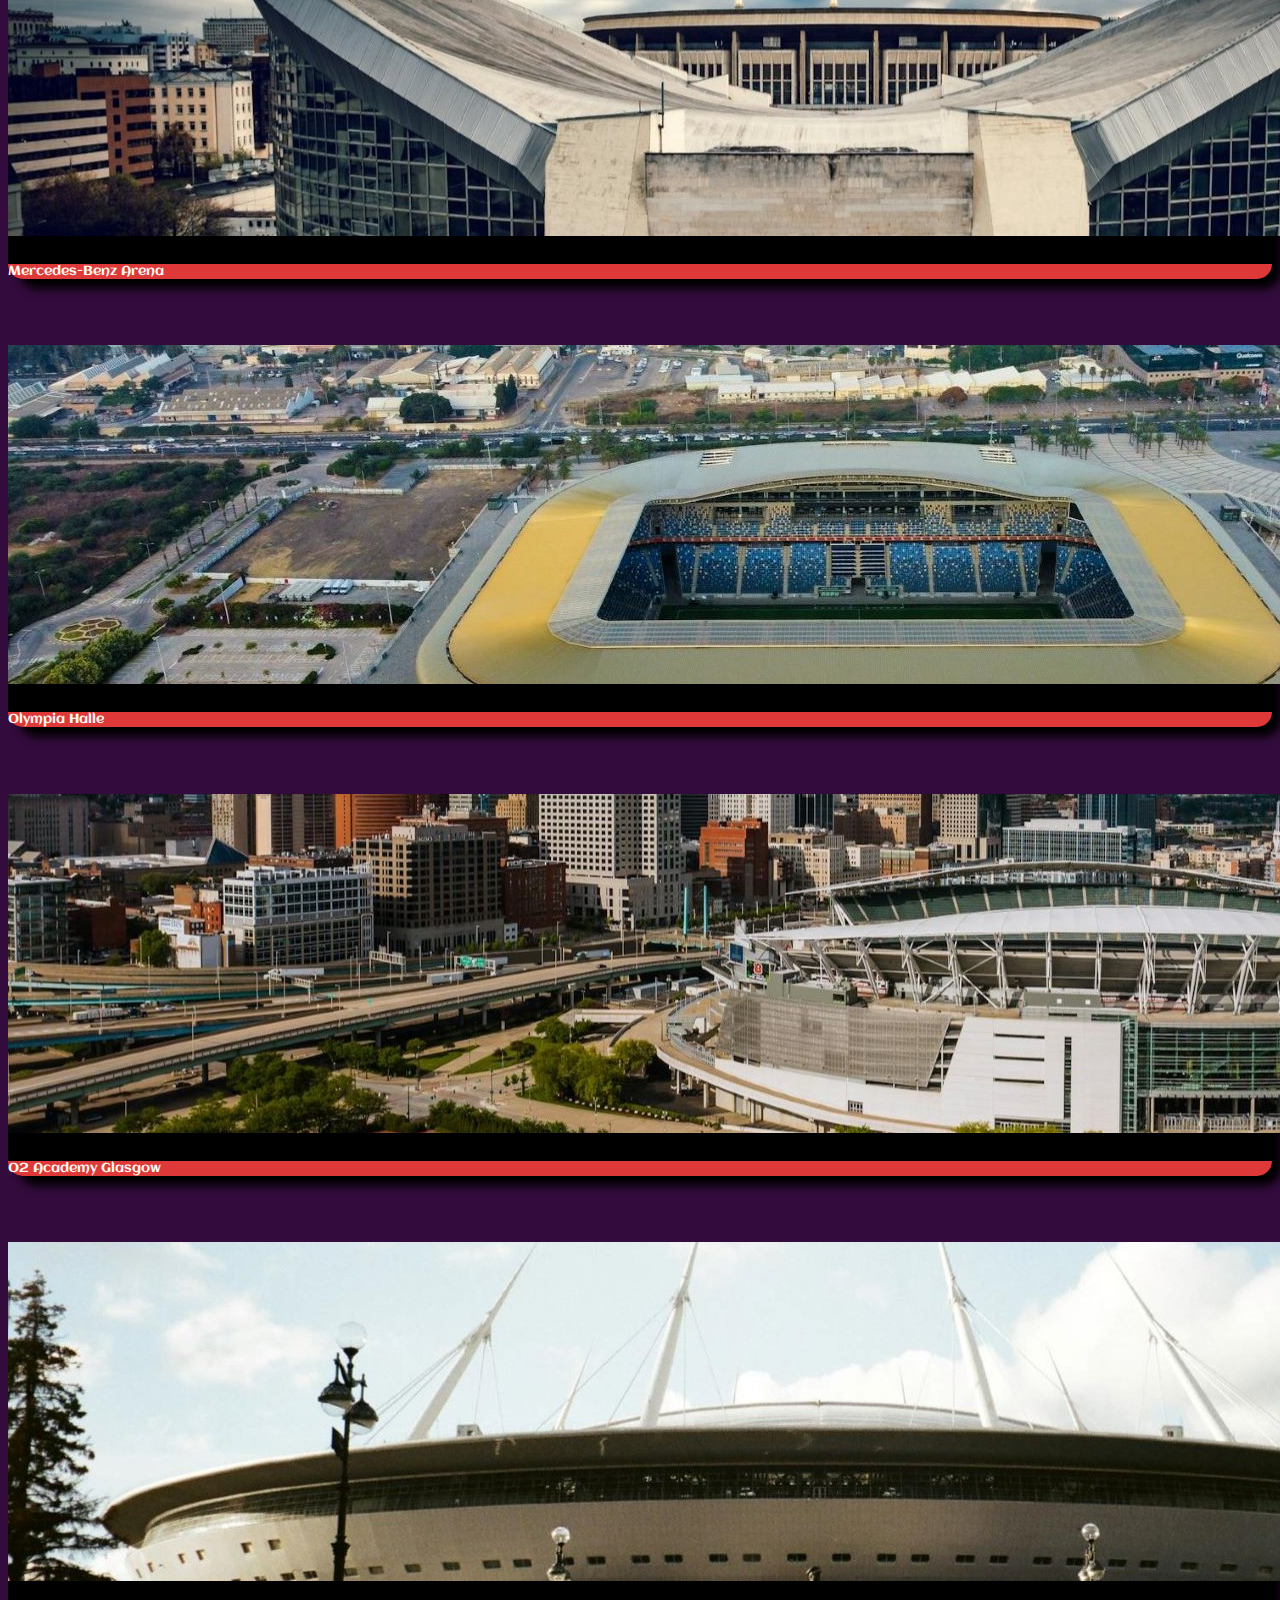
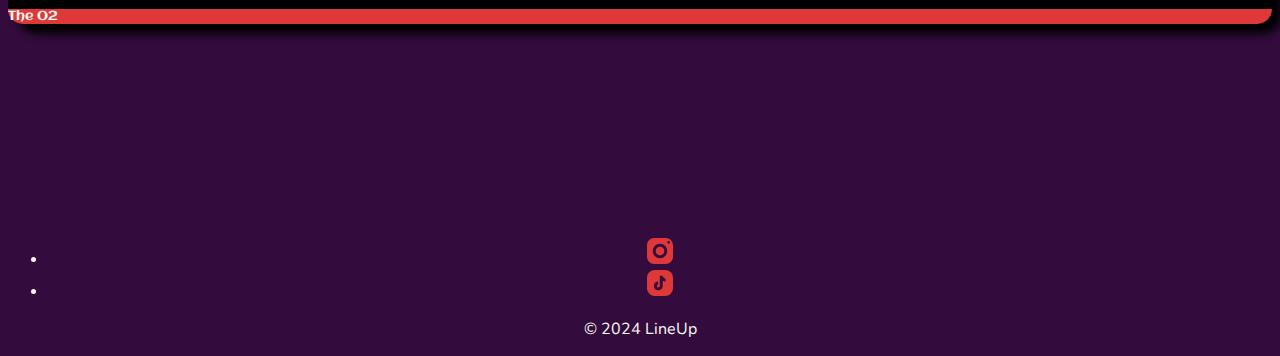
<file: venues.html>
<!doctype html>
<html lang="en" class="h-100">
  <head>
    <meta charset="utf-8">
    <meta name="viewport" content="width=device-width, initial-scale=1">

    <!-- Bootstrap CSS -->
    <link href="https://cdn.jsdelivr.net/npm/bootstrap@5.2.3/dist/css/bootstrap.min.css" rel="stylesheet" integrity="sha384-rbsA2VBKQhggwzxH7pPCaAqO46MgnOM80zW1RWuH61DGLwZJEdK2Kadq2F9CUG65" crossorigin="anonymous">

    <!-- Own Styles -->
    <link rel="stylesheet" href="css/styles.css">

    <!-- Bootstrap Javascript -->
    <script src="https://cdn.jsdelivr.net/npm/bootstrap@5.2.3/dist/js/bootstrap.bundle.min.js" integrity="sha384-kenU1KFdBIe4zVF0s0G1M5b4hcpxyD9F7jL+jjXkk+Q2h455rYXK/7HAuoJl+0I4" crossorigin="anonymous"></script>

    <title>Venues</title>

    <!-- Google Analytics code goes just below here (check PRJ4 Guide for details) -->

    <!-- End of Google Analytics code -->

  </head>
	
  <body class="h-100 d-flex flex-column purple-background">
	
    <!-- Navigation bar, adapted from https://getbootstrap.com/docs/5.1/components/navbar/ -->
    <nav class="navbar navbar-expand-lg lilac-background fixed-top col-xl-10.5" width="1595px" height="141px">
      <div class="container-fluid">
        <a class="navbar-brand" href="index.html">
          <img src="images/logo-header.svg" alt="LineUp" width="120" class="nav-link">
        </a>
        <button class="navbar-toggler" type="button" data-bs-toggle="collapse" data-bs-target="#navbarSupportedContent" aria-controls="navbarSupportedContent" aria-expanded="false" aria-label="Toggle navigation">
          <span class="navbar-toggler-icon"></span>
        </button>
        <div class="collapse navbar-collapse" id="navbarSupportedContent">
          <ul class="navbar-nav ms-auto mb-2 mb-lg-0">
            <li class="nav-item">
              <a class="nav-link" href="community.html">Community</a>
            </li>
            <li class="nav-item">
              <a class="nav-link" href="concerts.html">Concerts</a>
            </li>
            <li class="nav-item">
              <a class="nav-link" href="venues.html">Venues</a>
            </li>
            <li class="nav-item">
              <a class="nav-link" href="corporate.html">Corporate</a>
            </li>
          </ul>
        </div>
      </div>
  </nav>
    <!-- End of navigation bar -->

	  
 
    <!-- Start of main placeholder in landing page -->
	  <br>
	  <br>
	  <br>
	  <br>
	  <br>
	  <br>
	  <br>
<!-- A section with Upcoming Concerts-->
	<!-- Section Heading and Button-->
	  <div class="container">
	  <main>
		  <div class="container align-content-center">
			<div class="row justify-content-between">
			   <div class="col-5 col-lg-12">
				   <h2 class="aclonica-h3 red-text lilac-text">Don't miss out on the next big concert in:</h2>
			   </div>
		  </div>
	  
	<div class="d-grid gap-2 d-md-flex justify-content-md-start">
		<button class=" btn btn-primary me-md-2">No filter</button>
		<button class=" btn btn-secondary me-md-2">The Netherlands</button>
		<button class="btn btn-secondary me-md-2">Belgium</button>
		<button class="btn btn-secondary me-md-2">Germany</button>
		<button class="btn btn-secondary me-md-2">The United Kindom</button>
	</div>
	</div>	  
	
	
	  
    <br>
    <br>
	<div class="container">
		<div class="card mb-3">
		 <a class="custom-links" href="venue-page.html">
			  <img src="images/venues-page/ziggo-dome.jpg" class="card-img-top" alt="Fake Image Ziggo Dome">
			  <div class="card-body">
				<h5 class="card-title text-white aclonica-h3">Ziggo Dome</h5>
			  </div>
			</a>
		</div>
	</div>
			
	<br>
	<br>
	  
	<div class="container">
		<div class="card mb-3">
		<a class="custom-links" href="venue-page.html">
		  <img src="images/venues-page/johan-cruyff-arena.jpg" class="card-img-top" alt="Fake Image Johan Cruyff Arena">
		  <div class="card-body">
			<h5 class="card-title text-white aclonica-h3">Johan Cruyff Arena</h5>
		  </div>
		</a>
		</div>
	</div>
		
	<br>
	<br>
	
	<div class="container">
		<div class="card mb-3">
			<a class="custom-links" href="venue-page.html">
			  <img src="images/venues-page/afas-live.jpg" class="card-img-top" alt="Fake Image AFAS Live">
			  <div class="card-body">
				<h5 class="card-title text-white aclonica-h3">AFAS Live</h5>
			  </div>
			</a>
		</div>
	</div>
	
	<br>
	<br>
	
	<div class="container">
		<div class="card mb-3">
			<a class="custom-links" href="venue-page.html">
			  <img src="images/venues-page/sportpaleis-antwerp.jpg" class="card-img-top" alt="Fake Image Sportpaleis Antwerp">
			  <div class="card-body">
				<h5 class="card-title text-white aclonica-h3">Sportpaleis Antwerp</h5>
			  </div>
			</a>
		</div>
	</div>
	
	<br>
	<br>
	
	<div class="container">
		<div class="card mb-3">
			<a class="custom-links" href="venue-page.html">
			  <img src="images/venues-page/ing-arena.jpg" class="card-img-top" alt="Fake Image ING Arena">
			  <div class="card-body">
				<h5 class="card-title text-white aclonica-h3">ING Arena</h5>
			  </div>
			</a>
		</div>
	</div>
		
	<br>
	<br>
	
	<div class="container">
		<div class="card mb-3">
			<a class="custom-links" href="venue-page.html">
			  <img src="images/venues-page/open-air-arena-messe-munchen.jpg" class="card-img-top" alt="Fake Image Open Air Arena - Messe München">
			  <div class="card-body">
				<h5 class="card-title text-white aclonica-h3">Open Air Arena - Messe München</h5>
			  </div>
			</a>
		</div>
	</div>
		
	<br>
	<br>
	
	<div class="container">
		<div class="card mb-3">
			<a class="custom-links" href="venue-page.html">
			  <img src="images/venues-page/mercedes-benz-arena.jpg" class="card-img-top" alt="Fake Image Mercedes-Benz Arena">
			  <div class="card-body">
				<h5 class="card-title text-white aclonica-h3">Mercedes-Benz Arena</h5>
			  </div>
			</a>
		</div>
	</div>
		
	<br>
	<br>
	
	<div class="container">
		<div class="card mb-3">
			<a class="custom-links" href="venue-page.html">
			  <img src="images/venues-page/olympia-halle.jpg" class="card-img-top" alt="Fake Image Olympia Halle">
			  <div class="card-body">
				<h5 class="card-title text-white aclonica-h3">Olympia Halle</h5>
			  </div>
			</a>
		</div>
	</div>
		
	<br>
	<br>
	
	<div class="container">
		<div class="card mb-3">
			<a class="custom-links" href="venue-page.html">
			  <img src="images/venues-page/o2-academy-glasgow.jpg" class="card-img-top" alt="Fake Image O2 Academy Galsgow">
			  <div class="card-body">
				<h5 class="card-title text-white aclonica-h3">O2 Academy Glasgow</h5>
			  </div>
			</a>
		</div>
	</div>
		
	<br>
	<br>
	
	<div class="container">
		<div class="card mb-3">
			<a class="custom-links" href="venue-page.html">
			  <img src="images/venues-page/o2.jpg" class="card-img-top" alt="Fake Image O2">
			  <div class="card-body">
				<h5 class="card-title text-white aclonica-h3">The O2</h5>
			  </div>
			</a>
		</div>
	</div>
  	<!-- End of Venues Cards-->
   
	<br>
	  <br>
	  <br>
	  <br>

	
	  <br>
	  <br>
	  <br>
	  <br>
  </main>
</div>
	  
<footer class="bg-black text-white py-4 align-content-center">
	  <div class="container" align="center">
		<div class="d-flex justify-content-center">
			<div class="row align-items-center">
				<ul class="list-unstyled d-flex align-items-center">
				  <li>
					<a href="https://www.instagram.com/lineup_brand/" target="_blank">
					  <img class="m-2" src="images/instagram-footer.svg" alt="Follow us on Instagram" width="26">
					</a>
				  </li>
				  <li>
					<a href="https://www.tiktok.com/@lineup_brand" target="_blank">
					  <img class="m-2" src="images/tiktok-footer.svg" alt="Follow us on TikTok" width="26">
					</a>
				  </li>
				</ul>
			  </div>
			</div>
			<p>© 2024 LineUp</p>
		  </div>
	</footer>
  
	</body>
</html>
</file>
<file: css/styles.css>
/* Importing a Google Font */
@import url('https://fonts.googleapis.com/css2?family=Aclonica&family=Nunito:ital,wght@0,200..1000;1,200..1000&display=swap');
@import url('https://fonts.googleapis.com/css2?family=Aclonica&display=swap');

/* Font formatting */

body {
	font-family: "Nunito", sans-serif !important;
  	background-color: #330c3d;
	color: #f9f8f1;
}

.aclonica-h3 {
	font-family: "Aclonica", sans-serif;
	font-weight: 400;
	font-style: normal;
}

.red-text {
	color: #df3838;
}

.lilac-text {
	color: #c09fc9;
}

.white-text {
	color: #f9f8f1;
}

.purple-text {
	color: #330c3d;
}
/* Changing the background colour for the header */

header {
	background-color: #330c3D;
}

.size-h3{
	font-size: 24px;
}

/* Changing the background color for the navigation bar */

.navbar {
	background-color: #c09fc9, !important;
	font-family: "Nunito", sans-serif !important;
}

/* Effect on social media buttons */

footer a:hover {
	opacity: .5;
}

/* Corporate navbar */

#navbar-corporate a.active {
	color: #c09fc9;
	font-family: "Nunito", sans-serif !important;
	font-weight: bold;
}

/* Hero Section shadow */

.white-shadow {
	text-shadow: -.01em -.01em .01em white,
		.02em .02em .02em white,
		0 0 .2em white,
		0 0 .5em white;
}
.w-80 {
}


#margin-sections {
	margin-top: 50 px;
	margin-bottom: 50 px;
}

.purple-background {
	background: #330c3d;
}

.red-background {
	background: #df3838 !important;
}

.lilac-background {
	background:  #c09fc9;
}


.card {
	background: #000000;
	box-shadow: 10px 10px 10px black;
	border-bottom-left-radius: 20px;
	border-bottom-right-radius: 20px;
	transition: all 0.2s;
}

.card:hover {
	transform: scale(1.05);
}

.card-body{
	border-bottom-left-radius: 20px;
	border-bottom-right-radius: 20px;
	border:none;
	background-color: #df3838;
	
}

/*button customization using overriding the bootstrap css */
.btn-primary {
	background-color: #df3838;
	border-color: #df3838;
	color: #f9f8f1;
	border-radius: 20px;
	padding-left: 10px;
	padding-right: 10px;
	
}

.btn-primary:hover {
	background-color: #c09fc9;
	border-color: #c09fc9;
	color: #330c3d;
	border-radius: 20px
}

.btn-secondary {
	background-color: #330c3d;
	border-color: #f9f8f1;
	color: #f9f8f1;
	border-radius: 20px;
	padding-left: 10px;
	padding-right: 10px;
}

.btn-secondary:hover{
	background-color: #330c3d;
	border-color: #f9f8f1;
	color: #f9f8f1;
	border-radius: 20px;
	padding-left: 10px;
	padding-right: 10px;
	font-weight: bold;
}

.btn-info {
	background-color: #330c3d;
	border-color: #330c3d;
	color: #f9f8f1;
	border-radius: 20px;
	padding-left: 10px;
	padding-right: 10px;
}

.btn-info:hover {
	background-color: #c09fc9;
	color: #330c3d;
	border-radius: 20px;
	padding-left: 10px;
	padding-right: 10px;
}

.btn-custom{
	background-color: #f9f8f1;
	color: #330c3d;
	border-radius: 20px;
	padding-left: 10px;
	padding-right: 10px;
}

.btn-custom:hover{
	background-color: #c09fc9;
	color: #f9f8f1;
	border-radius: 20px;
	padding-left: 10px;
	padding-right: 10px;
}

/*navbar customization using overriding the bootstrap css */
.navbar{
	background-color: #c09fc9;
	height: 80px;
	margin-top: 20px;
	margin-bottom: 20px;
	border-radius: 40px;
	margin-left: 3rem;
	margin-right: 3rem;
	
}
.navbar-expand-lg{
	box-shadow: 10px 10px 10px black;
}

.navbar-toggler{
	border: none;
	color: #330c3d;
	height: 80px;
}

.nav-link {
	color: #330c3d;
	position: relative;
	margin-left: 10px;
	margin-right: 10px;
	padding: 10px;	
}
.nav-link:hover, .nav-link.active{
	color: #330c3d;
	transform: scale(1.15);
	font-weight: bold;
}
.nav-link:before{
	content:"";
	position: absolute;
	bottom: 0;
	left: 50%;
	transform: translateX(-50%);
	width: 0;
	height: 2px;
	background-color: #330c3d;
	visibility: hidden;
	transition: 0.3s ease-in-out;
}

.nav-link:hover::before, .nav-link:active::before {
	width: 100%;
	visibility: visible;
	color: #330c3d;
}

.nav-link:active::after{
	color: #330c3d;
}


/*hero section customization using overriding the bootstrap css */
.hero-section-background {
	background-image: url("../images/landing-page/hero-section.jpg");
	background-size: cover;
	border-radius: 0px;
	background-position: left;
	background-blend-mode: soft-light;
	width: 100%;
	height: auto;
}

/*venues customization using overriding the bootstrap css */
.section-background {
	background-image: url("../images/landing-page/hero-section-backdrop.jpg");
	background-size: cover;
}

.values-section {
	background-image: url("../images/landing-page/values-background.jpg");
	background-size: cover;
	min-height: 50vh;
	min-width: 25vh;
	position: relative;
}

.icon-margin{
	margin-bottom: 10px;
}

.custom-links{
	color: inherit;
	text-decoration: none;
}

/*Values section customization using overriding the bootstrap css */

.carousel-control-prev-icon {
	background-size: 70px;
}

.carousel-control-next-icon {
	background-size: 70px;
}

.masthead {
	background-image: url("../images/rock-group-page/guns-n-roses.jpg");
	background-size: cover;
	min-height: 50vh;
	min-width: 50vh;
	position: relative;
	border-radius: 20px;
}

.masthead-2 {
	background-image: url("../images/venue-page/johan-cruyff-arena.jpg");
	background-size: cover;
	min-height: 60vh;
	min-width: 50vh;
	position: relative;
	border-radius: 20px;
}
/*To make sure I get the settings of the overlay correct I used ChatGpt with the following prompt:
Hello, chat! I'm using Bootstrap to create my website. I want to have an image on one of the pages that has an overlay text that is justified at the top left and the text is aligned left. Can you help me by providing the code for that. However, I applied some changes to customize it to our aesthetic.*/
.overlay {
	position: absolute;
    top: 5;
    left: 5;
    width: 100%;
    height: 100%;
    background-color: rgba(0, 0, 0, 0.5); /* Adjust opacity as needed */
    color: white;
    padding: 30px;
    box-sizing: border-box;
	border-radius: 20px;
	box-shadow: 10px 10px 10px black;
}

.rock-group-card:hover {
	scale: none !important;
}

.section-heading {
	padding: 1rem;
	border-radius: 20px;
}

.comment-background {
	padding: 1rem;
	margin-left: 1rem;
	border-radius: 20px;
}

.list-group-item-action.active {
	background-color: #df3838!important;
	border-color: #df3838!important;
	color: #f9f8f1 !important;
	text-decoration: underline!important;
}

.list-group-item {
	background-color:#330c3d!important;
	color:#c09cc9!important;
	margin-top: 5px!important;
	border-radius: 20px!important;
}

.list-group-item:hover {
	background-color: #df3838!important;
	color: #f9f8f1!important;
	border-color: #df3838!important;
}

.accordion-button {
	border-radius: 20px!important;
	margin-bottom: 10px!important;
}

.accordion-icon {
	color: #f9f8f1!important;
	background-color: #f9f8f1!important;
}

.accordion-item {
	background-color: #000000!important;
	border-color: #000000!important;

}.coll-md-8 {
}
</file>
